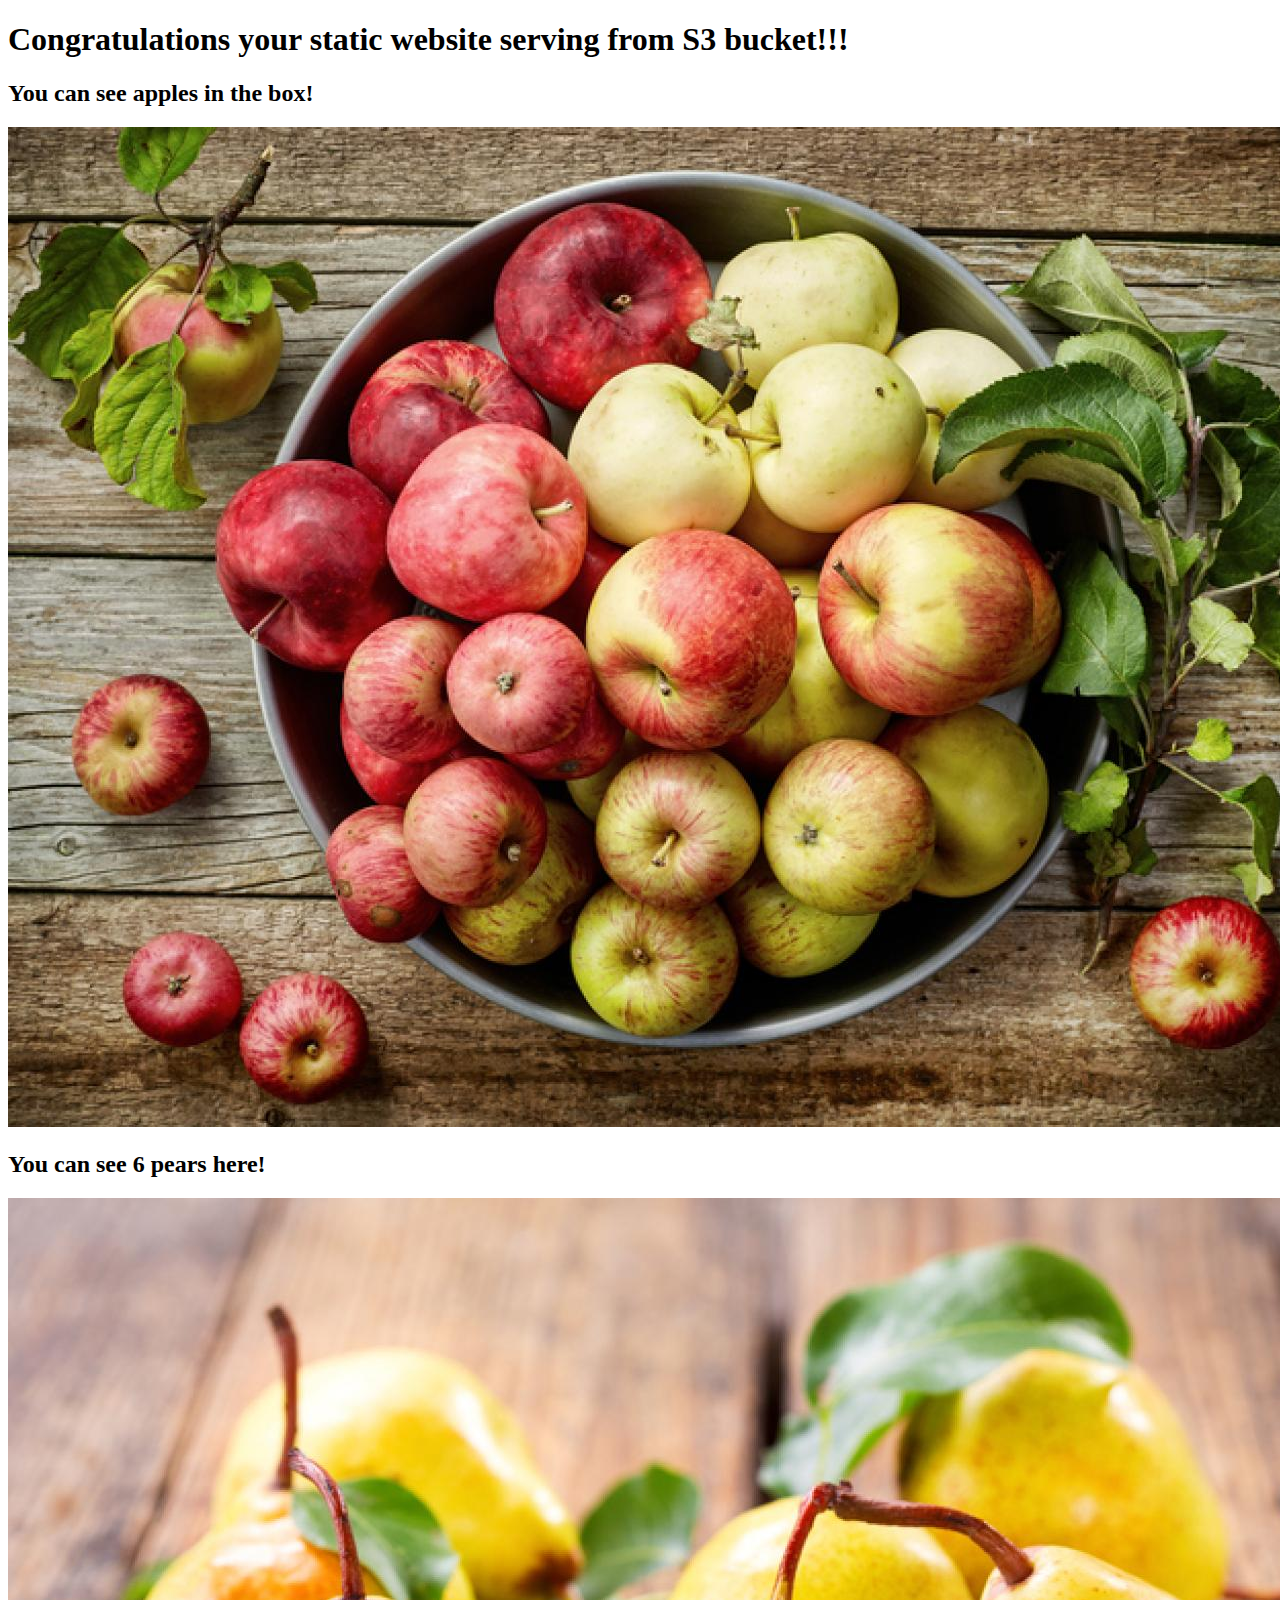
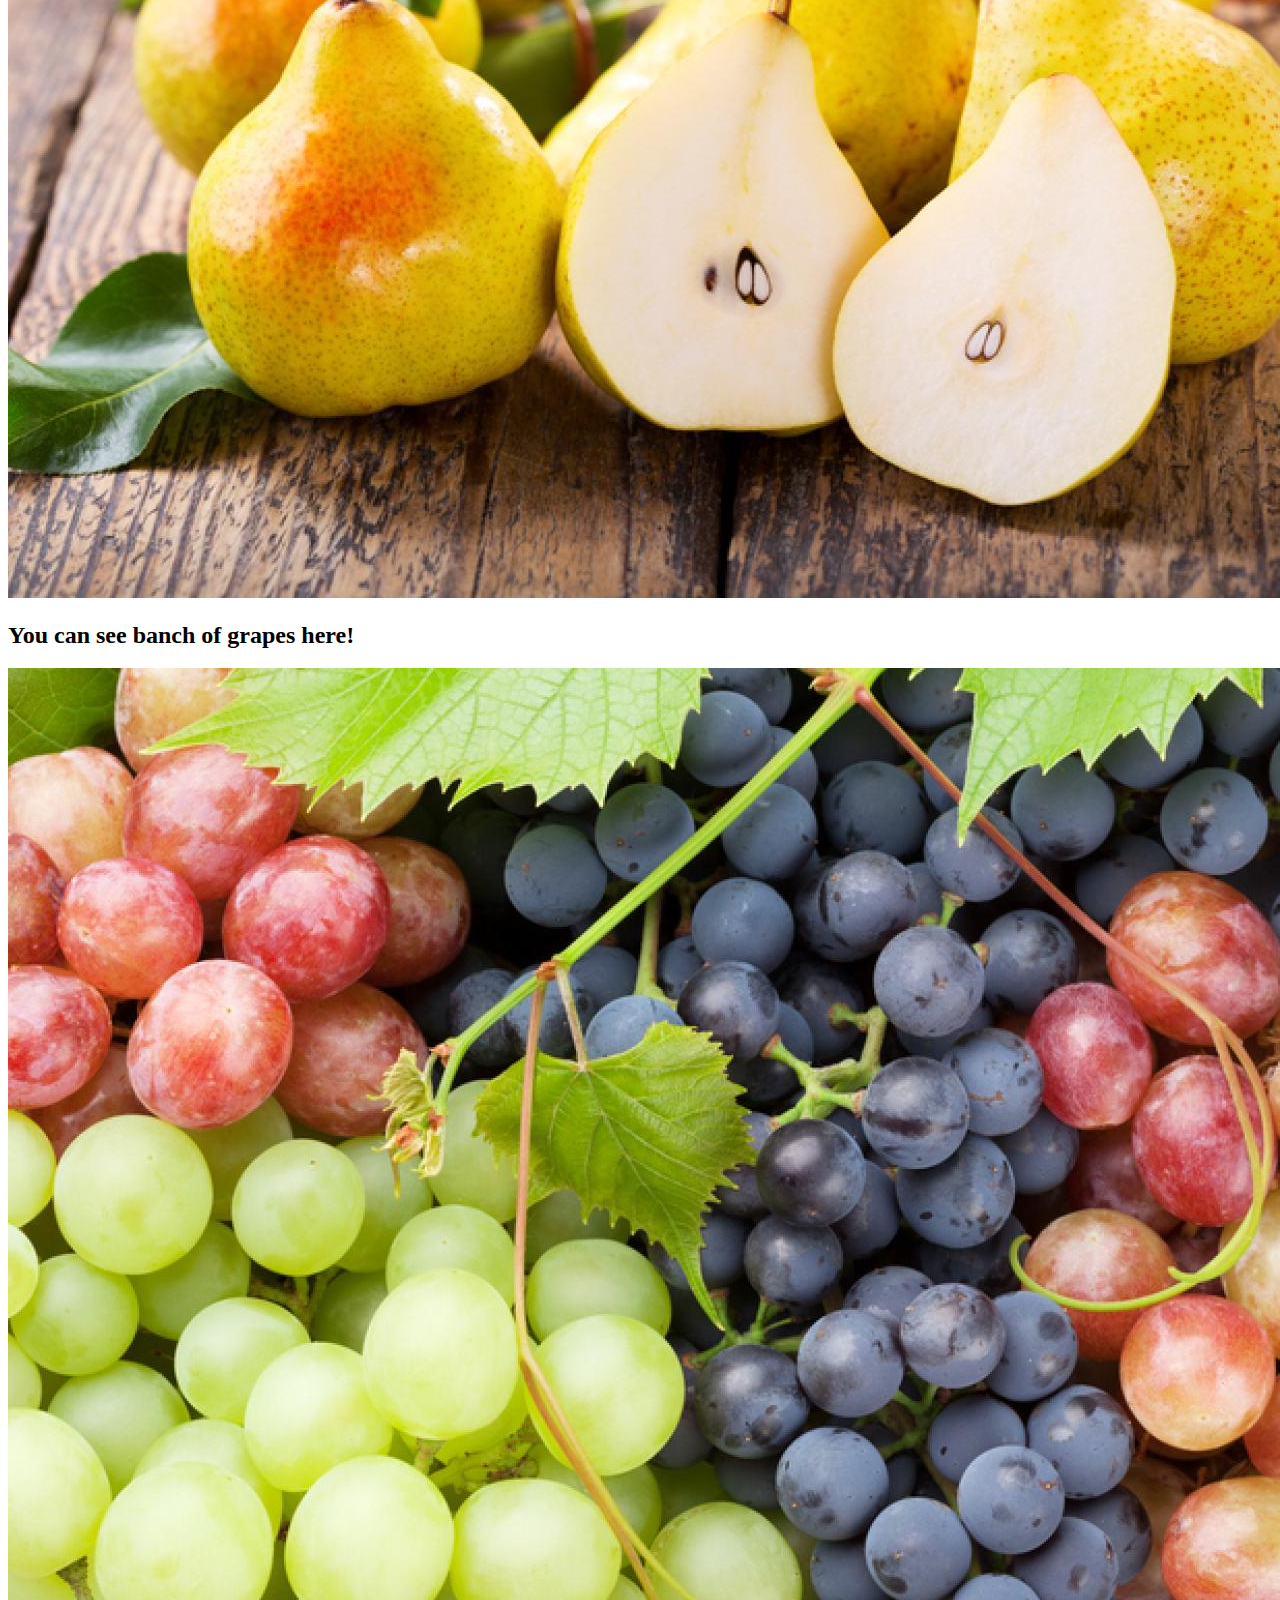
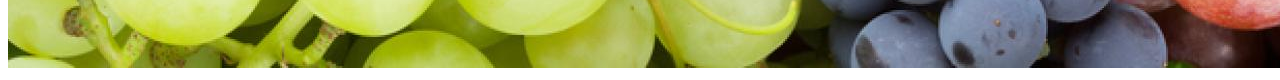
<file: project/S3/HTML/temp1/index.html>
<!doctype html>
<html>

<body>
    <h1> Congratulations your static website serving from S3 bucket!!!</h1> 
    <h2>You can see apples in the box</picture>!</h2>
    <img src="apple.jpg" alt="Italian Trulli">
    <h2>You can see 6 pears here!</h2>
    <img src="pears.jpg" alt="Italian Trulli">
    <h2>You can see banch of grapes here!</h2>
    <img src="grapes.jpg" alt="Italian Trulli">

</body>

</html>
</file>
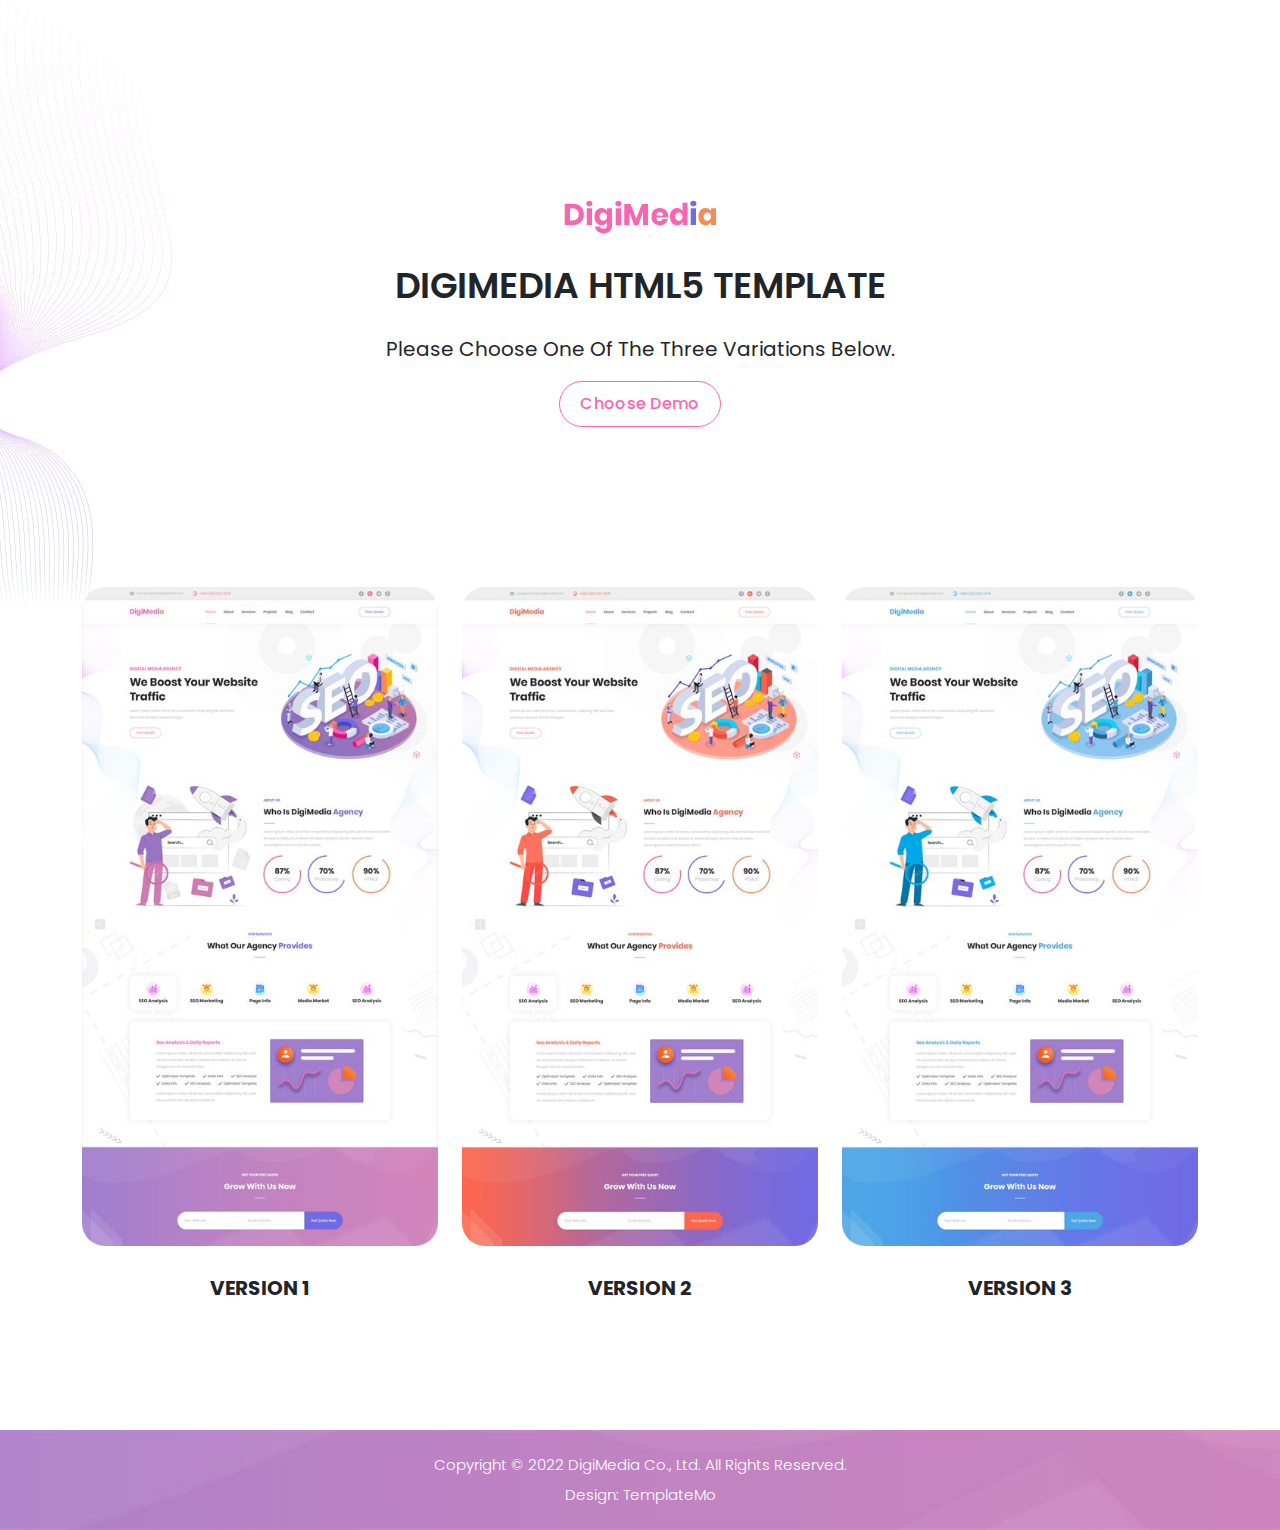
<file: project/S3/HTML/temp2/index.html>
<!DOCTYPE html>
<html lang="en">

  <head>

    <meta charset="UTF-8">
    <meta name="viewport" content="width=device-width, initial-scale=1, shrink-to-fit=no">
    <meta name="description" content="">
    <meta name="author" content="">
    <link rel="preconnect" href="https://fonts.googleapis.com">
    <link rel="preconnect" href="https://fonts.gstatic.com" crossorigin>
    <link href="https://fonts.googleapis.com/css2?family=Poppins:wght@100;200;300;400;500;600;700;800;900&display=swap" rel="stylesheet">

    <title>DigiMedia SEO Template 3 variations by TemplateMo</title>

    <!-- Bootstrap core CSS -->
    <link href="vendor/bootstrap/css/bootstrap.min.css" rel="stylesheet">


    <!-- Additional CSS Files -->
    <link rel="stylesheet" href="assets/css/fontawesome.css">
    <link rel="stylesheet" href="assets/css/templatemo-digimedia-v1.css">
    <link rel="stylesheet" href="assets/css/animated.css">
    <link rel="stylesheet" href="assets/css/owl.css">
<!--

TemplateMo 568 DigiMedia

https://templatemo.com/tm-568-digimedia

-->
  </head>

<body>

  <!-- ***** Preloader Start ***** -->
  <div id="js-preloader" class="js-preloader">
    <div class="preloader-inner">
      <span class="dot"></span>
      <div class="dots">
        <span></span>
        <span></span>
        <span></span>
      </div>
    </div>
  </div>
  <!-- ***** Preloader End ***** -->

  <div class="intro-banner">
    <div class="container">
      <div class="row">
        <div class="col-lg-12">
          <img src="assets/images/logo-v1.png" alt="">
          <h1>DigiMedia HTML5 Template</h1>
          <h4>Please choose one of the three variations below.</h4>
          <div class="first-button scroll-to-section">
            <a href="#demos">Choose Demo</a>
          </div>
        </div>
      </div>
    </div>
  </div>


  <div class="demos" id="demos">
    <div class="container">
      <div class="row">
        <div class="col-lg-4">
          <div class="demo-item">
            <a href="homepage_1.html"><img src="assets/images/demo-1.jpg" alt="DigiMedia - variation 1"></a>
            <h4>Version 1</h4>
          </div>
        </div>
        <div class="col-lg-4">
          <div class="demo-item">
            <a href="homepage_2.html"><img src="assets/images/demo-2.jpg" alt="DigiMedia - variation 2"></a>
            <h4>Version 2</h4>
          </div>
        </div>
        <div class="col-lg-4">
          <div class="demo-item">
            <a href="homepage_3.html"><img src="assets/images/demo-3.jpg" alt="DigiMedia - variation 3"></a>
            <h4>Version 3</h4>
          </div>
        </div>
      </div>
    </div>
  </div>


  <footer>
    <div class="container">
      <div class="row">
        <div class="col-lg-12">
          <p>Copyright © 2022 DigiMedia Co., Ltd. All Rights Reserved. 
          <br>Design: <a href="https://templatemo.com" target="_parent" title="free css templates">TemplateMo</a></p>
        </div>
      </div>
    </div>
  </footer>


  <!-- Scripts -->
  <script src="vendor/jquery/jquery.min.js"></script>
  <script src="vendor/bootstrap/js/bootstrap.bundle.min.js"></script>
  <script src="assets/js/owl-carousel.js"></script>
  <script src="assets/js/animation.js"></script>
  <script src="assets/js/imagesloaded.js"></script>
  <script src="assets/js/custom.js"></script>

</body>

</html>
</file>
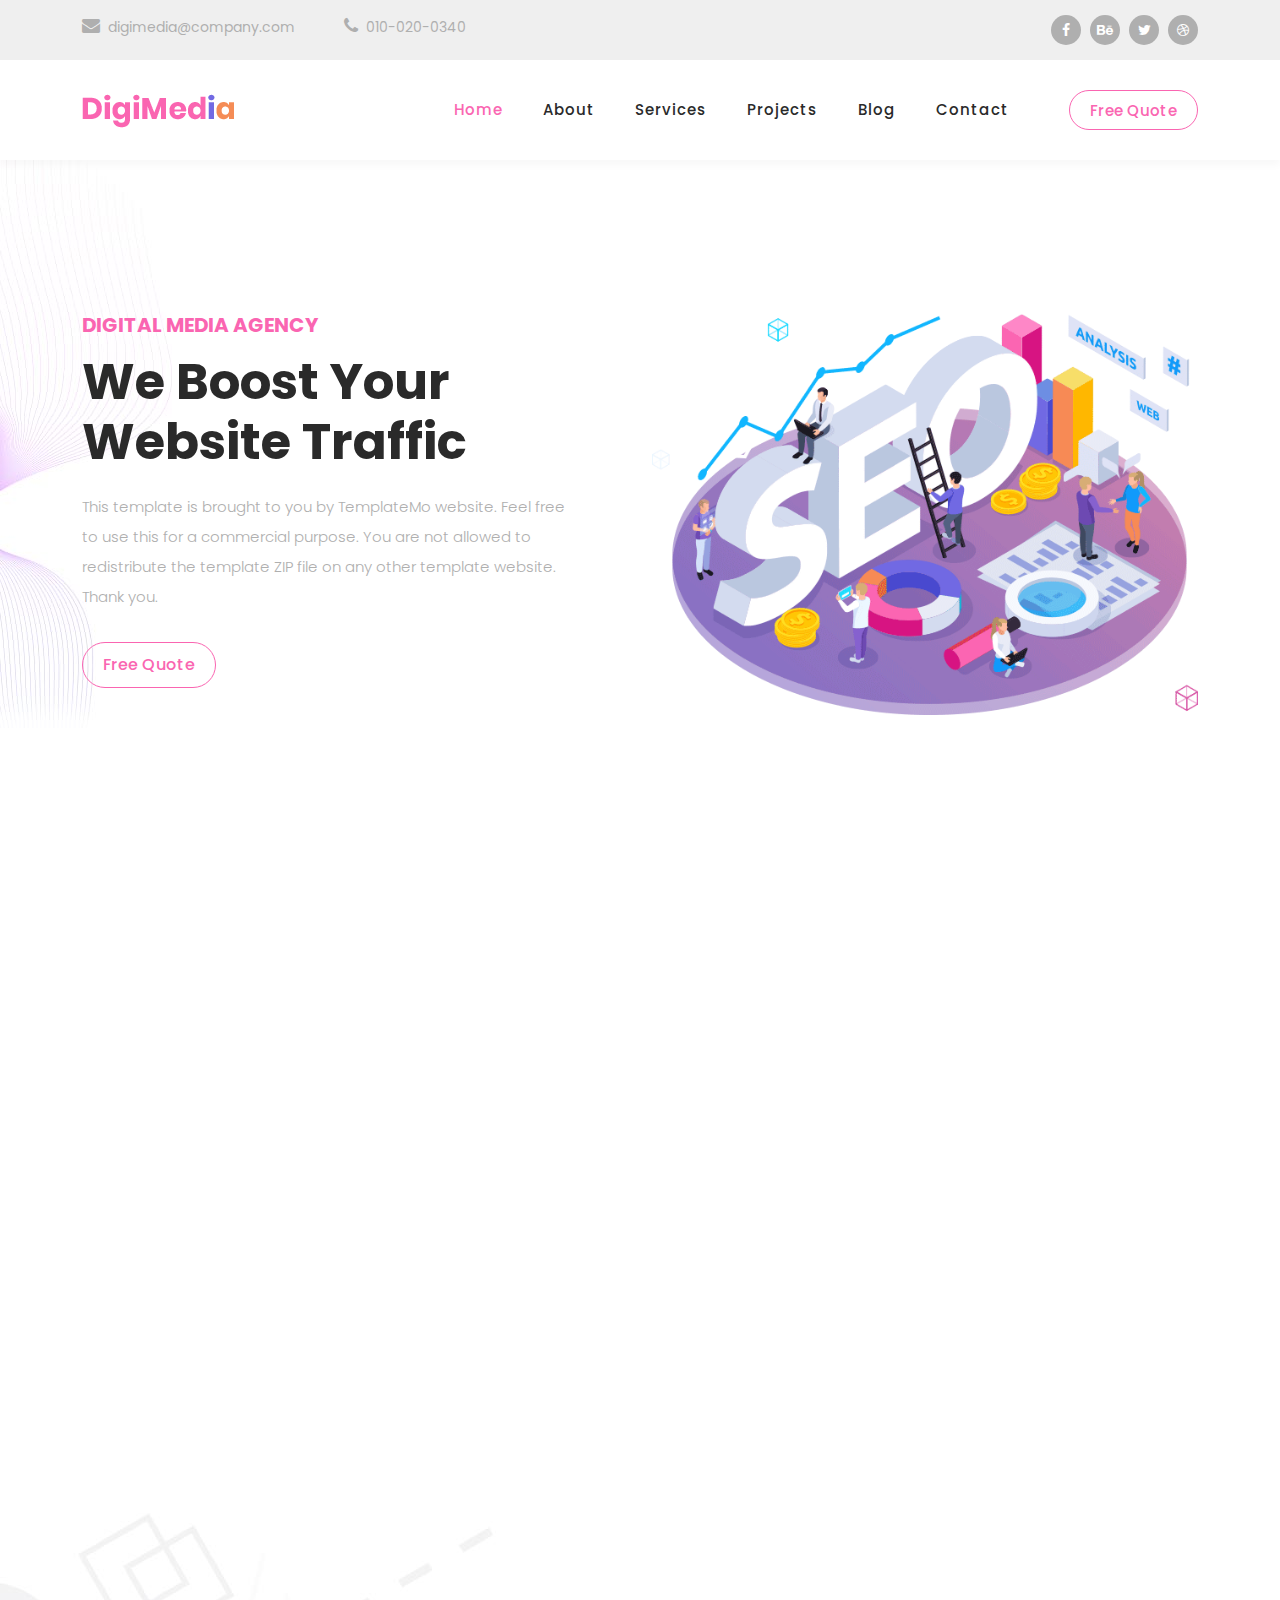
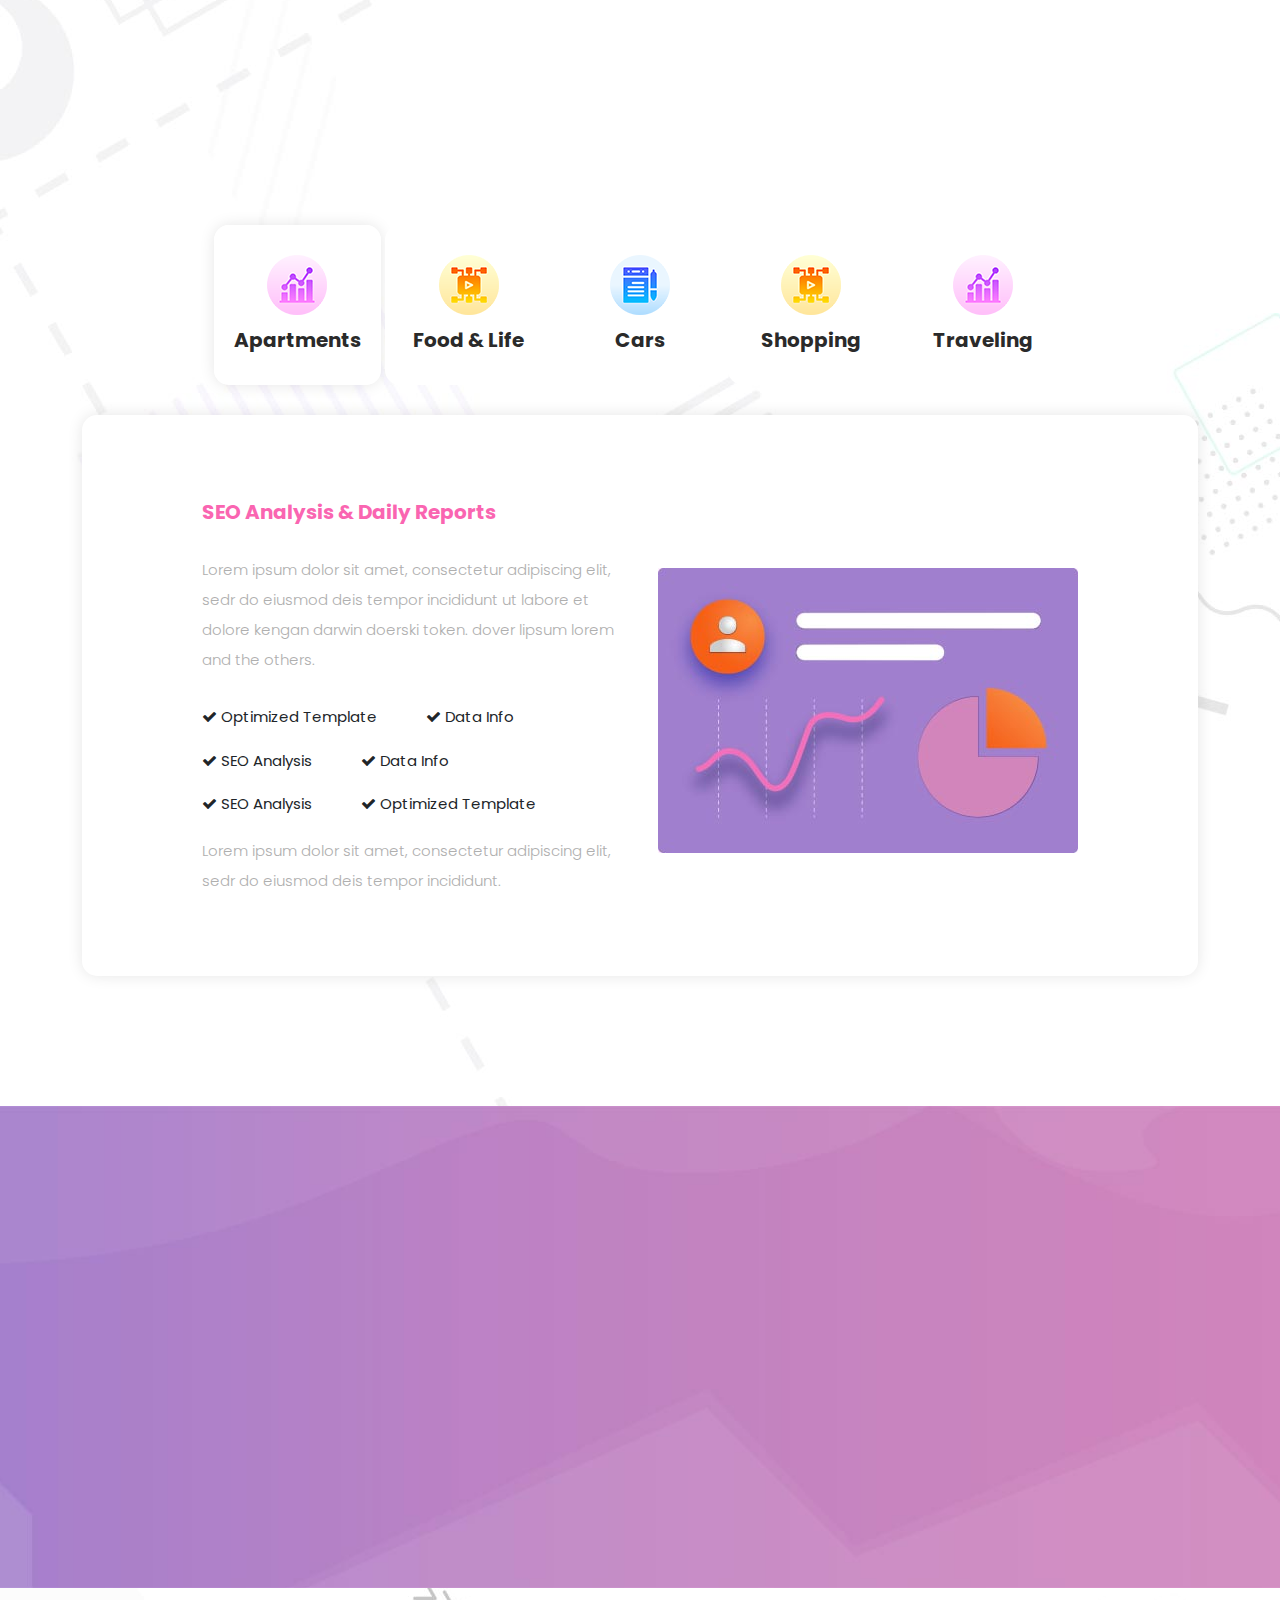
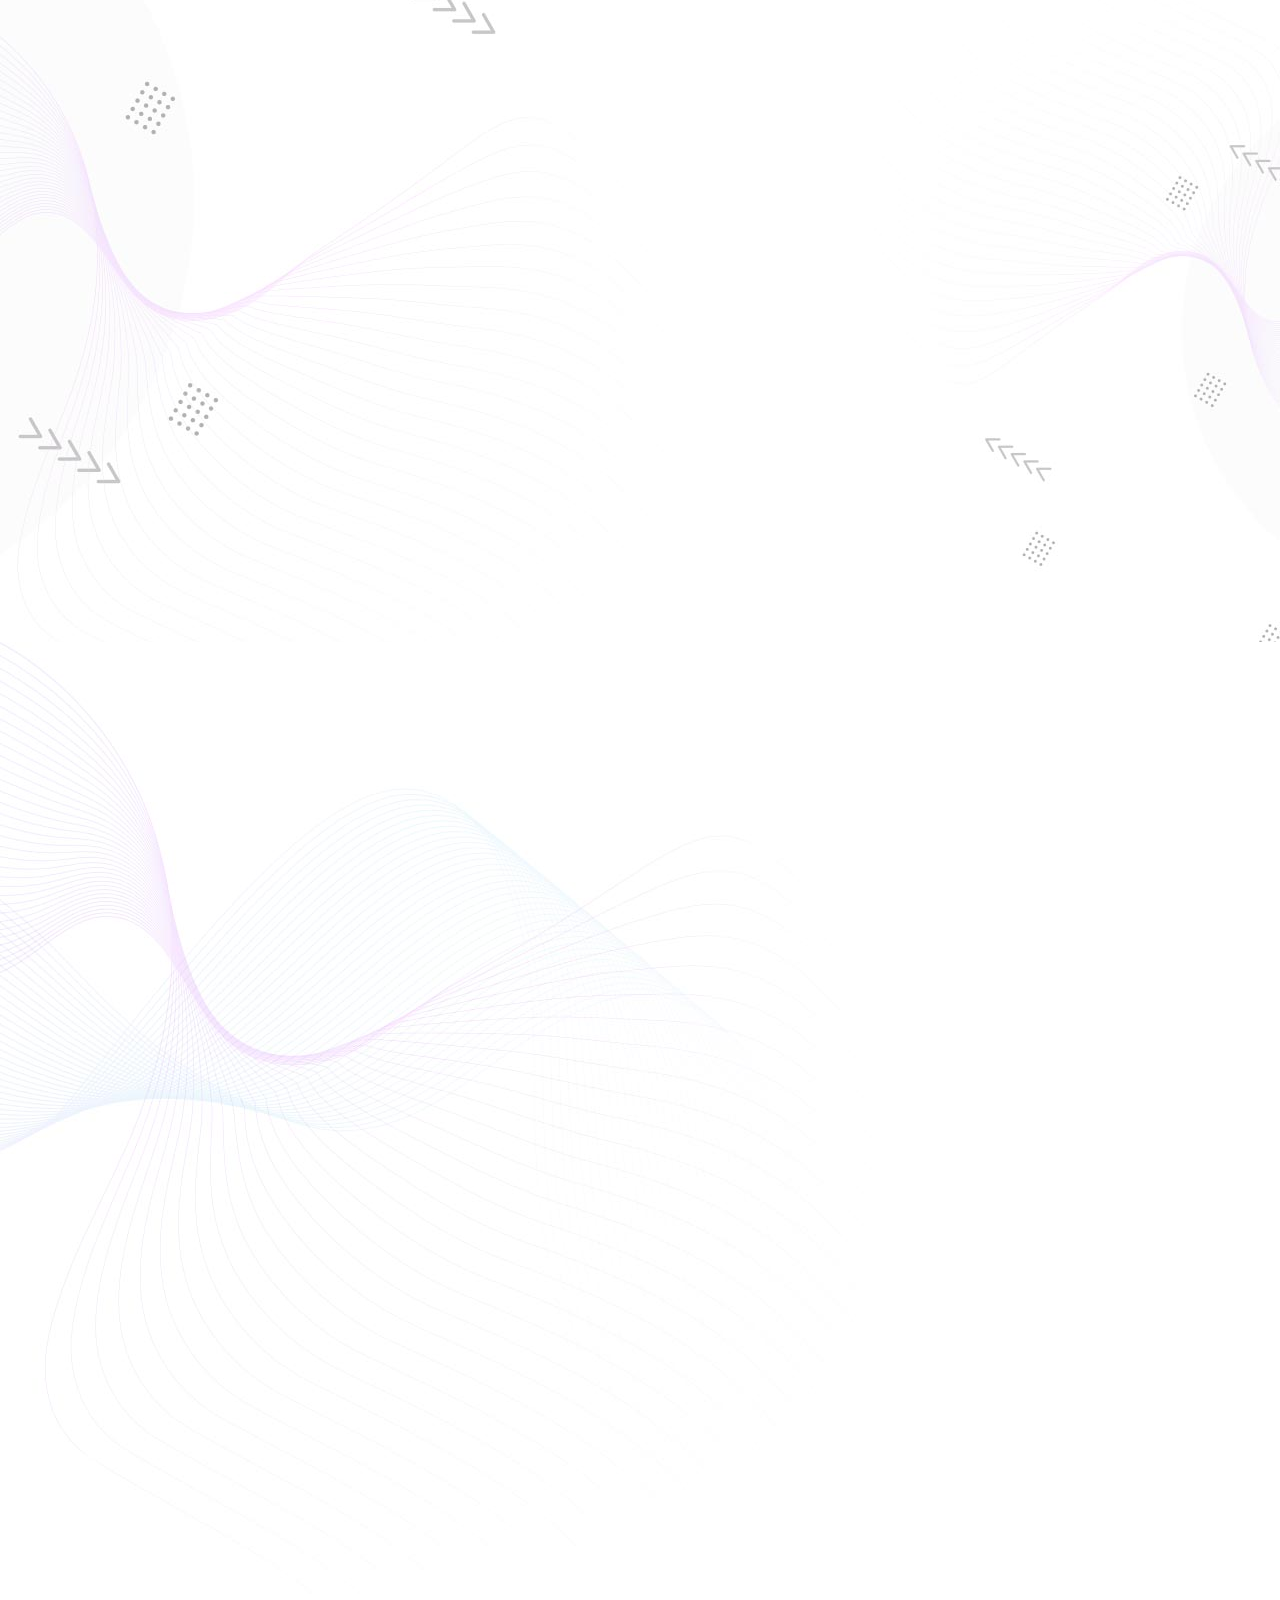
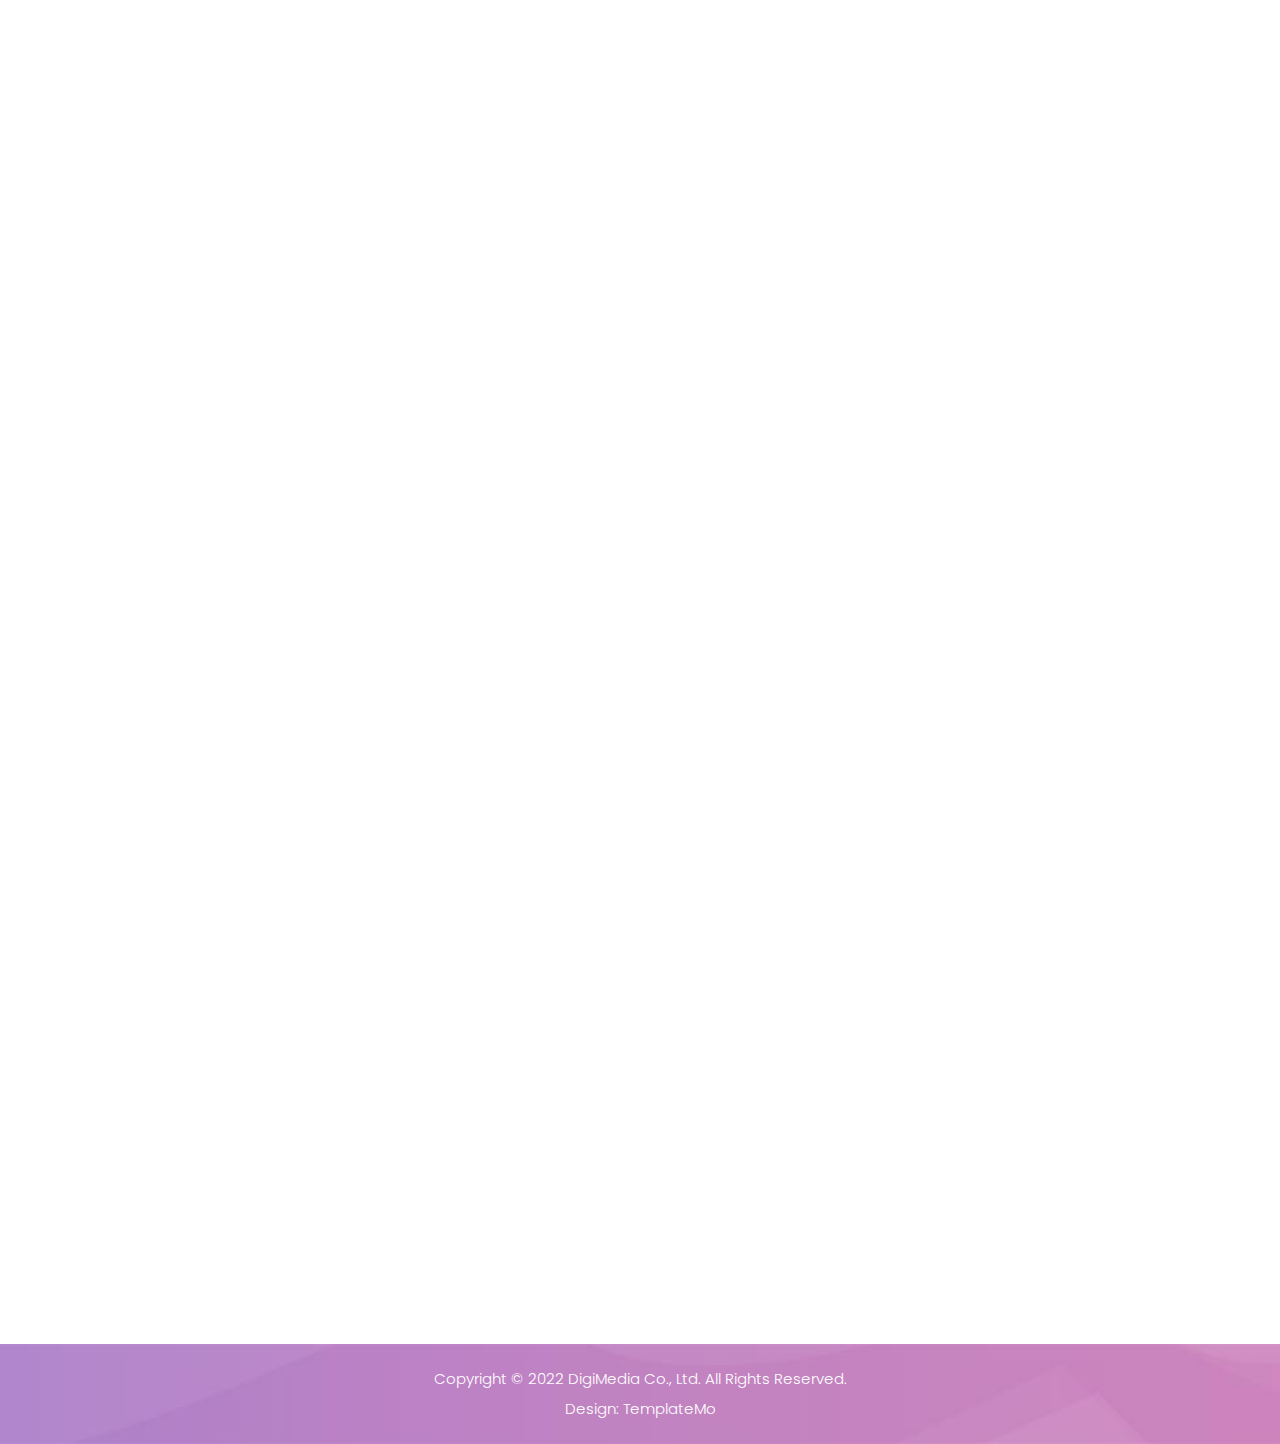
<file: project/S3/HTML/temp2/homepage_1.html>
<!DOCTYPE html>
<html lang="en">

  <head>

    <meta charset="UTF-8">
    <meta name="viewport" content="width=device-width, initial-scale=1, shrink-to-fit=no">
    <meta name="description" content="">
    <meta name="author" content="">
    <link rel="preconnect" href="https://fonts.googleapis.com">
    <link rel="preconnect" href="https://fonts.gstatic.com" crossorigin>
    <link href="https://fonts.googleapis.com/css2?family=Poppins:wght@100;200;300;400;500;600;700;800;900&display=swap" rel="stylesheet">

    <title>DigiMedia - Creative SEO HTML5 Template</title>

    <!-- Bootstrap core CSS -->
    <link href="vendor/bootstrap/css/bootstrap.min.css" rel="stylesheet">


    <!-- Additional CSS Files -->
    <link rel="stylesheet" href="assets/css/fontawesome.css">
    <link rel="stylesheet" href="assets/css/templatemo-digimedia-v1.css">
    <link rel="stylesheet" href="assets/css/animated.css">
    <link rel="stylesheet" href="assets/css/owl.css">
<!--

TemplateMo 568 DigiMedia

https://templatemo.com/tm-568-digimedia

-->
  </head>

<body>

  <!-- ***** Preloader Start ***** -->
  <div id="js-preloader" class="js-preloader">
    <div class="preloader-inner">
      <span class="dot"></span>
      <div class="dots">
        <span></span>
        <span></span>
        <span></span>
      </div>
    </div>
  </div>
  <!-- ***** Preloader End ***** -->

  <!-- Pre-header Starts -->
  <div class="pre-header">
    <div class="container">
      <div class="row">
        <div class="col-lg-8 col-sm-8 col-7">
          <ul class="info">
            <li><a href="#"><i class="fa fa-envelope"></i>digimedia@company.com</a></li>
            <li><a href="#"><i class="fa fa-phone"></i>010-020-0340</a></li>
          </ul>
        </div>
        <div class="col-lg-4 col-sm-4 col-5">
          <ul class="social-media">
            <li><a href="#"><i class="fa fa-facebook"></i></a></li>
            <li><a href="#"><i class="fa fa-behance"></i></a></li>
            <li><a href="#"><i class="fa fa-twitter"></i></a></li>
            <li><a href="#"><i class="fa fa-dribbble"></i></a></li>
          </ul>
        </div>
      </div>
    </div>
  </div>
  <!-- Pre-header End -->

  <!-- ***** Header Area Start ***** -->
  <header class="header-area header-sticky wow slideInDown" data-wow-duration="0.75s" data-wow-delay="0s">
    <div class="container">
      <div class="row">
        <div class="col-12">
          <nav class="main-nav">
            <!-- ***** Logo Start ***** -->
            <a href="index.html" class="logo">
              <img src="assets/images/logo-v1.png" alt="">
            </a>
            <!-- ***** Logo End ***** -->
            <!-- ***** Menu Start ***** -->
            <ul class="nav">
              <li class="scroll-to-section"><a href="#top" class="active">Home</a></li>
              <li class="scroll-to-section"><a href="#about">About</a></li>
              <li class="scroll-to-section"><a href="#services">Services</a></li>
              <li class="scroll-to-section"><a href="#portfolio">Projects</a></li>
              <li class="scroll-to-section"><a href="#blog">Blog</a></li>
              <li class="scroll-to-section"><a href="#contact">Contact</a></li> 
              <li class="scroll-to-section"><div class="border-first-button"><a href="#contact">Free Quote</a></div></li> 
            </ul>        
            <a class='menu-trigger'>
                <span>Menu</span>
            </a>
            <!-- ***** Menu End ***** -->
          </nav>
        </div>
      </div>
    </div>
  </header>
  <!-- ***** Header Area End ***** -->

  <div class="main-banner wow fadeIn" id="top" data-wow-duration="1s" data-wow-delay="0.5s">
    <div class="container">
      <div class="row">
        <div class="col-lg-12">
          <div class="row">
            <div class="col-lg-6 align-self-center">
              <div class="left-content show-up header-text wow fadeInLeft" data-wow-duration="1s" data-wow-delay="1s">
                <div class="row">
                  <div class="col-lg-12">
                    <h6>Digital Media Agency</h6>
                    <h2>We Boost Your Website Traffic</h2>
                    <p>This template is brought to you by TemplateMo website. Feel free to use this for a commercial purpose. You are not allowed to redistribute the template ZIP file on any other template website. Thank you.</p>
                  </div>
                  <div class="col-lg-12">
                    <div class="border-first-button scroll-to-section">
                      <a href="#contact">Free Quote</a>
                    </div>
                  </div>
                </div>
              </div>
            </div>
            <div class="col-lg-6">
              <div class="right-image wow fadeInRight" data-wow-duration="1s" data-wow-delay="0.5s">
                <img src="assets/images/slider-dec.png" alt="">
              </div>
            </div>
          </div>
        </div>
      </div>
    </div>
  </div>

  <div id="about" class="about section">
    <div class="container">
      <div class="row">
        <div class="col-lg-12">
          <div class="row">
            <div class="col-lg-6">
              <div class="about-left-image  wow fadeInLeft" data-wow-duration="1s" data-wow-delay="0.5s">
                <img src="assets/images/about-dec.png" alt="">
              </div>
            </div>
            <div class="col-lg-6 align-self-center  wow fadeInRight" data-wow-duration="1s" data-wow-delay="0.5s">
              <div class="about-right-content">
                <div class="section-heading">
                  <h6>About Us</h6>
                  <h4>Who is DigiMedia <em>Agency</em></h4>
                  <div class="line-dec"></div>
                </div>
                <p>We hope this DigiMedia template is useful for your work. You can use this template for any purpose. You may <a rel="nofollow" href="http://paypal.me/templatemo" target="_blank">contribute a little amount</a> via PayPal to <a href="https://templatemo.com/contact" target="_blank">support TemplateMo</a> in creating new templates regularly.</p>
                <div class="row">
                  <div class="col-lg-4 col-sm-4">
                    <div class="skill-item first-skill-item wow fadeIn" data-wow-duration="1s" data-wow-delay="0s">
                      <div class="progress" data-percentage="90">
                        <span class="progress-left">
                          <span class="progress-bar"></span>
                        </span>
                        <span class="progress-right">
                          <span class="progress-bar"></span>
                        </span>
                        <div class="progress-value">
                          <div>
                            90%<br>
                            <span>Coding</span>
                          </div>
                        </div>
                      </div>
                    </div>
                  </div>
                  <div class="col-lg-4 col-sm-4">
                    <div class="skill-item second-skill-item wow fadeIn" data-wow-duration="1s" data-wow-delay="0s">
                      <div class="progress" data-percentage="80">
                        <span class="progress-left">
                          <span class="progress-bar"></span>
                        </span>
                        <span class="progress-right">
                          <span class="progress-bar"></span>
                        </span>
                        <div class="progress-value">
                          <div>
                            80%<br>
                            <span>Photoshop</span>
                          </div>
                        </div>
                      </div>
                    </div>
                  </div>
                  <div class="col-lg-4 col-sm-4">
                    <div class="skill-item third-skill-item wow fadeIn" data-wow-duration="1s" data-wow-delay="0s">
                      <div class="progress" data-percentage="80">
                        <span class="progress-left">
                          <span class="progress-bar"></span>
                        </span>
                        <span class="progress-right">
                          <span class="progress-bar"></span>
                        </span>
                        <div class="progress-value">
                          <div>
                            80%<br>
                            <span>Animation</span>
                          </div>
                        </div>
                      </div>
                    </div>
                  </div>
                </div> 
              </div>
            </div>
          </div>
        </div>
      </div>
    </div>
  </div>

  <div id="services" class="services section">
    <div class="container">
      <div class="row">
        <div class="col-lg-12">
          <div class="section-heading  wow fadeInDown" data-wow-duration="1s" data-wow-delay="0.5s">
            <h6>Our Services</h6>
            <h4>What Our Agency <em>Provides</em></h4>
            <div class="line-dec"></div>
          </div>
        </div>
        <div class="col-lg-12">
          <div class="naccs">
            <div class="grid">
              <div class="row">
                <div class="col-lg-12">
                  <div class="menu">
                    <div class="first-thumb active">
                      <div class="thumb">
                        <span class="icon"><img src="assets/images/service-icon-01.png" alt=""></span>
                        Apartments
                      </div>
                    </div>
                    <div>
                      <div class="thumb">                 
                        <span class="icon"><img src="assets/images/service-icon-02.png" alt=""></span>
                        Food &amp; Life
                      </div>
                    </div>
                    <div>
                      <div class="thumb">                 
                        <span class="icon"><img src="assets/images/service-icon-03.png" alt=""></span>
                        Cars
                      </div>
                    </div>
                    <div>
                      <div class="thumb">                 
                        <span class="icon"><img src="assets/images/service-icon-04.png" alt=""></span>
                        Shopping
                      </div>
                    </div>
                    <div class="last-thumb">
                      <div class="thumb">                 
                        <span class="icon"><img src="assets/images/service-icon-01.png" alt=""></span>
                        Traveling
                      </div>
                    </div>
                  </div>
                </div> 
                <div class="col-lg-12">
                  <ul class="nacc">
                    <li class="active">
                      <div>
                        <div class="thumb">
                          <div class="row">
                            <div class="col-lg-6 align-self-center">
                              <div class="left-text">
                                <h4>SEO Analysis &amp; Daily Reports</h4>
                                <p>Lorem ipsum dolor sit amet, consectetur adipiscing elit, sedr do eiusmod deis tempor incididunt ut labore et dolore kengan darwin doerski token.
                                  dover lipsum lorem and the others.</p>
                                <div class="ticks-list"><span><i class="fa fa-check"></i> Optimized Template</span> <span><i class="fa fa-check"></i> Data Info</span> <span><i class="fa fa-check"></i> SEO Analysis</span>
                                  <span><i class="fa fa-check"></i> Data Info</span> <span><i class="fa fa-check"></i> SEO Analysis</span> <span><i class="fa fa-check"></i> Optimized Template</span></div>
                                <p>Lorem ipsum dolor sit amet, consectetur adipiscing elit, sedr do eiusmod deis tempor incididunt.</p>
                              </div>
                            </div>
                            <div class="col-lg-6 align-self-center">
                              <div class="right-image">
                                <img src="assets/images/services-image.jpg" alt="">
                              </div>
                            </div>
                          </div>
                        </div>
                      </div>
                    </li>
                    <li>
                      <div>
                        <div class="thumb">
                          <div class="row">
                            <div class="col-lg-6 align-self-center">
                              <div class="left-text">
                                <h4>Healthy Food &amp; Life</h4>
                                <p>Lorem ipsum dolor sit amet, consectetur adipiscing elit, sedr do eiusmod deis tempor incididunt ut labore et dolore kengan darwin doerski token.
                                  dover lipsum lorem and the others.</p>
                                <div class="ticks-list"><span><i class="fa fa-check"></i> Optimized Template</span> <span><i class="fa fa-check"></i> Data Info</span> <span><i class="fa fa-check"></i> SEO Analysis</span>
                                  <span><i class="fa fa-check"></i> Data Info</span> <span><i class="fa fa-check"></i> SEO Analysis</span> <span><i class="fa fa-check"></i> Optimized Template</span></div>
                                <p>Lorem ipsum dolor sit amet, consectetur adipiscing elit, sedr do eiusmod deis tempor incididunt.</p>
                              </div>
                            </div>
                            <div class="col-lg-6 align-self-center">
                              <div class="right-image">
                                <img src="assets/images/services-image-02.jpg" alt="">
                              </div>
                            </div>
                          </div>
                        </div>
                      </div>
                    </li>
                    <li>
                      <div>
                        <div class="thumb">
                          <div class="row">
                            <div class="col-lg-6 align-self-center">
                              <div class="left-text">
                                <h4>Car Re-search &amp; Transport</h4>
                                <p>Lorem ipsum dolor sit amet, consectetur adipiscing elit, sedr do eiusmod deis tempor incididunt ut labore et dolore kengan darwin doerski token.
                                  dover lipsum lorem and the others.</p>
                                <div class="ticks-list"><span><i class="fa fa-check"></i> Optimized Template</span> <span><i class="fa fa-check"></i> Data Info</span> <span><i class="fa fa-check"></i> SEO Analysis</span>
                                  <span><i class="fa fa-check"></i> Data Info</span> <span><i class="fa fa-check"></i> SEO Analysis</span> <span><i class="fa fa-check"></i> Optimized Template</span></div>
                                <p>Lorem ipsum dolor sit amet, consectetur adipiscing elit, sedr do eiusmod deis tempor incididunt.</p>
                              </div>
                            </div>
                            <div class="col-lg-6 align-self-center">
                              <div class="right-image">
                                <img src="assets/images/services-image-03.jpg" alt="">
                              </div>
                            </div>
                          </div>
                        </div>
                      </div>
                    </li>
                    <li>
                      <div>
                        <div class="thumb">
                          <div class="row">
                            <div class="col-lg-6 align-self-center">
                              <div class="left-text">
                                <h4>Online Shopping &amp; Tracking ID</h4>
                                <p>Lorem ipsum dolor sit amet, consectetur adipiscing elit, sedr do eiusmod deis tempor incididunt ut labore et dolore kengan darwin doerski token.
                                  dover lipsum lorem and the others.</p>
                                <div class="ticks-list"><span><i class="fa fa-check"></i> Optimized Template</span> <span><i class="fa fa-check"></i> Data Info</span> <span><i class="fa fa-check"></i> SEO Analysis</span>
                                  <span><i class="fa fa-check"></i> Data Info</span> <span><i class="fa fa-check"></i> SEO Analysis</span> <span><i class="fa fa-check"></i> Optimized Template</span></div>
                                <p>Lorem ipsum dolor sit amet, consectetur adipiscing elit, sedr do eiusmod deis tempor incididunt.</p>
                              </div>
                            </div>
                            <div class="col-lg-6 align-self-center">
                              <div class="right-image">
                                <img src="assets/images/services-image-04.jpg" alt="">
                              </div>
                            </div>
                          </div>
                        </div>
                      </div>
                    </li>
                    <li>
                      <div>
                        <div class="thumb">
                          <div class="row">
                            <div class="col-lg-6 align-self-center">
                              <div class="left-text">
                                <h4>Enjoy &amp; Travel</h4>
                                <p>Lorem ipsum dolor sit amet, consectetur adipiscing elit, sedr do eiusmod deis tempor incididunt ut labore et dolore kengan darwin doerski token.
                                  dover lipsum lorem and the others.</p>
                                <div class="ticks-list"><span><i class="fa fa-check"></i> Optimized Template</span> <span><i class="fa fa-check"></i> Data Info</span> <span><i class="fa fa-check"></i> SEO Analysis</span>
                                  <span><i class="fa fa-check"></i> Data Info</span> <span><i class="fa fa-check"></i> SEO Analysis</span> <span><i class="fa fa-check"></i> Optimized Template</span></div>
                                <p>Lorem ipsum dolor sit amet, consectetur adipiscing elit, sedr do eiusmod deis tempor incididunt.</p>
                              </div>
                            </div>
                            <div class="col-lg-6 align-self-center">
                              <div class="right-image">
                                <img src="assets/images/services-image.jpg" alt="">
                              </div>
                            </div>
                          </div>
                        </div>
                      </div>
                    </li>
                  </ul>
                </div>          
              </div>
            </div>
          </div>
        </div>
      </div>
    </div>
  </div>

  
  <div id="free-quote" class="free-quote">
    <div class="container">
      <div class="row">
        <div class="col-lg-4 offset-lg-4">
          <div class="section-heading  wow fadeIn" data-wow-duration="1s" data-wow-delay="0.3s">
            <h6>Get Your Free Quote</h6>
            <h4>Grow With Us Now</h4>
            <div class="line-dec"></div>
          </div>
        </div>
        <div class="col-lg-8 offset-lg-2  wow fadeIn" data-wow-duration="1s" data-wow-delay="0.8s">
          <form id="search" action="#" method="GET">
            <div class="row">
              <div class="col-lg-4 col-sm-4">
                <fieldset>
                  <input type="web" name="web" class="website" placeholder="Your website URL..." autocomplete="on" required>
                </fieldset>
              </div>
              <div class="col-lg-4 col-sm-4">
                <fieldset>
                  <input type="address" name="address" class="email" placeholder="Email Address..." autocomplete="on" required>
                </fieldset>
              </div>
              <div class="col-lg-4 col-sm-4">
                <fieldset>
                  <button type="submit" class="main-button">Get Quote Now</button>
                </fieldset>
              </div>
            </div>
          </form>
        </div>
      </div>
    </div>
  </div>


  <div id="portfolio" class="our-portfolio section">
    <div class="container">
      <div class="row">
        <div class="col-lg-5">
          <div class="section-heading wow fadeInLeft" data-wow-duration="1s" data-wow-delay="0.3s">
            <h6>Our Portofolio</h6>
            <h4>See Our Recent <em>Projects</em></h4>
            <div class="line-dec"></div>
          </div>
        </div>
      </div>
    </div>
    <div class="container-fluid wow fadeIn" data-wow-duration="1s" data-wow-delay="0.7s">
      <div class="row">
        <div class="col-lg-12">
          <div class="loop owl-carousel">
            <div class="item">
              <a href="#">
                <div class="portfolio-item">
                <div class="thumb">
                  <img src="assets/images/portfolio-01.jpg" alt="">
                </div>
                <div class="down-content">
                  <h4>Website Builder</h4>
                  <span>Marketing</span>
                </div>
              </div>
              </a>  
            </div>
            <div class="item">
              <a href="#">
                <div class="portfolio-item">
                <div class="thumb">
                  <img src="assets/images/portfolio-01.jpg" alt="">
                </div>
                <div class="down-content">
                  <h4>Website Builder</h4>
                  <span>Marketing</span>
                </div>
              </div>
              </a>  
            </div>
            <div class="item">
              <a href="#">
                <div class="portfolio-item">
                <div class="thumb">
                  <img src="assets/images/portfolio-02.jpg" alt="">
                </div>
                <div class="down-content">
                  <h4>Website Builder</h4>
                  <span>Marketing</span>
                </div>
              </div>
              </a>  
            </div>
            <div class="item">
              <a href="#">
                <div class="portfolio-item">
                <div class="thumb">
                  <img src="assets/images/portfolio-03.jpg" alt="">
                </div>
                <div class="down-content">
                  <h4>Website Builder</h4>
                  <span>Marketing</span>
                </div>
              </div>
              </a>  
            </div>
            <div class="item">
              <a href="#">
                <div class="portfolio-item">
                <div class="thumb">
                  <img src="assets/images/portfolio-04.jpg" alt="">
                </div>
                <div class="down-content">
                  <h4>Website Builder</h4>
                  <span>Marketing</span>
                </div>
              </div>
              </a>  
            </div>
          </div>
        </div>
      </div>
    </div>
  </div>
  
  <div id="blog" class="blog">
    <div class="container">
      <div class="row">
        <div class="col-lg-4 offset-lg-4  wow fadeInDown" data-wow-duration="1s" data-wow-delay="0.3s">
          <div class="section-heading">
            <h6>Recent News</h6>
            <h4>Check Our Blog <em>Posts</em></h4>
            <div class="line-dec"></div>
          </div>
        </div>
        <div class="col-lg-6 show-up wow fadeInUp" data-wow-duration="1s" data-wow-delay="0.3s">
          <div class="blog-post">
            <div class="thumb">
              <a href="#"><img src="assets/images/blog-post-01.jpg" alt=""></a>
            </div>
            <div class="down-content">
              <span class="category">SEO Analysis</span>
              <span class="date">03 August 2021</span>
              <a href="#"><h4>Lorem Ipsum Dolor Sit Amet, Consectetur Adelore
                Eiusmod Tempor Incididunt</h4></a>
              <p>Lorem ipsum dolor sit amet, consectetur adipiscing elit, sed doers itii eiumod deis tempor incididunt ut labore.</p>
              <span class="author"><img src="assets/images/author-post.jpg" alt="">By: Andrea Mentuzi</span>
              <div class="border-first-button"><a href="#">Discover More</a></div>
            </div>
          </div>
        </div>
        <div class="col-lg-6 wow fadeInUp" data-wow-duration="1s" data-wow-delay="0.3s">
          <div class="blog-posts">
            <div class="row">
              <div class="col-lg-12">
                <div class="post-item">
                  <div class="thumb">
                    <a href="#"><img src="assets/images/blog-post-02.jpg" alt=""></a>
                  </div>
                  <div class="right-content">
                    <span class="category">SEO Analysis</span>
                    <span class="date">24 September 2021</span>
                    <a href="#"><h4>Lorem Ipsum Dolor Sit Amei Eiusmod Tempor</h4></a>
                    <p>Lorem ipsum dolor sit amet, cocteturi adipiscing eliterski.</p>
                  </div>
                </div>
              </div>
              <div class="col-lg-12">
                <div class="post-item">
                  <div class="thumb">
                    <a href="#"><img src="assets/images/blog-post-03.jpg" alt=""></a>
                  </div>
                  <div class="right-content">
                    <span class="category">SEO Analysis</span>
                    <span class="date">24 September 2021</span>
                    <a href="#"><h4>Lorem Ipsum Dolor Sit Amei Eiusmod Tempor</h4></a>
                    <p>Lorem ipsum dolor sit amet, cocteturi adipiscing eliterski.</p>
                  </div>
                </div>
              </div>
              <div class="col-lg-12">
                <div class="post-item last-post-item">
                  <div class="thumb">
                    <a href="#"><img src="assets/images/blog-post-04.jpg" alt=""></a>
                  </div>
                  <div class="right-content">
                    <span class="category">SEO Analysis</span>
                    <span class="date">24 September 2021</span>
                    <a href="#"><h4>Lorem Ipsum Dolor Sit Amei Eiusmod Tempor</h4></a>
                    <p>Lorem ipsum dolor sit amet, cocteturi adipiscing eliterski.</p>
                  </div>
                </div>
              </div>
            </div>
          </div>
        </div>
      </div>
    </div>
  </div>  

  <div id="contact" class="contact-us section">
    <div class="container">
      <div class="row">
        <div class="col-lg-6 offset-lg-3">
          <div class="section-heading wow fadeIn" data-wow-duration="1s" data-wow-delay="0.5s">
            <h6>Contact Us</h6>
            <h4>Get In Touch With Us <em>Now</em></h4>
            <div class="line-dec"></div>
          </div>
        </div>
        <div class="col-lg-12 wow fadeInUp" data-wow-duration="0.5s" data-wow-delay="0.25s">
          <form id="contact" action="" method="post">
            <div class="row">
              <div class="col-lg-12">
                <div class="contact-dec">
                  <img src="assets/images/contact-dec.png" alt="">
                </div>
              </div>
              <div class="col-lg-5">
                <div id="map">
                  <iframe src="https://maps.google.com/maps?q=Av.+L%C3%BAcio+Costa,+Rio+de+Janeiro+-+RJ,+Brazil&t=&z=13&ie=UTF8&iwloc=&output=embed" width="100%" height="636px" frameborder="0" style="border:0" allowfullscreen></iframe>
                </div>
              </div>
              <div class="col-lg-7">
                <div class="fill-form">
                  <div class="row">
                    <div class="col-lg-4">
                      <div class="info-post">
                        <div class="icon">
                          <img src="assets/images/phone-icon.png" alt="">
                          <a href="#">010-020-0340</a>
                        </div>
                      </div>
                    </div>
                    <div class="col-lg-4">
                      <div class="info-post">
                        <div class="icon">
                          <img src="assets/images/email-icon.png" alt="">
                          <a href="#">our@email.com</a>
                        </div>
                      </div>
                    </div>
                    <div class="col-lg-4">
                      <div class="info-post">
                        <div class="icon">
                          <img src="assets/images/location-icon.png" alt="">
                          <a href="#">123 Rio de Janeiro</a>
                        </div>
                      </div>
                    </div>
                    <div class="col-lg-6">
                      <fieldset>
                        <input type="name" name="name" id="name" placeholder="Name" autocomplete="on" required>
                      </fieldset>
                      <fieldset>
                        <input type="text" name="email" id="email" pattern="[^ @]*@[^ @]*" placeholder="Your Email" required="">
                      </fieldset>
                      <fieldset>
                        <input type="subject" name="subject" id="subject" placeholder="Subject" autocomplete="on">
                      </fieldset>
                    </div>
                    <div class="col-lg-6">
                      <fieldset>
                        <textarea name="message" type="text" class="form-control" id="message" placeholder="Message" required=""></textarea>  
                      </fieldset>
                    </div>
                    <div class="col-lg-12">
                      <fieldset>
                        <button type="submit" id="form-submit" class="main-button ">Send Message Now</button>
                      </fieldset>
                    </div>
                  </div>
                </div>
              </div>
            </div>
          </form>
        </div>
      </div>
    </div>
  </div>

  <footer>
    <div class="container">
      <div class="row">
        <div class="col-lg-12">
          <p>Copyright © 2022 DigiMedia Co., Ltd. All Rights Reserved. 
          <br>Design: <a href="https://templatemo.com" target="_parent" title="free css templates">TemplateMo</a></p>
        </div>
      </div>
    </div>
  </footer>


  <!-- Scripts -->
  <script src="vendor/jquery/jquery.min.js"></script>
  <script src="vendor/bootstrap/js/bootstrap.bundle.min.js"></script>
  <script src="assets/js/owl-carousel.js"></script>
  <script src="assets/js/animation.js"></script>
  <script src="assets/js/imagesloaded.js"></script>
  <script src="assets/js/custom.js"></script>

</body>
</html>
</file>
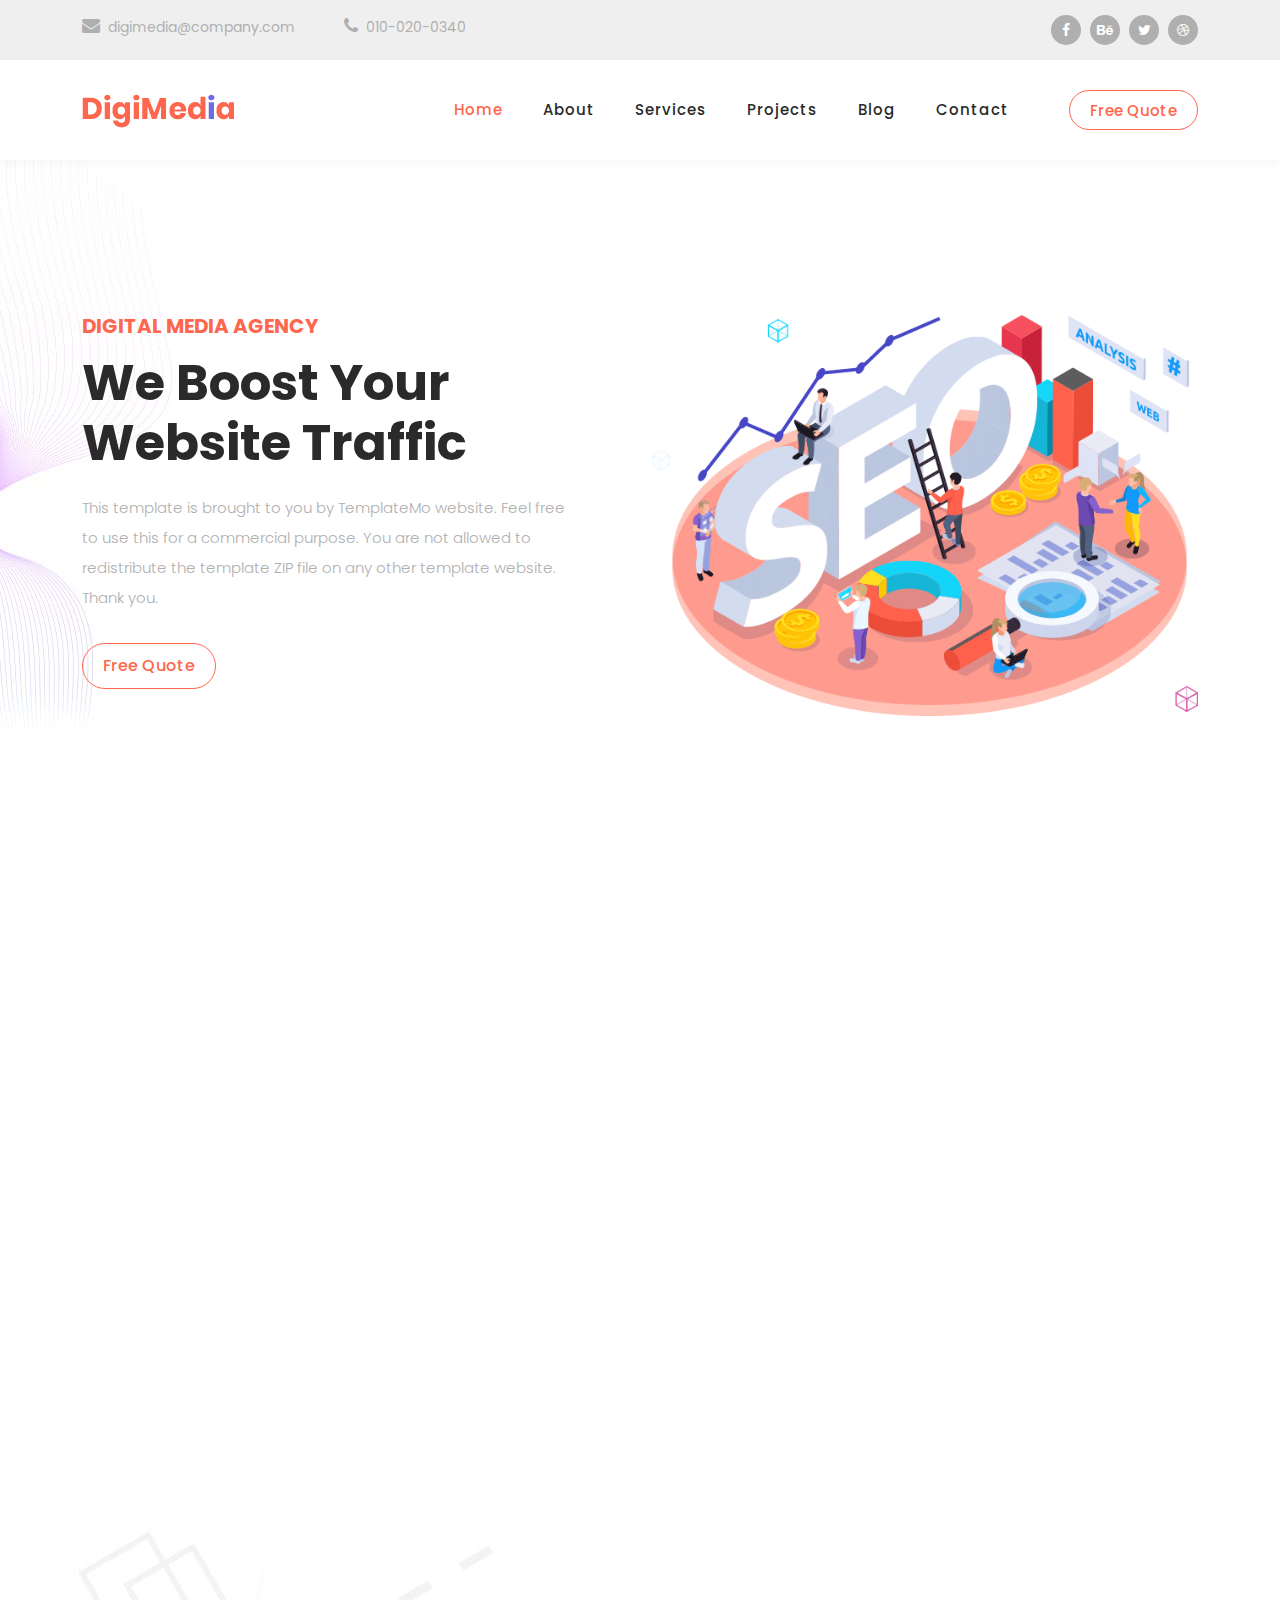
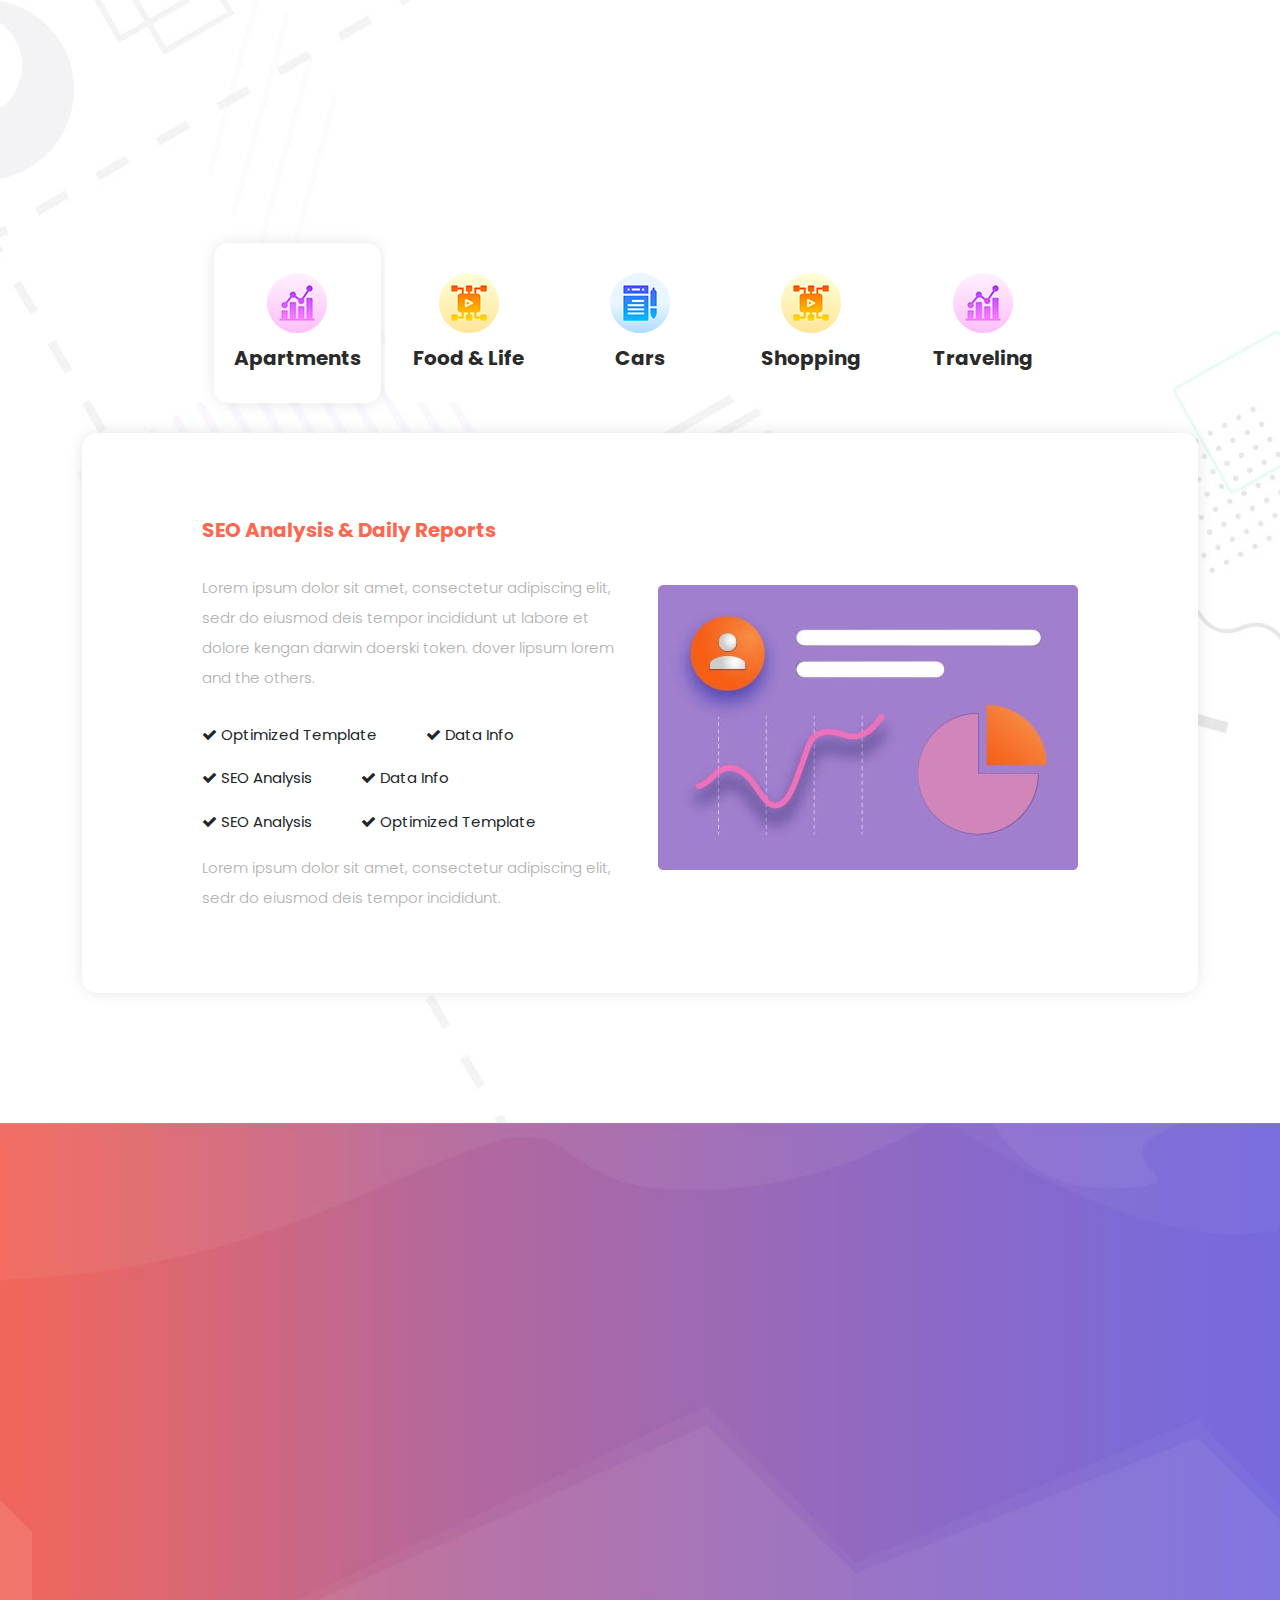
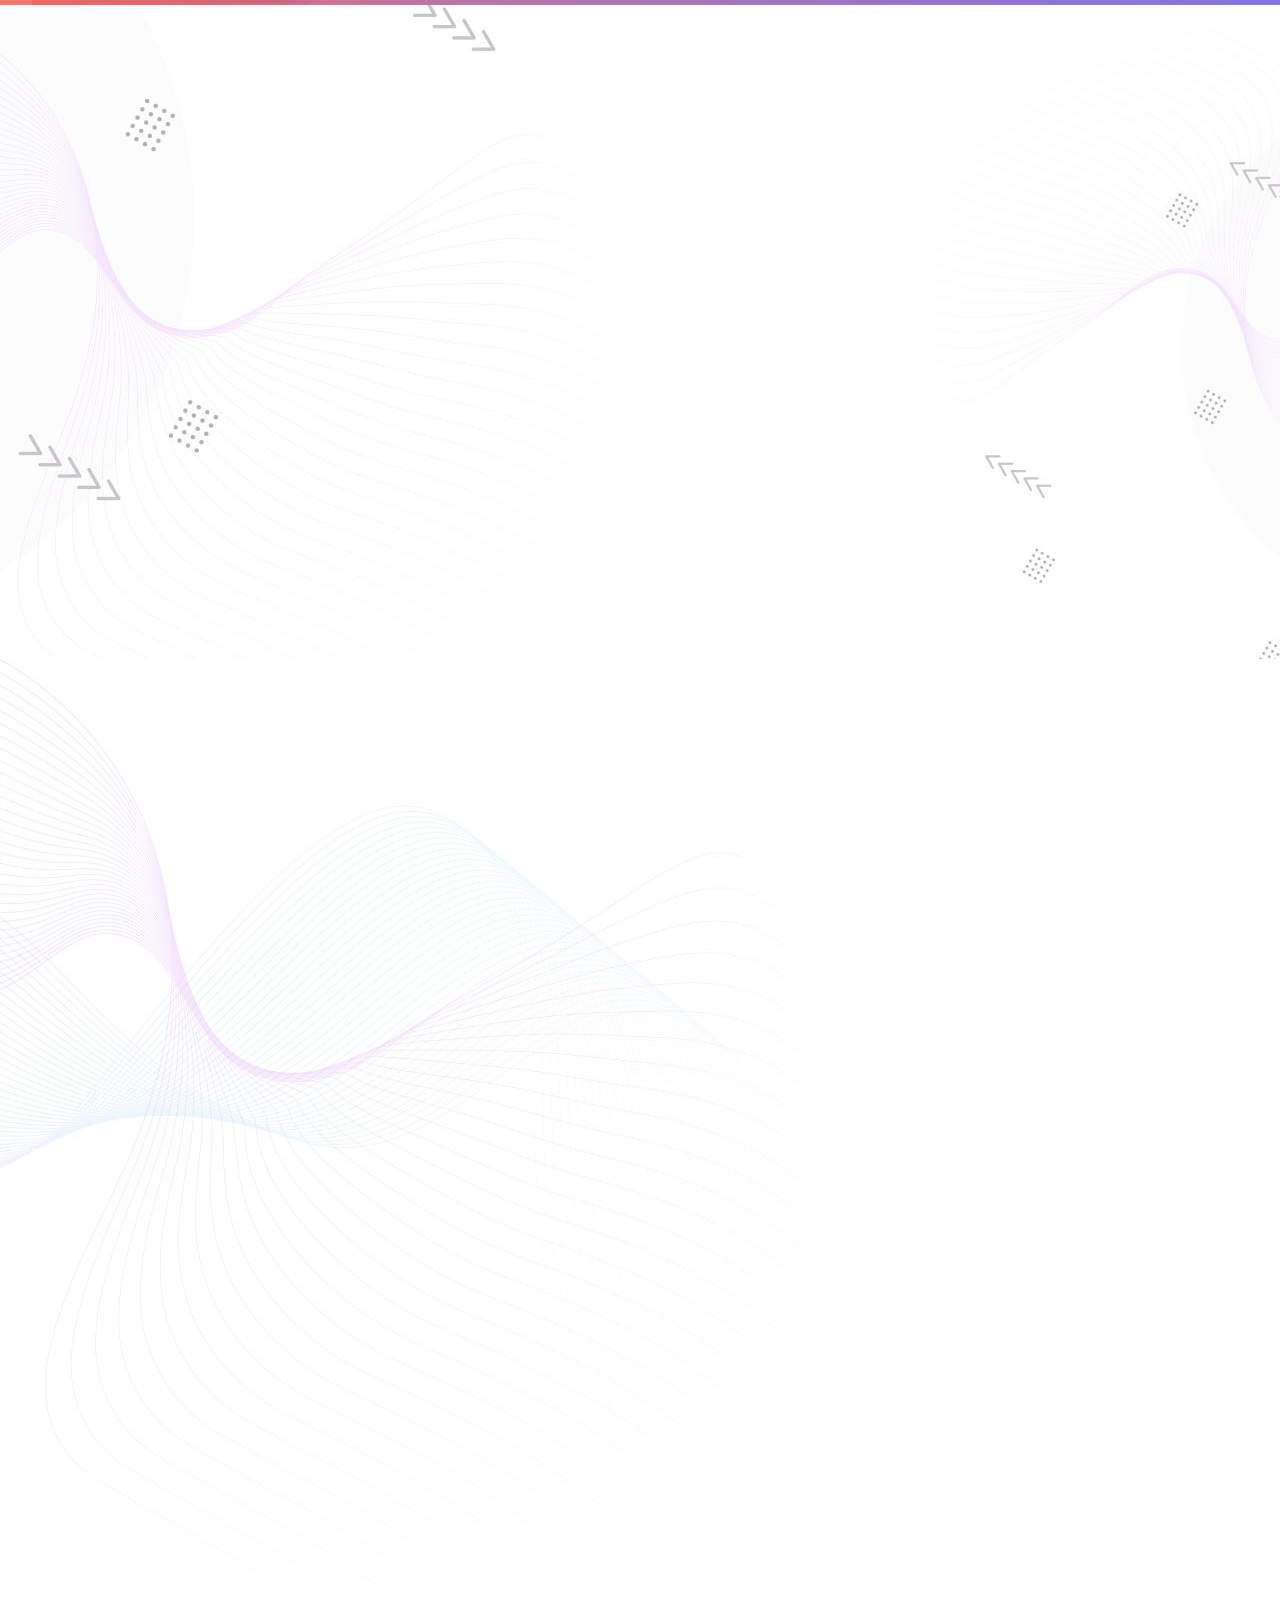
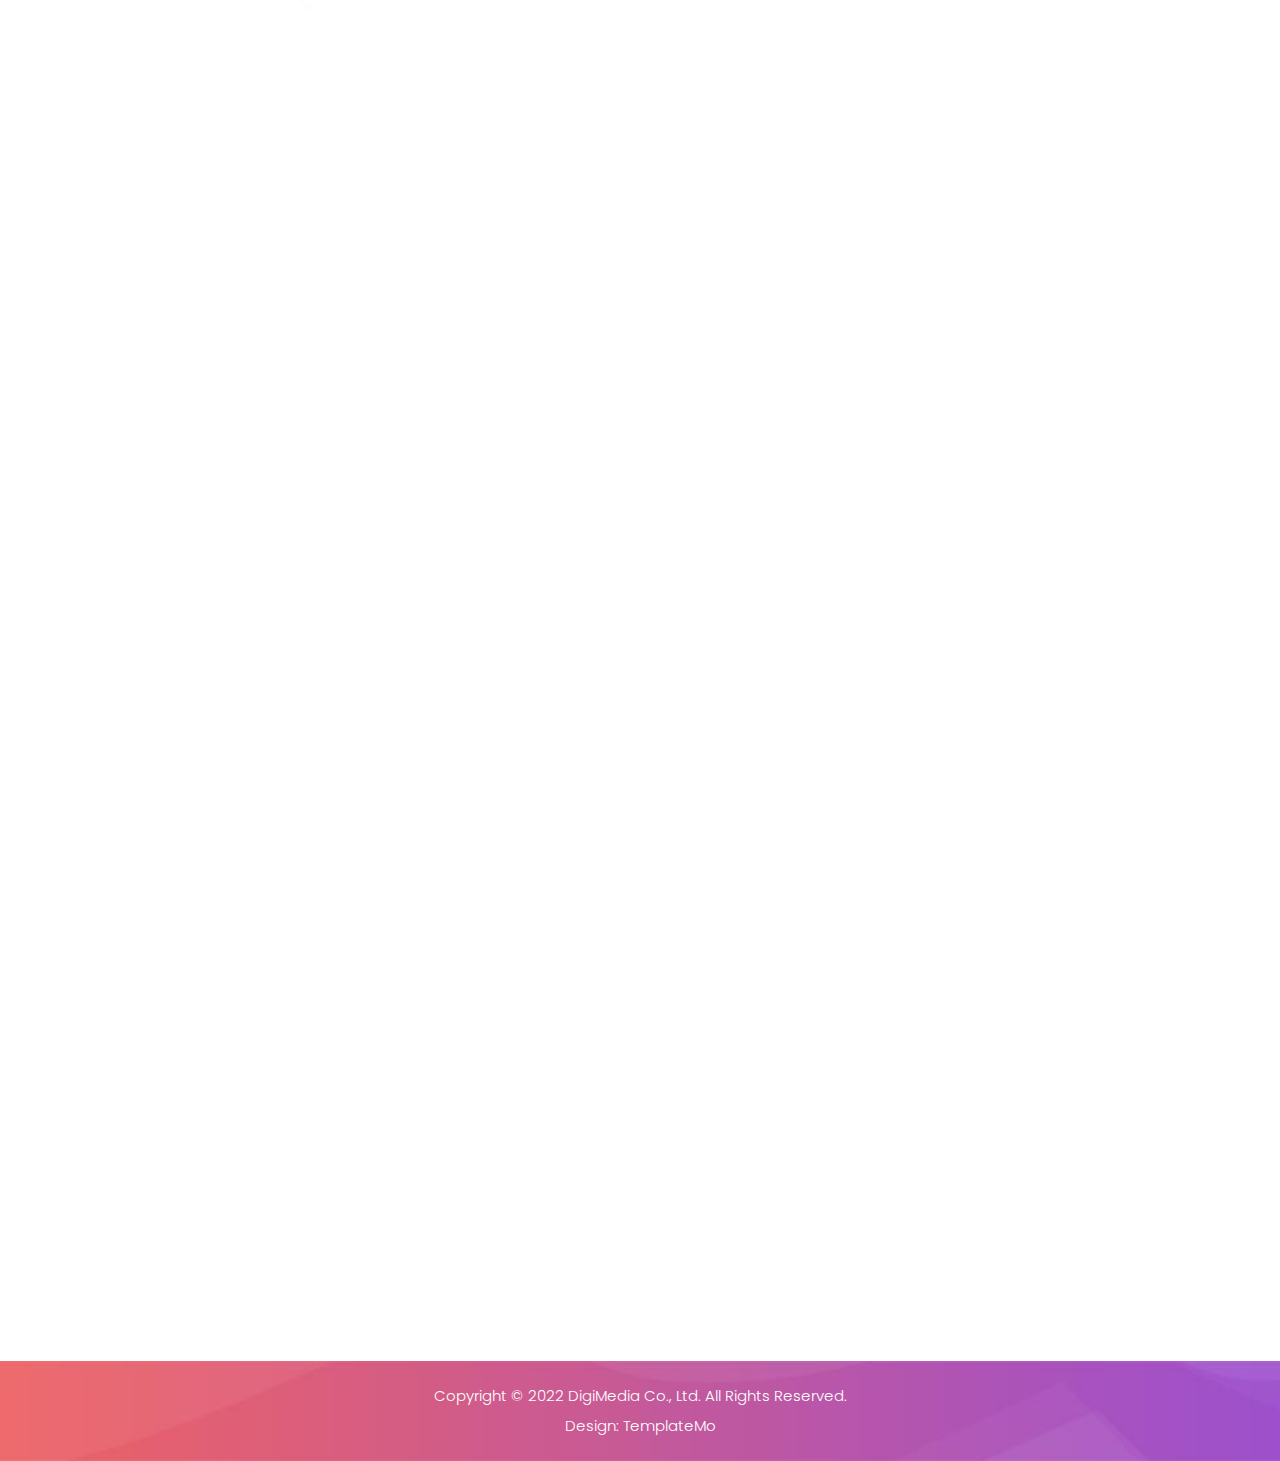
<file: project/S3/HTML/temp2/homepage_2.html>
<!DOCTYPE html>
<html lang="en">

  <head>

    <meta charset="UTF-8">
    <meta name="viewport" content="width=device-width, initial-scale=1, shrink-to-fit=no">
    <meta name="description" content="">
    <meta name="author" content="">
    <link rel="preconnect" href="https://fonts.googleapis.com">
    <link rel="preconnect" href="https://fonts.gstatic.com" crossorigin>
    <link href="https://fonts.googleapis.com/css2?family=Poppins:wght@100;200;300;400;500;600;700;800;900&display=swap" rel="stylesheet">

    <title>DigiMedia - Creative SEO HTML5 Template</title>

    <!-- Bootstrap core CSS -->
    <link href="vendor/bootstrap/css/bootstrap.min.css" rel="stylesheet">


    <!-- Additional CSS Files -->
    <link rel="stylesheet" href="assets/css/fontawesome.css">
    <link rel="stylesheet" href="assets/css/templatemo-digimedia-v2.css">
    <link rel="stylesheet" href="assets/css/animated.css">
    <link rel="stylesheet" href="assets/css/owl.css">
<!--

TemplateMo 568 DigiMedia

https://templatemo.com/tm-568-digimedia

-->
  </head>

<body>

  <!-- ***** Preloader Start ***** -->
  <div id="js-preloader" class="js-preloader">
    <div class="preloader-inner">
      <span class="dot"></span>
      <div class="dots">
        <span></span>
        <span></span>
        <span></span>
      </div>
    </div>
  </div>
  <!-- ***** Preloader End ***** -->

  <!-- Pre-header Starts -->
  <div class="pre-header">
    <div class="container">
      <div class="row">
        <div class="col-lg-8 col-sm-8 col-7">
          <ul class="info">
            <li><a href="#"><i class="fa fa-envelope"></i>digimedia@company.com</a></li>
            <li><a href="#"><i class="fa fa-phone"></i>010-020-0340</a></li>
          </ul>
        </div>
        <div class="col-lg-4 col-sm-4 col-5">
          <ul class="social-media">
            <li><a href="#"><i class="fa fa-facebook"></i></a></li>
            <li><a href="#"><i class="fa fa-behance"></i></a></li>
            <li><a href="#"><i class="fa fa-twitter"></i></a></li>
            <li><a href="#"><i class="fa fa-dribbble"></i></a></li>
          </ul>
        </div>
      </div>
    </div>
  </div>
  <!-- Pre-header End -->

  <!-- ***** Header Area Start ***** -->
  <header class="header-area header-sticky wow slideInDown" data-wow-duration="0.75s" data-wow-delay="0s">
    <div class="container">
      <div class="row">
        <div class="col-12">
          <nav class="main-nav">
            <!-- ***** Logo Start ***** -->
            <a href="index.html" class="logo">
              <img src="assets/images/logo-v2.png" alt="">
            </a>
            <!-- ***** Logo End ***** -->
            <!-- ***** Menu Start ***** -->
            <ul class="nav">
              <li class="scroll-to-section"><a href="#top" class="active">Home</a></li>
              <li class="scroll-to-section"><a href="#about">About</a></li>
              <li class="scroll-to-section"><a href="#services">Services</a></li>
              <li class="scroll-to-section"><a href="#portfolio">Projects</a></li>
              <li class="scroll-to-section"><a href="#blog">Blog</a></li>
              <li class="scroll-to-section"><a href="#contact">Contact</a></li> 
              <li class="scroll-to-section"><div class="border-first-button"><a href="#contact">Free Quote</a></div></li> 
            </ul>        
            <a class='menu-trigger'>
                <span>Menu</span>
            </a>
            <!-- ***** Menu End ***** -->
          </nav>
        </div>
      </div>
    </div>
  </header>
  <!-- ***** Header Area End ***** -->

  <div class="main-banner wow fadeIn" id="top" data-wow-duration="1s" data-wow-delay="0.5s">
    <div class="container">
      <div class="row">
        <div class="col-lg-12">
          <div class="row">
            <div class="col-lg-6 align-self-center">
              <div class="left-content show-up header-text wow fadeInLeft" data-wow-duration="1s" data-wow-delay="1s">
                <div class="row">
                  <div class="col-lg-12">
                    <h6>Digital Media Agency</h6>
                    <h2>We Boost Your Website Traffic</h2>
                    <p>This template is brought to you by TemplateMo website. Feel free to use this for a commercial purpose. You are not allowed to redistribute the template ZIP file on any other template website. Thank you.</p>
                  </div>
                  <div class="col-lg-12">
                    <div class="border-first-button scroll-to-section">
                      <a href="#contact">Free Quote</a>
                    </div>
                  </div>
                </div>
              </div>
            </div>
            <div class="col-lg-6">
              <div class="right-image wow fadeInRight" data-wow-duration="1s" data-wow-delay="0.5s">
                <img src="assets/images/slider-dec-v2.png" alt="">
              </div>
            </div>
          </div>
        </div>
      </div>
    </div>
  </div>

  <div id="about" class="about section">
    <div class="container">
      <div class="row">
        <div class="col-lg-12">
          <div class="row">
            <div class="col-lg-6">
              <div class="about-left-image  wow fadeInLeft" data-wow-duration="1s" data-wow-delay="0.5s">
                <img src="assets/images/about-dec-v2.png" alt="">
              </div>
            </div>
            <div class="col-lg-6 align-self-center  wow fadeInRight" data-wow-duration="1s" data-wow-delay="0.5s">
              <div class="about-right-content">
                <div class="section-heading">
                  <h6>About Us</h6>
                  <h4>Who is DigiMedia <em>Agency</em></h4>
                  <div class="line-dec"></div>
                </div>
                <p>We hope this DigiMedia template is useful for your work. You can use this template for any purpose. You may <a rel="nofollow" href="http://paypal.me/templatemo" target="_blank">contribute a little amount</a> via PayPal to <a href="https://templatemo.com/contact" target="_blank">support TemplateMo</a> in creating new templates regularly.</p>
                <div class="row">
                  <div class="col-lg-4 col-sm-4">
                    <div class="skill-item first-skill-item wow fadeIn" data-wow-duration="1s" data-wow-delay="0s">
                      <div class="progress" data-percentage="90">
                        <span class="progress-left">
                          <span class="progress-bar"></span>
                        </span>
                        <span class="progress-right">
                          <span class="progress-bar"></span>
                        </span>
                        <div class="progress-value">
                          <div>
                            90%<br>
                            <span>Coding</span>
                          </div>
                        </div>
                      </div>
                    </div>
                  </div>
                  <div class="col-lg-4 col-sm-4">
                    <div class="skill-item second-skill-item wow fadeIn" data-wow-duration="1s" data-wow-delay="0s">
                      <div class="progress" data-percentage="80">
                        <span class="progress-left">
                          <span class="progress-bar"></span>
                        </span>
                        <span class="progress-right">
                          <span class="progress-bar"></span>
                        </span>
                        <div class="progress-value">
                          <div>
                            80%<br>
                            <span>Photoshop</span>
                          </div>
                        </div>
                      </div>
                    </div>
                  </div>
                  <div class="col-lg-4 col-sm-4">
                    <div class="skill-item third-skill-item wow fadeIn" data-wow-duration="1s" data-wow-delay="0s">
                      <div class="progress" data-percentage="80">
                        <span class="progress-left">
                          <span class="progress-bar"></span>
                        </span>
                        <span class="progress-right">
                          <span class="progress-bar"></span>
                        </span>
                        <div class="progress-value">
                          <div>
                            80%<br>
                            <span>Animation</span>
                          </div>
                        </div>
                      </div>
                    </div>
                  </div>
                </div> 
              </div>
            </div>
          </div>
        </div>
      </div>
    </div>
  </div>

  <div id="services" class="services section">
    <div class="container">
      <div class="row">
        <div class="col-lg-12">
          <div class="section-heading  wow fadeInDown" data-wow-duration="1s" data-wow-delay="0.5s">
            <h6>Our Services</h6>
            <h4>What Our Agency <em>Provides</em></h4>
            <div class="line-dec"></div>
          </div>
        </div>
        <div class="col-lg-12">
          <div class="naccs">
            <div class="grid">
              <div class="row">
                <div class="col-lg-12">
                  <div class="menu">
                    <div class="first-thumb active">
                      <div class="thumb">
                        <span class="icon"><img src="assets/images/service-icon-01.png" alt=""></span>
                        Apartments
                      </div>
                    </div>
                    <div>
                      <div class="thumb">                 
                        <span class="icon"><img src="assets/images/service-icon-02.png" alt=""></span>
                        Food &amp; Life
                      </div>
                    </div>
                    <div>
                      <div class="thumb">                 
                        <span class="icon"><img src="assets/images/service-icon-03.png" alt=""></span>
                        Cars
                      </div>
                    </div>
                    <div>
                      <div class="thumb">                 
                        <span class="icon"><img src="assets/images/service-icon-04.png" alt=""></span>
                        Shopping
                      </div>
                    </div>
                    <div class="last-thumb">
                      <div class="thumb">                 
                        <span class="icon"><img src="assets/images/service-icon-01.png" alt=""></span>
                        Traveling
                      </div>
                    </div>
                  </div>
                </div> 
                <div class="col-lg-12">
                  <ul class="nacc">
                    <li class="active">
                      <div>
                        <div class="thumb">
                          <div class="row">
                            <div class="col-lg-6 align-self-center">
                              <div class="left-text">
                                <h4>SEO Analysis &amp; Daily Reports</h4>
                                <p>Lorem ipsum dolor sit amet, consectetur adipiscing elit, sedr do eiusmod deis tempor incididunt ut labore et dolore kengan darwin doerski token.
                                  dover lipsum lorem and the others.</p>
                                <div class="ticks-list"><span><i class="fa fa-check"></i> Optimized Template</span> <span><i class="fa fa-check"></i> Data Info</span> <span><i class="fa fa-check"></i> SEO Analysis</span>
                                  <span><i class="fa fa-check"></i> Data Info</span> <span><i class="fa fa-check"></i> SEO Analysis</span> <span><i class="fa fa-check"></i> Optimized Template</span></div>
                                <p>Lorem ipsum dolor sit amet, consectetur adipiscing elit, sedr do eiusmod deis tempor incididunt.</p>
                              </div>
                            </div>
                            <div class="col-lg-6 align-self-center">
                              <div class="right-image">
                                <img src="assets/images/services-image.jpg" alt="">
                              </div>
                            </div>
                          </div>
                        </div>
                      </div>
                    </li>
                    <li>
                      <div>
                        <div class="thumb">
                          <div class="row">
                            <div class="col-lg-6 align-self-center">
                              <div class="left-text">
                                <h4>Healthy Food &amp; Life</h4>
                                <p>Lorem ipsum dolor sit amet, consectetur adipiscing elit, sedr do eiusmod deis tempor incididunt ut labore et dolore kengan darwin doerski token.
                                  dover lipsum lorem and the others.</p>
                                <div class="ticks-list"><span><i class="fa fa-check"></i> Optimized Template</span> <span><i class="fa fa-check"></i> Data Info</span> <span><i class="fa fa-check"></i> SEO Analysis</span>
                                  <span><i class="fa fa-check"></i> Data Info</span> <span><i class="fa fa-check"></i> SEO Analysis</span> <span><i class="fa fa-check"></i> Optimized Template</span></div>
                                <p>Lorem ipsum dolor sit amet, consectetur adipiscing elit, sedr do eiusmod deis tempor incididunt.</p>
                              </div>
                            </div>
                            <div class="col-lg-6 align-self-center">
                              <div class="right-image">
                                <img src="assets/images/services-image-02.jpg" alt="">
                              </div>
                            </div>
                          </div>
                        </div>
                      </div>
                    </li>
                    <li>
                      <div>
                        <div class="thumb">
                          <div class="row">
                            <div class="col-lg-6 align-self-center">
                              <div class="left-text">
                                <h4>Car Re-search &amp; Transport</h4>
                                <p>Lorem ipsum dolor sit amet, consectetur adipiscing elit, sedr do eiusmod deis tempor incididunt ut labore et dolore kengan darwin doerski token.
                                  dover lipsum lorem and the others.</p>
                                <div class="ticks-list"><span><i class="fa fa-check"></i> Optimized Template</span> <span><i class="fa fa-check"></i> Data Info</span> <span><i class="fa fa-check"></i> SEO Analysis</span>
                                  <span><i class="fa fa-check"></i> Data Info</span> <span><i class="fa fa-check"></i> SEO Analysis</span> <span><i class="fa fa-check"></i> Optimized Template</span></div>
                                <p>Lorem ipsum dolor sit amet, consectetur adipiscing elit, sedr do eiusmod deis tempor incididunt.</p>
                              </div>
                            </div>
                            <div class="col-lg-6 align-self-center">
                              <div class="right-image">
                                <img src="assets/images/services-image-03.jpg" alt="">
                              </div>
                            </div>
                          </div>
                        </div>
                      </div>
                    </li>
                    <li>
                      <div>
                        <div class="thumb">
                          <div class="row">
                            <div class="col-lg-6 align-self-center">
                              <div class="left-text">
                                <h4>Online Shopping &amp; Tracking ID</h4>
                                <p>Lorem ipsum dolor sit amet, consectetur adipiscing elit, sedr do eiusmod deis tempor incididunt ut labore et dolore kengan darwin doerski token.
                                  dover lipsum lorem and the others.</p>
                                <div class="ticks-list"><span><i class="fa fa-check"></i> Optimized Template</span> <span><i class="fa fa-check"></i> Data Info</span> <span><i class="fa fa-check"></i> SEO Analysis</span>
                                  <span><i class="fa fa-check"></i> Data Info</span> <span><i class="fa fa-check"></i> SEO Analysis</span> <span><i class="fa fa-check"></i> Optimized Template</span></div>
                                <p>Lorem ipsum dolor sit amet, consectetur adipiscing elit, sedr do eiusmod deis tempor incididunt.</p>
                              </div>
                            </div>
                            <div class="col-lg-6 align-self-center">
                              <div class="right-image">
                                <img src="assets/images/services-image-04.jpg" alt="">
                              </div>
                            </div>
                          </div>
                        </div>
                      </div>
                    </li>
                    <li>
                      <div>
                        <div class="thumb">
                          <div class="row">
                            <div class="col-lg-6 align-self-center">
                              <div class="left-text">
                                <h4>Enjoy &amp; Travel</h4>
                                <p>Lorem ipsum dolor sit amet, consectetur adipiscing elit, sedr do eiusmod deis tempor incididunt ut labore et dolore kengan darwin doerski token.
                                  dover lipsum lorem and the others.</p>
                                <div class="ticks-list"><span><i class="fa fa-check"></i> Optimized Template</span> <span><i class="fa fa-check"></i> Data Info</span> <span><i class="fa fa-check"></i> SEO Analysis</span>
                                  <span><i class="fa fa-check"></i> Data Info</span> <span><i class="fa fa-check"></i> SEO Analysis</span> <span><i class="fa fa-check"></i> Optimized Template</span></div>
                                <p>Lorem ipsum dolor sit amet, consectetur adipiscing elit, sedr do eiusmod deis tempor incididunt.</p>
                              </div>
                            </div>
                            <div class="col-lg-6 align-self-center">
                              <div class="right-image">
                                <img src="assets/images/services-image.jpg" alt="">
                              </div>
                            </div>
                          </div>
                        </div>
                      </div>
                    </li>
                  </ul>
                </div>          
              </div>
            </div>
          </div>
        </div>
      </div>
    </div>
  </div>

  
  <div id="free-quote" class="free-quote">
    <div class="container">
      <div class="row">
        <div class="col-lg-4 offset-lg-4">
          <div class="section-heading  wow fadeIn" data-wow-duration="1s" data-wow-delay="0.3s">
            <h6>Get Your Free Quote</h6>
            <h4>Grow With Us Now</h4>
            <div class="line-dec"></div>
          </div>
        </div>
        <div class="col-lg-8 offset-lg-2  wow fadeIn" data-wow-duration="1s" data-wow-delay="0.8s">
          <form id="search" action="#" method="GET">
            <div class="row">
              <div class="col-lg-4 col-sm-4">
                <fieldset>
                  <input type="web" name="web" class="website" placeholder="Your website URL..." autocomplete="on" required>
                </fieldset>
              </div>
              <div class="col-lg-4 col-sm-4">
                <fieldset>
                  <input type="address" name="address" class="email" placeholder="Email Address..." autocomplete="on" required>
                </fieldset>
              </div>
              <div class="col-lg-4 col-sm-4">
                <fieldset>
                  <button type="submit" class="main-button">Get Quote Now</button>
                </fieldset>
              </div>
            </div>
          </form>
        </div>
      </div>
    </div>
  </div>


  <div id="portfolio" class="our-portfolio section">
    <div class="container">
      <div class="row">
        <div class="col-lg-5">
          <div class="section-heading wow fadeInLeft" data-wow-duration="1s" data-wow-delay="0.3s">
            <h6>Our Portofolio</h6>
            <h4>See Our Recent <em>Projects</em></h4>
            <div class="line-dec"></div>
          </div>
        </div>
      </div>
    </div>
    <div class="container-fluid wow fadeIn" data-wow-duration="1s" data-wow-delay="0.7s">
      <div class="row">
        <div class="col-lg-12">
          <div class="loop owl-carousel">
            <div class="item">
              <a href="#">
                <div class="portfolio-item">
                <div class="thumb">
                  <img src="assets/images/portfolio-01.jpg" alt="">
                </div>
                <div class="down-content">
                  <h4>Website Builder</h4>
                  <span>Marketing</span>
                </div>
              </div>
              </a>  
            </div>
            <div class="item">
              <a href="#">
                <div class="portfolio-item">
                <div class="thumb">
                  <img src="assets/images/portfolio-01.jpg" alt="">
                </div>
                <div class="down-content">
                  <h4>Website Builder</h4>
                  <span>Marketing</span>
                </div>
              </div>
              </a>  
            </div>
            <div class="item">
              <a href="#">
                <div class="portfolio-item">
                <div class="thumb">
                  <img src="assets/images/portfolio-02.jpg" alt="">
                </div>
                <div class="down-content">
                  <h4>Website Builder</h4>
                  <span>Marketing</span>
                </div>
              </div>
              </a>  
            </div>
            <div class="item">
              <a href="#">
                <div class="portfolio-item">
                <div class="thumb">
                  <img src="assets/images/portfolio-03.jpg" alt="">
                </div>
                <div class="down-content">
                  <h4>Website Builder</h4>
                  <span>Marketing</span>
                </div>
              </div>
              </a>  
            </div>
            <div class="item">
              <a href="#">
                <div class="portfolio-item">
                <div class="thumb">
                  <img src="assets/images/portfolio-04.jpg" alt="">
                </div>
                <div class="down-content">
                  <h4>Website Builder</h4>
                  <span>Marketing</span>
                </div>
              </div>
              </a>  
            </div>
          </div>
        </div>
      </div>
    </div>
  </div>
  
  <div id="blog" class="blog">
    <div class="container">
      <div class="row">
        <div class="col-lg-4 offset-lg-4  wow fadeInDown" data-wow-duration="1s" data-wow-delay="0.3s">
          <div class="section-heading">
            <h6>Recent News</h6>
            <h4>Check Our Blog <em>Posts</em></h4>
            <div class="line-dec"></div>
          </div>
        </div>
        <div class="col-lg-6 show-up wow fadeInUp" data-wow-duration="1s" data-wow-delay="0.3s">
          <div class="blog-post">
            <div class="thumb">
              <a href="#"><img src="assets/images/blog-post-01.jpg" alt=""></a>
            </div>
            <div class="down-content">
              <span class="category">SEO Analysis</span>
              <span class="date">03 August 2021</span>
              <a href="#"><h4>Lorem Ipsum Dolor Sit Amet, Consectetur Adelore
                Eiusmod Tempor Incididunt</h4></a>
              <p>Lorem ipsum dolor sit amet, consectetur adipiscing elit, sed doers itii eiumod deis tempor incididunt ut labore.</p>
              <span class="author"><img src="assets/images/author-post.jpg" alt="">By: Andrea Mentuzi</span>
              <div class="border-first-button"><a href="#">Discover More</a></div>
            </div>
          </div>
        </div>
        <div class="col-lg-6 wow fadeInUp" data-wow-duration="1s" data-wow-delay="0.3s">
          <div class="blog-posts">
            <div class="row">
              <div class="col-lg-12">
                <div class="post-item">
                  <div class="thumb">
                    <a href="#"><img src="assets/images/blog-post-02.jpg" alt=""></a>
                  </div>
                  <div class="right-content">
                    <span class="category">SEO Analysis</span>
                    <span class="date">24 September 2021</span>
                    <a href="#"><h4>Lorem Ipsum Dolor Sit Amei Eiusmod Tempor</h4></a>
                    <p>Lorem ipsum dolor sit amet, cocteturi adipiscing eliterski.</p>
                  </div>
                </div>
              </div>
              <div class="col-lg-12">
                <div class="post-item">
                  <div class="thumb">
                    <a href="#"><img src="assets/images/blog-post-03.jpg" alt=""></a>
                  </div>
                  <div class="right-content">
                    <span class="category">SEO Analysis</span>
                    <span class="date">24 September 2021</span>
                    <a href="#"><h4>Lorem Ipsum Dolor Sit Amei Eiusmod Tempor</h4></a>
                    <p>Lorem ipsum dolor sit amet, cocteturi adipiscing eliterski.</p>
                  </div>
                </div>
              </div>
              <div class="col-lg-12">
                <div class="post-item last-post-item">
                  <div class="thumb">
                    <a href="#"><img src="assets/images/blog-post-04.jpg" alt=""></a>
                  </div>
                  <div class="right-content">
                    <span class="category">SEO Analysis</span>
                    <span class="date">24 September 2021</span>
                    <a href="#"><h4>Lorem Ipsum Dolor Sit Amei Eiusmod Tempor</h4></a>
                    <p>Lorem ipsum dolor sit amet, cocteturi adipiscing eliterski.</p>
                  </div>
                </div>
              </div>
            </div>
          </div>
        </div>
      </div>
    </div>
  </div>  

  <div id="contact" class="contact-us section">
    <div class="container">
      <div class="row">
        <div class="col-lg-6 offset-lg-3">
          <div class="section-heading wow fadeIn" data-wow-duration="1s" data-wow-delay="0.5s">
            <h6>Contact Us</h6>
            <h4>Get In Touch With Us <em>Now</em></h4>
            <div class="line-dec"></div>
          </div>
        </div>
        <div class="col-lg-12 wow fadeInUp" data-wow-duration="0.5s" data-wow-delay="0.25s">
          <form id="contact" action="" method="post">
            <div class="row">
              <div class="col-lg-12">
                <div class="contact-dec">
                  <img src="assets/images/contact-dec-v2.png" alt="">
                </div>
              </div>
              <div class="col-lg-5">
                <div id="map">
                  <iframe src="https://maps.google.com/maps?q=Av.+L%C3%BAcio+Costa,+Rio+de+Janeiro+-+RJ,+Brazil&t=&z=13&ie=UTF8&iwloc=&output=embed" width="100%" height="636px" frameborder="0" style="border:0" allowfullscreen></iframe>
                </div>
              </div>
              <div class="col-lg-7">
                <div class="fill-form">
                  <div class="row">
                    <div class="col-lg-4">
                      <div class="info-post">
                        <div class="icon">
                          <img src="assets/images/phone-icon.png" alt="">
                          <a href="#">010-020-0340</a>
                        </div>
                      </div>
                    </div>
                    <div class="col-lg-4">
                      <div class="info-post">
                        <div class="icon">
                          <img src="assets/images/email-icon.png" alt="">
                          <a href="#">our@email.com</a>
                        </div>
                      </div>
                    </div>
                    <div class="col-lg-4">
                      <div class="info-post">
                        <div class="icon">
                          <img src="assets/images/location-icon.png" alt="">
                          <a href="#">123 Rio de Janeiro</a>
                        </div>
                      </div>
                    </div>
                    <div class="col-lg-6">
                      <fieldset>
                        <input type="name" name="name" id="name" placeholder="Name" autocomplete="on" required>
                      </fieldset>
                      <fieldset>
                        <input type="text" name="email" id="email" pattern="[^ @]*@[^ @]*" placeholder="Your Email" required="">
                      </fieldset>
                      <fieldset>
                        <input type="subject" name="subject" id="subject" placeholder="Subject" autocomplete="on">
                      </fieldset>
                    </div>
                    <div class="col-lg-6">
                      <fieldset>
                        <textarea name="message" type="text" class="form-control" id="message" placeholder="Message" required=""></textarea>  
                      </fieldset>
                    </div>
                    <div class="col-lg-12">
                      <fieldset>
                        <button type="submit" id="form-submit" class="main-button ">Send Message Now</button>
                      </fieldset>
                    </div>
                  </div>
                </div>
              </div>
            </div>
          </form>
        </div>
      </div>
    </div>
  </div>

  <footer>
    <div class="container">
      <div class="row">
        <div class="col-lg-12">
          <p>Copyright © 2022 DigiMedia Co., Ltd. All Rights Reserved. 
          <br>Design: <a href="https://templatemo.com" target="_parent" title="free css templates">TemplateMo</a></p>
        </div>
      </div>
    </div>
  </footer>


  <!-- Scripts -->
  <script src="vendor/jquery/jquery.min.js"></script>
  <script src="vendor/bootstrap/js/bootstrap.bundle.min.js"></script>
  <script src="assets/js/owl-carousel.js"></script>
  <script src="assets/js/animation.js"></script>
  <script src="assets/js/imagesloaded.js"></script>
  <script src="assets/js/custom.js"></script>

</body>
</html>
</file>
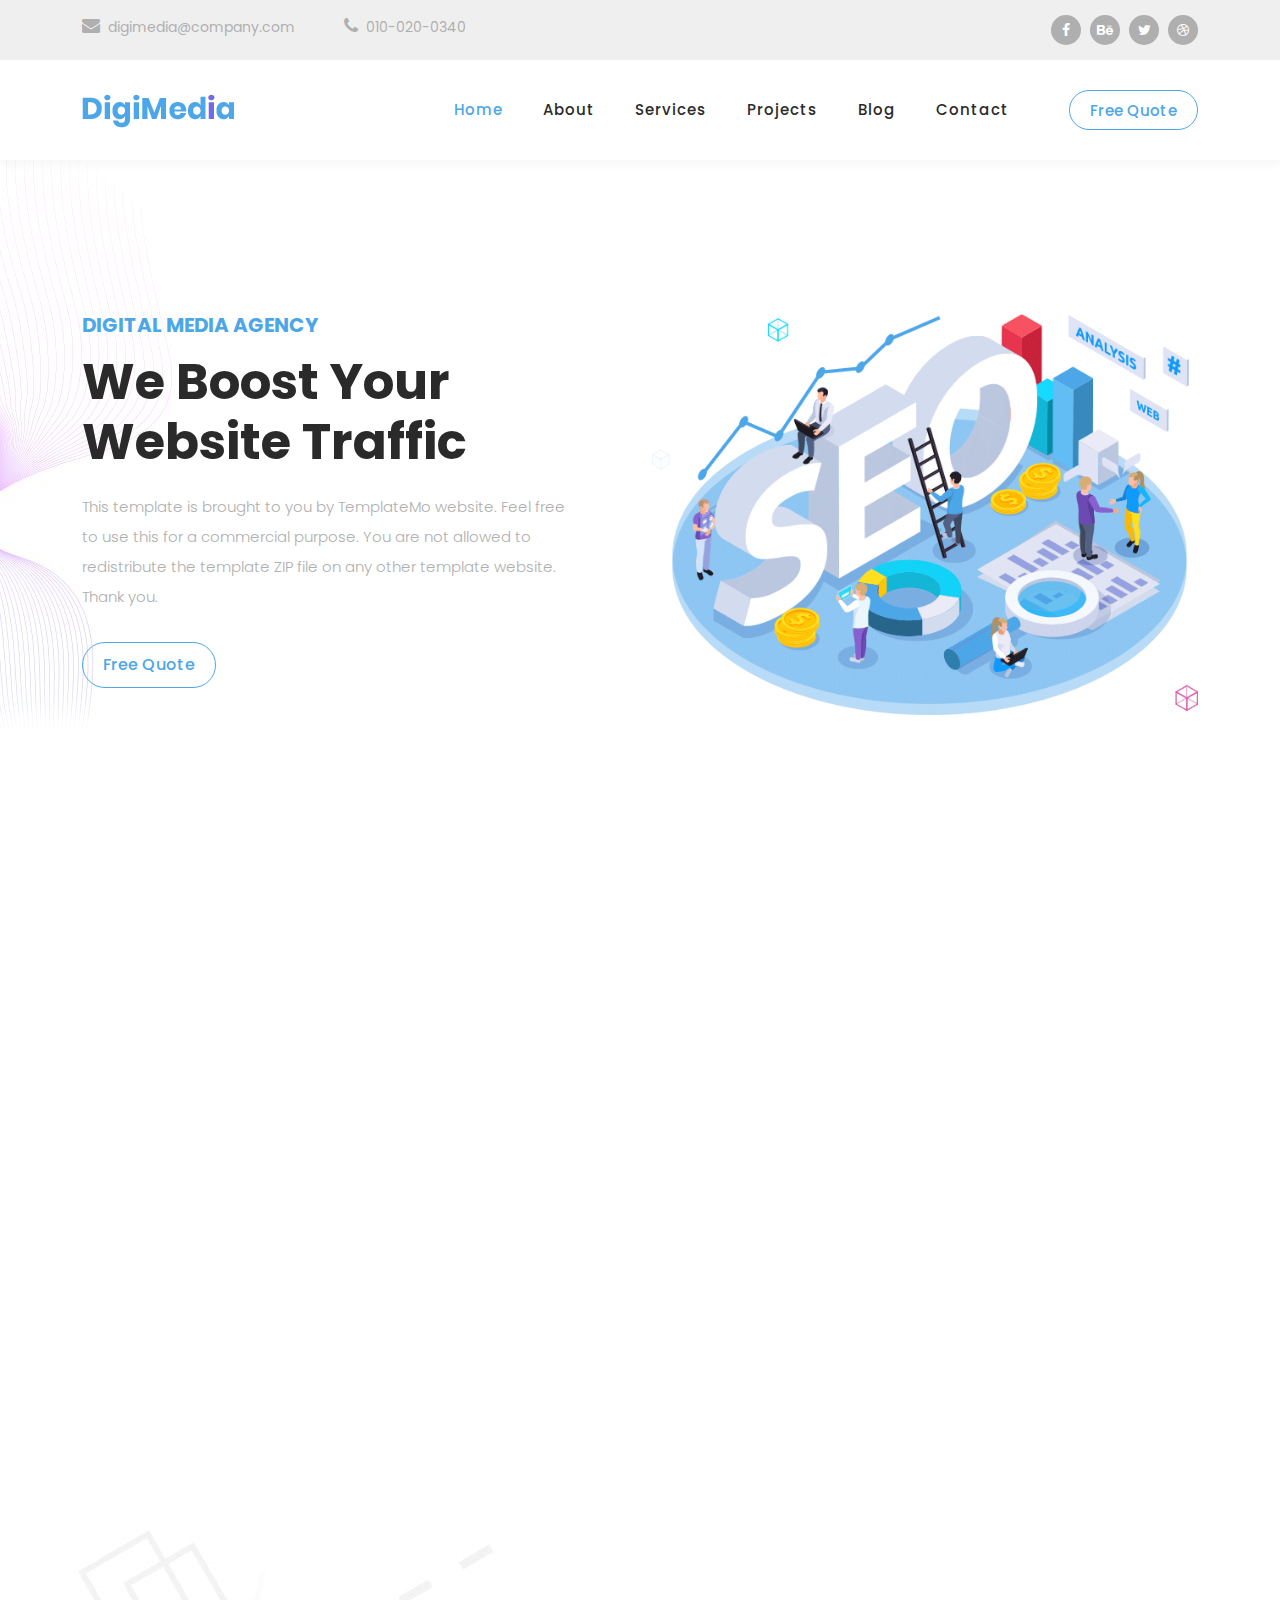
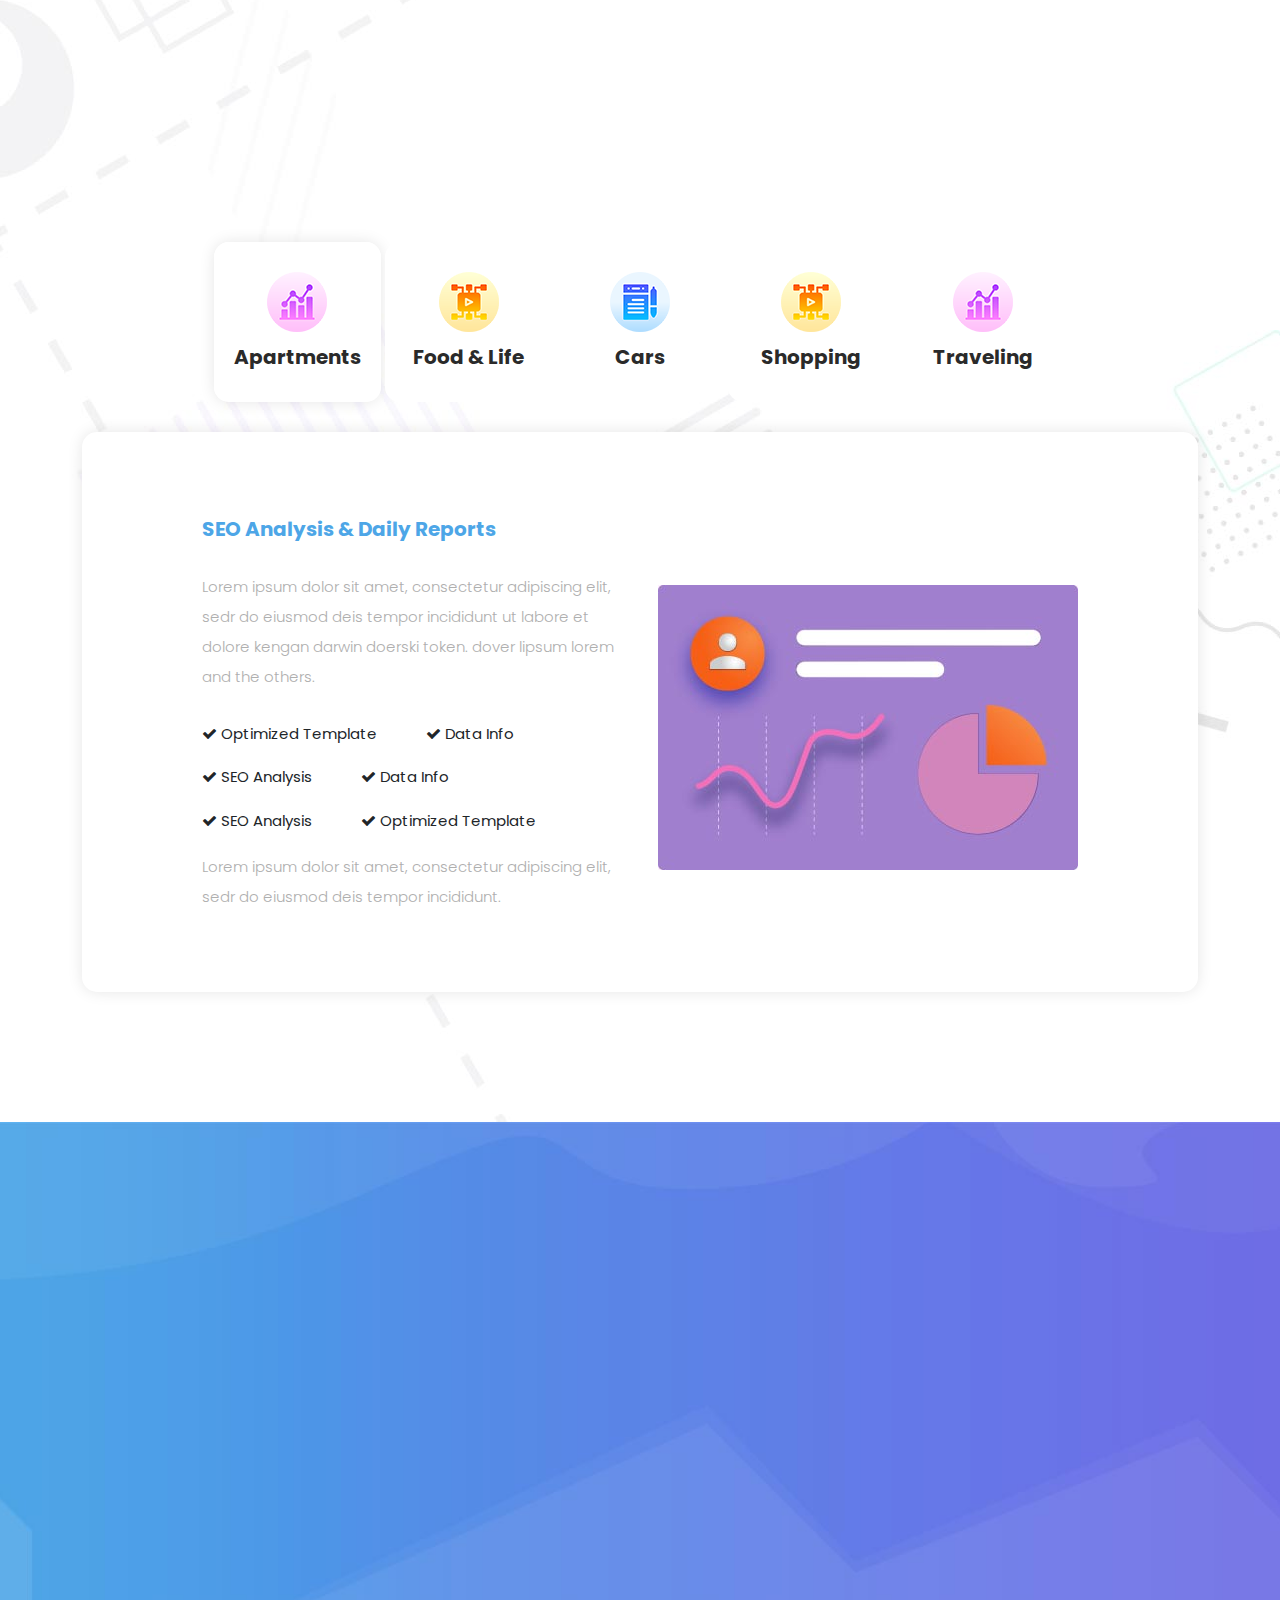
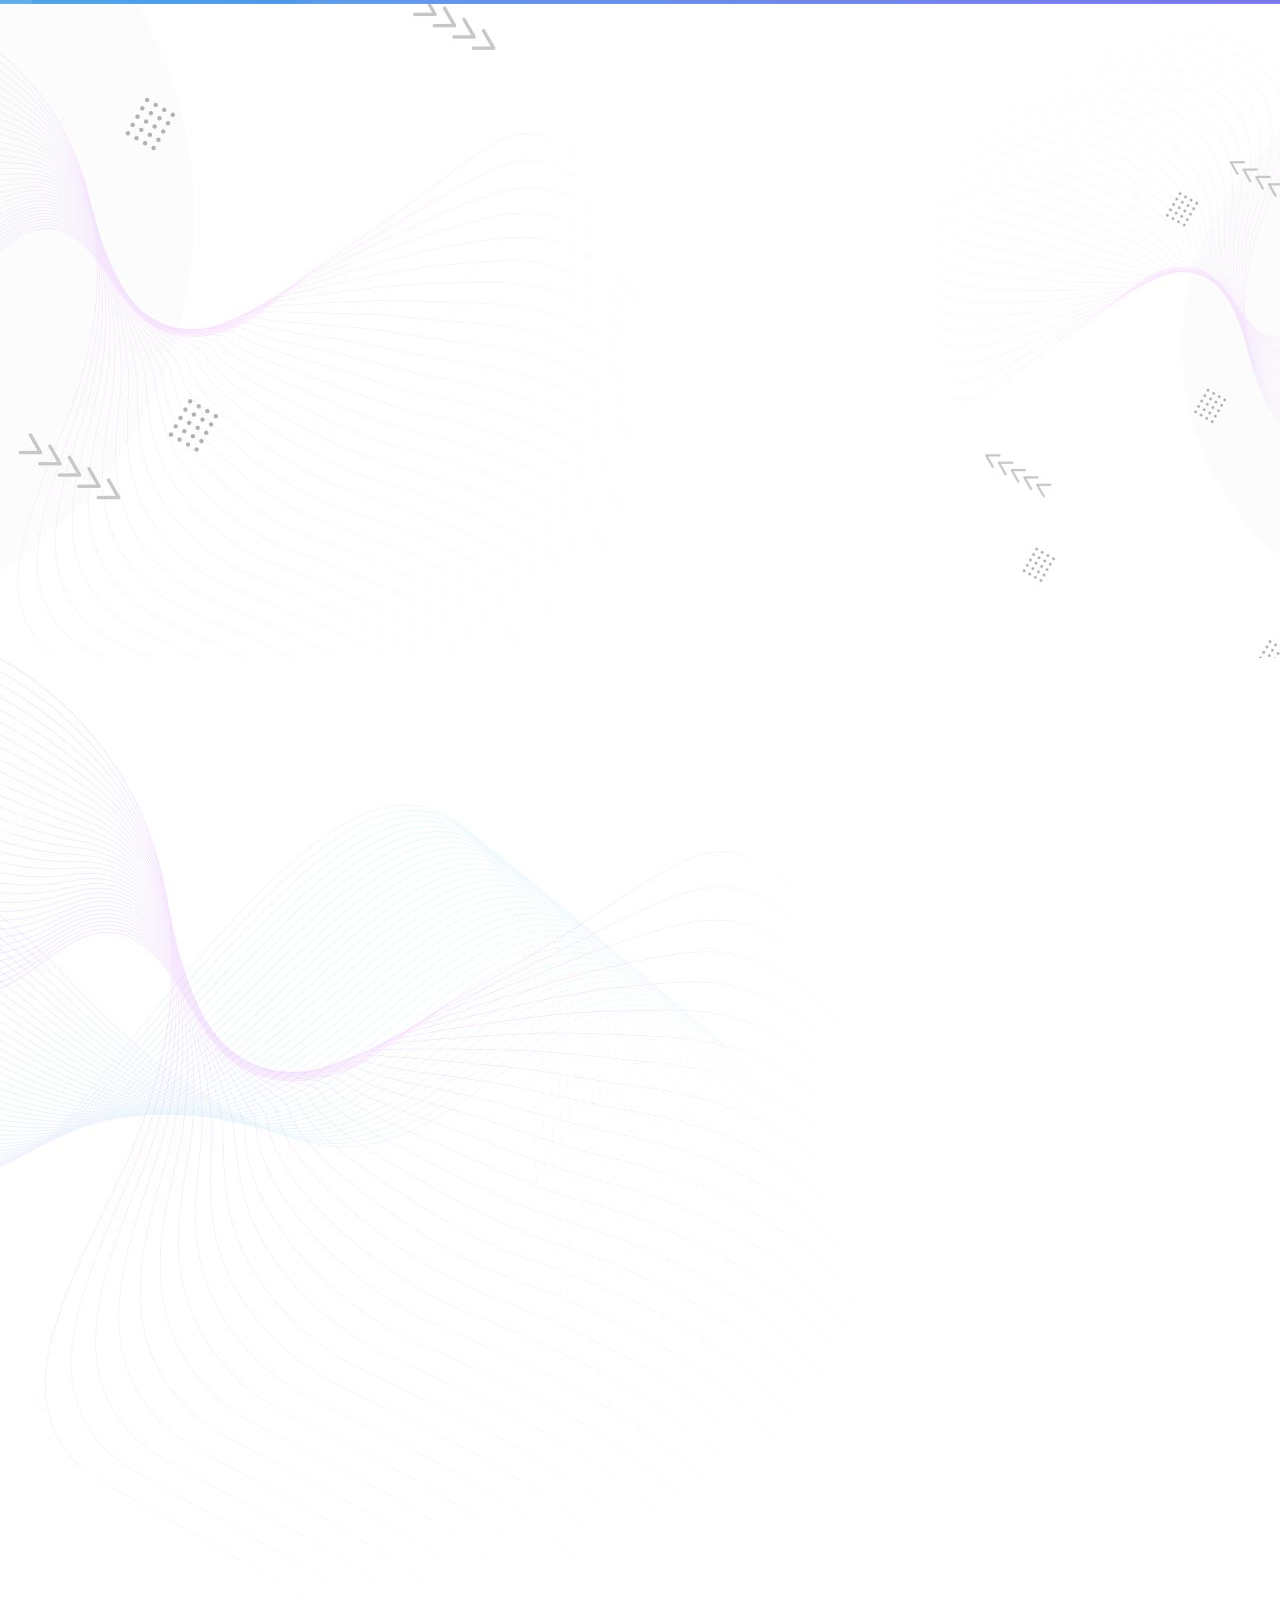
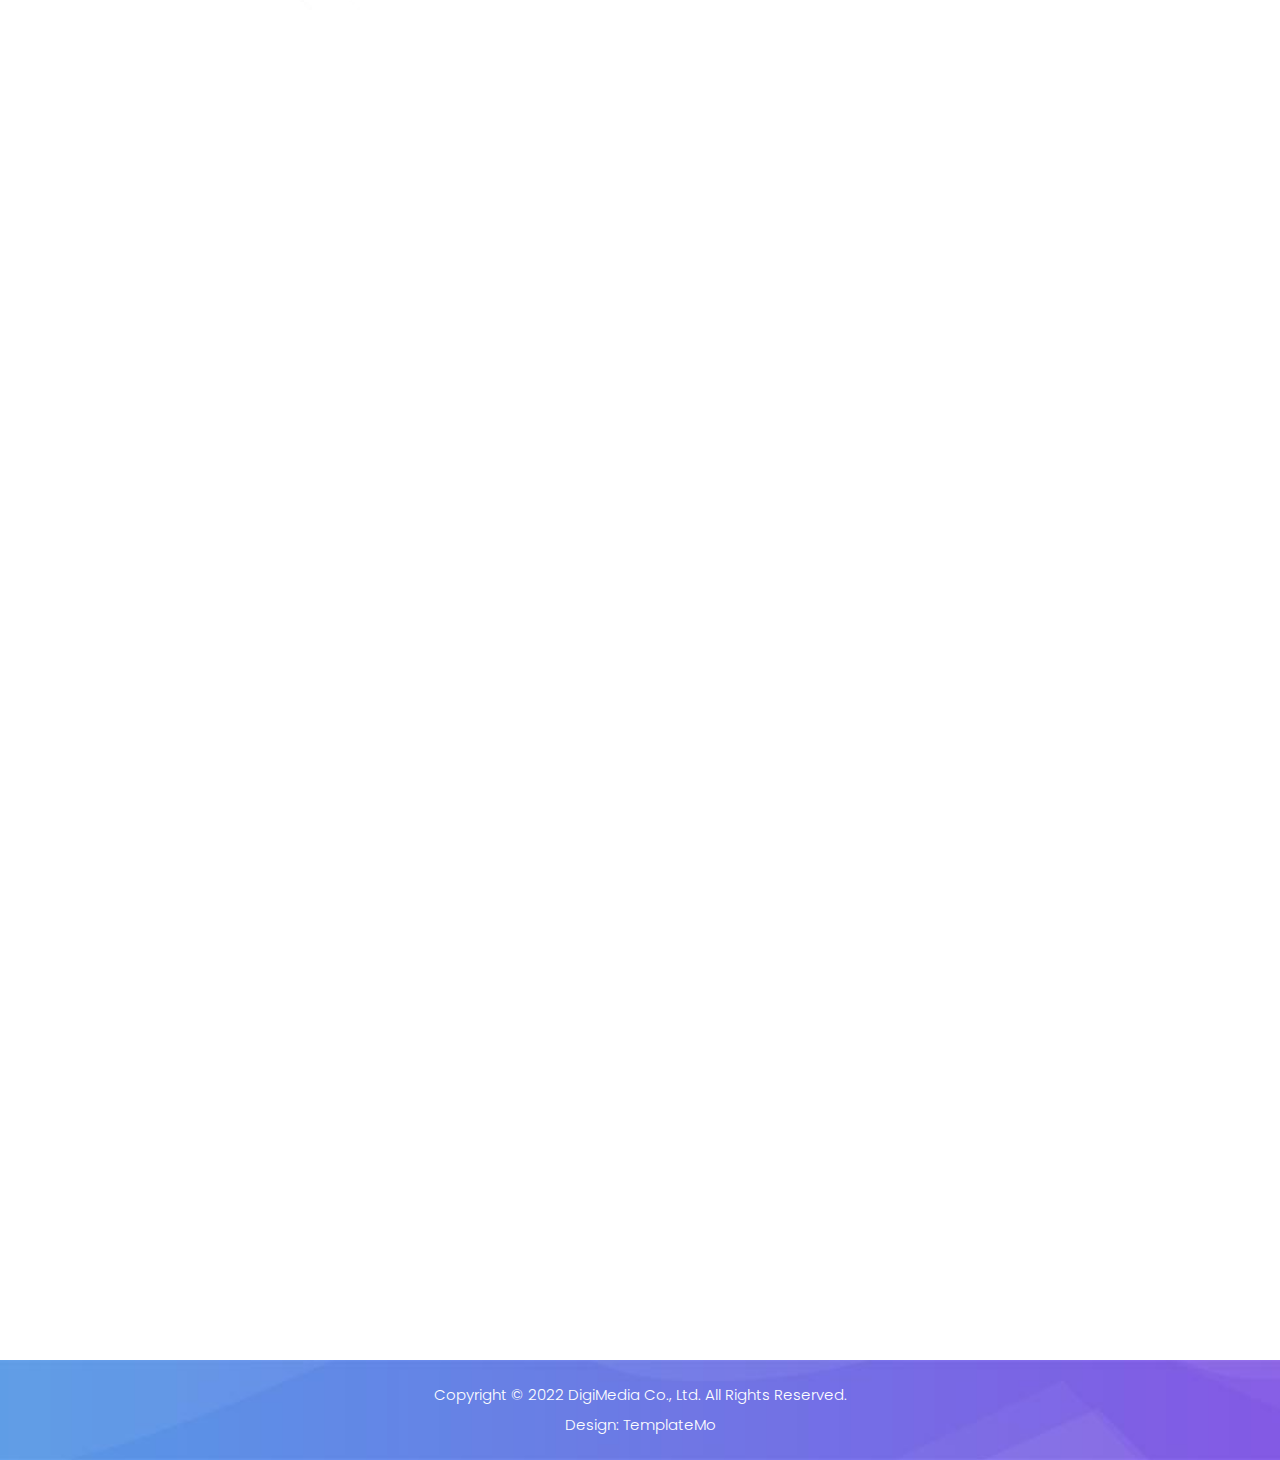
<file: project/S3/HTML/temp2/homepage_3.html>
<!DOCTYPE html>
<html lang="en">

  <head>

    <meta charset="UTF-8">
    <meta name="viewport" content="width=device-width, initial-scale=1, shrink-to-fit=no">
    <meta name="description" content="">
    <meta name="author" content="">
    <link rel="preconnect" href="https://fonts.googleapis.com">
    <link rel="preconnect" href="https://fonts.gstatic.com" crossorigin>
    <link href="https://fonts.googleapis.com/css2?family=Poppins:wght@100;200;300;400;500;600;700;800;900&display=swap" rel="stylesheet">

    <title>DigiMedia - Creative SEO HTML5 Template</title>

    <!-- Bootstrap core CSS -->
    <link href="vendor/bootstrap/css/bootstrap.min.css" rel="stylesheet">


    <!-- Additional CSS Files -->
    <link rel="stylesheet" href="assets/css/fontawesome.css">
    <link rel="stylesheet" href="assets/css/templatemo-digimedia-v3.css">
    <link rel="stylesheet" href="assets/css/animated.css">
    <link rel="stylesheet" href="assets/css/owl.css">
<!--

TemplateMo 568 DigiMedia

https://templatemo.com/tm-568-digimedia

-->
  </head>

<body>

  <!-- ***** Preloader Start ***** -->
  <div id="js-preloader" class="js-preloader">
    <div class="preloader-inner">
      <span class="dot"></span>
      <div class="dots">
        <span></span>
        <span></span>
        <span></span>
      </div>
    </div>
  </div>
  <!-- ***** Preloader End ***** -->

  <!-- Pre-header Starts -->
  <div class="pre-header">
    <div class="container">
      <div class="row">
        <div class="col-lg-8 col-sm-8 col-7">
          <ul class="info">
            <li><a href="#"><i class="fa fa-envelope"></i>digimedia@company.com</a></li>
            <li><a href="#"><i class="fa fa-phone"></i>010-020-0340</a></li>
          </ul>
        </div>
        <div class="col-lg-4 col-sm-4 col-5">
          <ul class="social-media">
            <li><a href="#"><i class="fa fa-facebook"></i></a></li>
            <li><a href="#"><i class="fa fa-behance"></i></a></li>
            <li><a href="#"><i class="fa fa-twitter"></i></a></li>
            <li><a href="#"><i class="fa fa-dribbble"></i></a></li>
          </ul>
        </div>
      </div>
    </div>
  </div>
  <!-- Pre-header End -->

  <!-- ***** Header Area Start ***** -->
  <header class="header-area header-sticky wow slideInDown" data-wow-duration="0.75s" data-wow-delay="0s">
    <div class="container">
      <div class="row">
        <div class="col-12">
          <nav class="main-nav">
            <!-- ***** Logo Start ***** -->
            <a href="index.html" class="logo">
              <img src="assets/images/logo-v3.png" alt="">
            </a>
            <!-- ***** Logo End ***** -->
            <!-- ***** Menu Start ***** -->
            <ul class="nav">
              <li class="scroll-to-section"><a href="#top" class="active">Home</a></li>
              <li class="scroll-to-section"><a href="#about">About</a></li>
              <li class="scroll-to-section"><a href="#services">Services</a></li>
              <li class="scroll-to-section"><a href="#portfolio">Projects</a></li>
              <li class="scroll-to-section"><a href="#blog">Blog</a></li>
              <li class="scroll-to-section"><a href="#contact">Contact</a></li> 
              <li class="scroll-to-section"><div class="border-first-button"><a href="#contact">Free Quote</a></div></li> 
            </ul>        
            <a class='menu-trigger'>
                <span>Menu</span>
            </a>
            <!-- ***** Menu End ***** -->
          </nav>
        </div>
      </div>
    </div>
  </header>
  <!-- ***** Header Area End ***** -->

  <div class="main-banner wow fadeIn" id="top" data-wow-duration="1s" data-wow-delay="0.5s">
    <div class="container">
      <div class="row">
        <div class="col-lg-12">
          <div class="row">
            <div class="col-lg-6 align-self-center">
              <div class="left-content show-up header-text wow fadeInLeft" data-wow-duration="1s" data-wow-delay="1s">
                <div class="row">
                  <div class="col-lg-12">
                    <h6>Digital Media Agency</h6>
                    <h2>We Boost Your Website Traffic</h2>
                    <p>This template is brought to you by TemplateMo website. Feel free to use this for a commercial purpose. You are not allowed to redistribute the template ZIP file on any other template website. Thank you.</p>
                  </div>
                  <div class="col-lg-12">
                    <div class="border-first-button scroll-to-section">
                      <a href="#contact">Free Quote</a>
                    </div>
                  </div>
                </div>
              </div>
            </div>
            <div class="col-lg-6">
              <div class="right-image wow fadeInRight" data-wow-duration="1s" data-wow-delay="0.5s">
                <img src="assets/images/slider-dec-v3.png" alt="">
              </div>
            </div>
          </div>
        </div>
      </div>
    </div>
  </div>

  <div id="about" class="about section">
    <div class="container">
      <div class="row">
        <div class="col-lg-12">
          <div class="row">
            <div class="col-lg-6">
              <div class="about-left-image  wow fadeInLeft" data-wow-duration="1s" data-wow-delay="0.5s">
                <img src="assets/images/about-dec-v3.png" alt="">
              </div>
            </div>
            <div class="col-lg-6 align-self-center  wow fadeInRight" data-wow-duration="1s" data-wow-delay="0.5s">
              <div class="about-right-content">
                <div class="section-heading">
                  <h6>About Us</h6>
                  <h4>Who is DigiMedia <em>Agency</em></h4>
                  <div class="line-dec"></div>
                </div>
                <p>We hope this DigiMedia template is useful for your work. You can use this template for any purpose. You may <a rel="nofollow" href="http://paypal.me/templatemo" target="_blank">contribute a little amount</a> via PayPal to <a href="https://templatemo.com/contact" target="_blank">support TemplateMo</a> in creating new templates regularly.</p>
                <div class="row">
                  <div class="col-lg-4 col-sm-4">
                    <div class="skill-item first-skill-item wow fadeIn" data-wow-duration="1s" data-wow-delay="0s">
                      <div class="progress" data-percentage="90">
                        <span class="progress-left">
                          <span class="progress-bar"></span>
                        </span>
                        <span class="progress-right">
                          <span class="progress-bar"></span>
                        </span>
                        <div class="progress-value">
                          <div>
                            90%<br>
                            <span>Coding</span>
                          </div>
                        </div>
                      </div>
                    </div>
                  </div>
                  <div class="col-lg-4 col-sm-4">
                    <div class="skill-item second-skill-item wow fadeIn" data-wow-duration="1s" data-wow-delay="0s">
                      <div class="progress" data-percentage="80">
                        <span class="progress-left">
                          <span class="progress-bar"></span>
                        </span>
                        <span class="progress-right">
                          <span class="progress-bar"></span>
                        </span>
                        <div class="progress-value">
                          <div>
                            80%<br>
                            <span>Photoshop</span>
                          </div>
                        </div>
                      </div>
                    </div>
                  </div>
                  <div class="col-lg-4 col-sm-4">
                    <div class="skill-item third-skill-item wow fadeIn" data-wow-duration="1s" data-wow-delay="0s">
                      <div class="progress" data-percentage="80">
                        <span class="progress-left">
                          <span class="progress-bar"></span>
                        </span>
                        <span class="progress-right">
                          <span class="progress-bar"></span>
                        </span>
                        <div class="progress-value">
                          <div>
                            80%<br>
                            <span>Animation</span>
                          </div>
                        </div>
                      </div>
                    </div>
                  </div>
                </div> 
              </div>
            </div>
          </div>
        </div>
      </div>
    </div>
  </div>

  <div id="services" class="services section">
    <div class="container">
      <div class="row">
        <div class="col-lg-12">
          <div class="section-heading  wow fadeInDown" data-wow-duration="1s" data-wow-delay="0.5s">
            <h6>Our Services</h6>
            <h4>What Our Agency <em>Provides</em></h4>
            <div class="line-dec"></div>
          </div>
        </div>
        <div class="col-lg-12">
          <div class="naccs">
            <div class="grid">
              <div class="row">
                <div class="col-lg-12">
                  <div class="menu">
                    <div class="first-thumb active">
                      <div class="thumb">
                        <span class="icon"><img src="assets/images/service-icon-01.png" alt=""></span>
                        Apartments
                      </div>
                    </div>
                    <div>
                      <div class="thumb">                 
                        <span class="icon"><img src="assets/images/service-icon-02.png" alt=""></span>
                        Food &amp; Life
                      </div>
                    </div>
                    <div>
                      <div class="thumb">                 
                        <span class="icon"><img src="assets/images/service-icon-03.png" alt=""></span>
                        Cars
                      </div>
                    </div>
                    <div>
                      <div class="thumb">                 
                        <span class="icon"><img src="assets/images/service-icon-04.png" alt=""></span>
                        Shopping
                      </div>
                    </div>
                    <div class="last-thumb">
                      <div class="thumb">                 
                        <span class="icon"><img src="assets/images/service-icon-01.png" alt=""></span>
                        Traveling
                      </div>
                    </div>
                  </div>
                </div> 
                <div class="col-lg-12">
                  <ul class="nacc">
                    <li class="active">
                      <div>
                        <div class="thumb">
                          <div class="row">
                            <div class="col-lg-6 align-self-center">
                              <div class="left-text">
                                <h4>SEO Analysis &amp; Daily Reports</h4>
                                <p>Lorem ipsum dolor sit amet, consectetur adipiscing elit, sedr do eiusmod deis tempor incididunt ut labore et dolore kengan darwin doerski token.
                                  dover lipsum lorem and the others.</p>
                                <div class="ticks-list"><span><i class="fa fa-check"></i> Optimized Template</span> <span><i class="fa fa-check"></i> Data Info</span> <span><i class="fa fa-check"></i> SEO Analysis</span>
                                  <span><i class="fa fa-check"></i> Data Info</span> <span><i class="fa fa-check"></i> SEO Analysis</span> <span><i class="fa fa-check"></i> Optimized Template</span></div>
                                <p>Lorem ipsum dolor sit amet, consectetur adipiscing elit, sedr do eiusmod deis tempor incididunt.</p>
                              </div>
                            </div>
                            <div class="col-lg-6 align-self-center">
                              <div class="right-image">
                                <img src="assets/images/services-image.jpg" alt="">
                              </div>
                            </div>
                          </div>
                        </div>
                      </div>
                    </li>
                    <li>
                      <div>
                        <div class="thumb">
                          <div class="row">
                            <div class="col-lg-6 align-self-center">
                              <div class="left-text">
                                <h4>Healthy Food &amp; Life</h4>
                                <p>Lorem ipsum dolor sit amet, consectetur adipiscing elit, sedr do eiusmod deis tempor incididunt ut labore et dolore kengan darwin doerski token.
                                  dover lipsum lorem and the others.</p>
                                <div class="ticks-list"><span><i class="fa fa-check"></i> Optimized Template</span> <span><i class="fa fa-check"></i> Data Info</span> <span><i class="fa fa-check"></i> SEO Analysis</span>
                                  <span><i class="fa fa-check"></i> Data Info</span> <span><i class="fa fa-check"></i> SEO Analysis</span> <span><i class="fa fa-check"></i> Optimized Template</span></div>
                                <p>Lorem ipsum dolor sit amet, consectetur adipiscing elit, sedr do eiusmod deis tempor incididunt.</p>
                              </div>
                            </div>
                            <div class="col-lg-6 align-self-center">
                              <div class="right-image">
                                <img src="assets/images/services-image-02.jpg" alt="">
                              </div>
                            </div>
                          </div>
                        </div>
                      </div>
                    </li>
                    <li>
                      <div>
                        <div class="thumb">
                          <div class="row">
                            <div class="col-lg-6 align-self-center">
                              <div class="left-text">
                                <h4>Car Re-search &amp; Transport</h4>
                                <p>Lorem ipsum dolor sit amet, consectetur adipiscing elit, sedr do eiusmod deis tempor incididunt ut labore et dolore kengan darwin doerski token.
                                  dover lipsum lorem and the others.</p>
                                <div class="ticks-list"><span><i class="fa fa-check"></i> Optimized Template</span> <span><i class="fa fa-check"></i> Data Info</span> <span><i class="fa fa-check"></i> SEO Analysis</span>
                                  <span><i class="fa fa-check"></i> Data Info</span> <span><i class="fa fa-check"></i> SEO Analysis</span> <span><i class="fa fa-check"></i> Optimized Template</span></div>
                                <p>Lorem ipsum dolor sit amet, consectetur adipiscing elit, sedr do eiusmod deis tempor incididunt.</p>
                              </div>
                            </div>
                            <div class="col-lg-6 align-self-center">
                              <div class="right-image">
                                <img src="assets/images/services-image-03.jpg" alt="">
                              </div>
                            </div>
                          </div>
                        </div>
                      </div>
                    </li>
                    <li>
                      <div>
                        <div class="thumb">
                          <div class="row">
                            <div class="col-lg-6 align-self-center">
                              <div class="left-text">
                                <h4>Online Shopping &amp; Tracking ID</h4>
                                <p>Lorem ipsum dolor sit amet, consectetur adipiscing elit, sedr do eiusmod deis tempor incididunt ut labore et dolore kengan darwin doerski token.
                                  dover lipsum lorem and the others.</p>
                                <div class="ticks-list"><span><i class="fa fa-check"></i> Optimized Template</span> <span><i class="fa fa-check"></i> Data Info</span> <span><i class="fa fa-check"></i> SEO Analysis</span>
                                  <span><i class="fa fa-check"></i> Data Info</span> <span><i class="fa fa-check"></i> SEO Analysis</span> <span><i class="fa fa-check"></i> Optimized Template</span></div>
                                <p>Lorem ipsum dolor sit amet, consectetur adipiscing elit, sedr do eiusmod deis tempor incididunt.</p>
                              </div>
                            </div>
                            <div class="col-lg-6 align-self-center">
                              <div class="right-image">
                                <img src="assets/images/services-image-04.jpg" alt="">
                              </div>
                            </div>
                          </div>
                        </div>
                      </div>
                    </li>
                    <li>
                      <div>
                        <div class="thumb">
                          <div class="row">
                            <div class="col-lg-6 align-self-center">
                              <div class="left-text">
                                <h4>Enjoy &amp; Travel</h4>
                                <p>Lorem ipsum dolor sit amet, consectetur adipiscing elit, sedr do eiusmod deis tempor incididunt ut labore et dolore kengan darwin doerski token.
                                  dover lipsum lorem and the others.</p>
                                <div class="ticks-list"><span><i class="fa fa-check"></i> Optimized Template</span> <span><i class="fa fa-check"></i> Data Info</span> <span><i class="fa fa-check"></i> SEO Analysis</span>
                                  <span><i class="fa fa-check"></i> Data Info</span> <span><i class="fa fa-check"></i> SEO Analysis</span> <span><i class="fa fa-check"></i> Optimized Template</span></div>
                                <p>Lorem ipsum dolor sit amet, consectetur adipiscing elit, sedr do eiusmod deis tempor incididunt.</p>
                              </div>
                            </div>
                            <div class="col-lg-6 align-self-center">
                              <div class="right-image">
                                <img src="assets/images/services-image.jpg" alt="">
                              </div>
                            </div>
                          </div>
                        </div>
                      </div>
                    </li>
                  </ul>
                </div>          
              </div>
            </div>
          </div>
        </div>
      </div>
    </div>
  </div>

  
  <div id="free-quote" class="free-quote">
    <div class="container">
      <div class="row">
        <div class="col-lg-4 offset-lg-4">
          <div class="section-heading  wow fadeIn" data-wow-duration="1s" data-wow-delay="0.3s">
            <h6>Get Your Free Quote</h6>
            <h4>Grow With Us Now</h4>
            <div class="line-dec"></div>
          </div>
        </div>
        <div class="col-lg-8 offset-lg-2  wow fadeIn" data-wow-duration="1s" data-wow-delay="0.8s">
          <form id="search" action="#" method="GET">
            <div class="row">
              <div class="col-lg-4 col-sm-4">
                <fieldset>
                  <input type="web" name="web" class="website" placeholder="Your website URL..." autocomplete="on" required>
                </fieldset>
              </div>
              <div class="col-lg-4 col-sm-4">
                <fieldset>
                  <input type="address" name="address" class="email" placeholder="Email Address..." autocomplete="on" required>
                </fieldset>
              </div>
              <div class="col-lg-4 col-sm-4">
                <fieldset>
                  <button type="submit" class="main-button">Get Quote Now</button>
                </fieldset>
              </div>
            </div>
          </form>
        </div>
      </div>
    </div>
  </div>


  <div id="portfolio" class="our-portfolio section">
    <div class="container">
      <div class="row">
        <div class="col-lg-5">
          <div class="section-heading wow fadeInLeft" data-wow-duration="1s" data-wow-delay="0.3s">
            <h6>Our Portofolio</h6>
            <h4>See Our Recent <em>Projects</em></h4>
            <div class="line-dec"></div>
          </div>
        </div>
      </div>
    </div>
    <div class="container-fluid wow fadeIn" data-wow-duration="1s" data-wow-delay="0.7s">
      <div class="row">
        <div class="col-lg-12">
          <div class="loop owl-carousel">
            <div class="item">
              <a href="#">
                <div class="portfolio-item">
                <div class="thumb">
                  <img src="assets/images/portfolio-01.jpg" alt="">
                </div>
                <div class="down-content">
                  <h4>Website Builder</h4>
                  <span>Marketing</span>
                </div>
              </div>
              </a>  
            </div>
            <div class="item">
              <a href="#">
                <div class="portfolio-item">
                <div class="thumb">
                  <img src="assets/images/portfolio-01.jpg" alt="">
                </div>
                <div class="down-content">
                  <h4>Website Builder</h4>
                  <span>Marketing</span>
                </div>
              </div>
              </a>  
            </div>
            <div class="item">
              <a href="#">
                <div class="portfolio-item">
                <div class="thumb">
                  <img src="assets/images/portfolio-02.jpg" alt="">
                </div>
                <div class="down-content">
                  <h4>Website Builder</h4>
                  <span>Marketing</span>
                </div>
              </div>
              </a>  
            </div>
            <div class="item">
              <a href="#">
                <div class="portfolio-item">
                <div class="thumb">
                  <img src="assets/images/portfolio-03.jpg" alt="">
                </div>
                <div class="down-content">
                  <h4>Website Builder</h4>
                  <span>Marketing</span>
                </div>
              </div>
              </a>  
            </div>
            <div class="item">
              <a href="#">
                <div class="portfolio-item">
                <div class="thumb">
                  <img src="assets/images/portfolio-04.jpg" alt="">
                </div>
                <div class="down-content">
                  <h4>Website Builder</h4>
                  <span>Marketing</span>
                </div>
              </div>
              </a>  
            </div>
          </div>
        </div>
      </div>
    </div>
  </div>
  
  <div id="blog" class="blog">
    <div class="container">
      <div class="row">
        <div class="col-lg-4 offset-lg-4  wow fadeInDown" data-wow-duration="1s" data-wow-delay="0.3s">
          <div class="section-heading">
            <h6>Recent News</h6>
            <h4>Check Our Blog <em>Posts</em></h4>
            <div class="line-dec"></div>
          </div>
        </div>
        <div class="col-lg-6 show-up wow fadeInUp" data-wow-duration="1s" data-wow-delay="0.3s">
          <div class="blog-post">
            <div class="thumb">
              <a href="#"><img src="assets/images/blog-post-01.jpg" alt=""></a>
            </div>
            <div class="down-content">
              <span class="category">SEO Analysis</span>
              <span class="date">03 August 2021</span>
              <a href="#"><h4>Lorem Ipsum Dolor Sit Amet, Consectetur Adelore
                Eiusmod Tempor Incididunt</h4></a>
              <p>Lorem ipsum dolor sit amet, consectetur adipiscing elit, sed doers itii eiumod deis tempor incididunt ut labore.</p>
              <span class="author"><img src="assets/images/author-post.jpg" alt="">By: Andrea Mentuzi</span>
              <div class="border-first-button"><a href="#">Discover More</a></div>
            </div>
          </div>
        </div>
        <div class="col-lg-6 wow fadeInUp" data-wow-duration="1s" data-wow-delay="0.3s">
          <div class="blog-posts">
            <div class="row">
              <div class="col-lg-12">
                <div class="post-item">
                  <div class="thumb">
                    <a href="#"><img src="assets/images/blog-post-02.jpg" alt=""></a>
                  </div>
                  <div class="right-content">
                    <span class="category">SEO Analysis</span>
                    <span class="date">24 September 2021</span>
                    <a href="#"><h4>Lorem Ipsum Dolor Sit Amei Eiusmod Tempor</h4></a>
                    <p>Lorem ipsum dolor sit amet, cocteturi adipiscing eliterski.</p>
                  </div>
                </div>
              </div>
              <div class="col-lg-12">
                <div class="post-item">
                  <div class="thumb">
                    <a href="#"><img src="assets/images/blog-post-03.jpg" alt=""></a>
                  </div>
                  <div class="right-content">
                    <span class="category">SEO Analysis</span>
                    <span class="date">24 September 2021</span>
                    <a href="#"><h4>Lorem Ipsum Dolor Sit Amei Eiusmod Tempor</h4></a>
                    <p>Lorem ipsum dolor sit amet, cocteturi adipiscing eliterski.</p>
                  </div>
                </div>
              </div>
              <div class="col-lg-12">
                <div class="post-item last-post-item">
                  <div class="thumb">
                    <a href="#"><img src="assets/images/blog-post-04.jpg" alt=""></a>
                  </div>
                  <div class="right-content">
                    <span class="category">SEO Analysis</span>
                    <span class="date">24 September 2021</span>
                    <a href="#"><h4>Lorem Ipsum Dolor Sit Amei Eiusmod Tempor</h4></a>
                    <p>Lorem ipsum dolor sit amet, cocteturi adipiscing eliterski.</p>
                  </div>
                </div>
              </div>
            </div>
          </div>
        </div>
      </div>
    </div>
  </div>  

  <div id="contact" class="contact-us section">
    <div class="container">
      <div class="row">
        <div class="col-lg-6 offset-lg-3">
          <div class="section-heading wow fadeIn" data-wow-duration="1s" data-wow-delay="0.5s">
            <h6>Contact Us</h6>
            <h4>Get In Touch With Us <em>Now</em></h4>
            <div class="line-dec"></div>
          </div>
        </div>
        <div class="col-lg-12 wow fadeInUp" data-wow-duration="0.5s" data-wow-delay="0.25s">
          <form id="contact" action="" method="post">
            <div class="row">
              <div class="col-lg-12">
                <div class="contact-dec">
                  <img src="assets/images/contact-dec-v3.png" alt="">
                </div>
              </div>
              <div class="col-lg-5">
                <div id="map">
                  <iframe src="https://maps.google.com/maps?q=Av.+L%C3%BAcio+Costa,+Rio+de+Janeiro+-+RJ,+Brazil&t=&z=13&ie=UTF8&iwloc=&output=embed" width="100%" height="636px" frameborder="0" style="border:0" allowfullscreen></iframe>
                </div>
              </div>
              <div class="col-lg-7">
                <div class="fill-form">
                  <div class="row">
                    <div class="col-lg-4">
                      <div class="info-post">
                        <div class="icon">
                          <img src="assets/images/phone-icon.png" alt="">
                          <a href="#">010-020-0340</a>
                        </div>
                      </div>
                    </div>
                    <div class="col-lg-4">
                      <div class="info-post">
                        <div class="icon">
                          <img src="assets/images/email-icon.png" alt="">
                          <a href="#">our@email.com</a>
                        </div>
                      </div>
                    </div>
                    <div class="col-lg-4">
                      <div class="info-post">
                        <div class="icon">
                          <img src="assets/images/location-icon.png" alt="">
                          <a href="#">123 Rio de Janeiro</a>
                        </div>
                      </div>
                    </div>
                    <div class="col-lg-6">
                      <fieldset>
                        <input type="name" name="name" id="name" placeholder="Name" autocomplete="on" required>
                      </fieldset>
                      <fieldset>
                        <input type="text" name="email" id="email" pattern="[^ @]*@[^ @]*" placeholder="Your Email" required="">
                      </fieldset>
                      <fieldset>
                        <input type="subject" name="subject" id="subject" placeholder="Subject" autocomplete="on">
                      </fieldset>
                    </div>
                    <div class="col-lg-6">
                      <fieldset>
                        <textarea name="message" type="text" class="form-control" id="message" placeholder="Message" required=""></textarea>  
                      </fieldset>
                    </div>
                    <div class="col-lg-12">
                      <fieldset>
                        <button type="submit" id="form-submit" class="main-button ">Send Message Now</button>
                      </fieldset>
                    </div>
                  </div>
                </div>
              </div>
            </div>
          </form>
        </div>
      </div>
    </div>
  </div>

  <footer>
    <div class="container">
      <div class="row">
        <div class="col-lg-12">
          <p>Copyright © 2022 DigiMedia Co., Ltd. All Rights Reserved. 
          <br>Design: <a href="https://templatemo.com" target="_parent" title="free css templates">TemplateMo</a></p>
        </div>
      </div>
    </div>
  </footer>


  <!-- Scripts -->
  <script src="vendor/jquery/jquery.min.js"></script>
  <script src="vendor/bootstrap/js/bootstrap.bundle.min.js"></script>
  <script src="assets/js/owl-carousel.js"></script>
  <script src="assets/js/animation.js"></script>
  <script src="assets/js/imagesloaded.js"></script>
  <script src="assets/js/custom.js"></script>

</body>
</html>
</file>
<file: project/S3/HTML/temp2/assets/css/templatemo-digimedia-v1.css>
/*

TemplateMo 568 DigiMedia

https://templatemo.com/tm-568-digimedia

*/

/* ---------------------------------------------
Table of contents
------------------------------------------------
01. font & reset css
02. reset
03. global styles
04. header
05. banner
06. features
07. testimonials
08. contact
09. footer
10. preloader
11. search
12. portfolio

--------------------------------------------- */
/* 
---------------------------------------------
font & reset css
--------------------------------------------- 
*/
/* 
---------------------------------------------
reset
--------------------------------------------- 
*/
html, body, div, span, applet, object, iframe, h1, h2, h3, h4, h5, h6, p, blockquote, div
pre, a, abbr, acronym, address, big, cite, code, del, dfn, em, font, img, ins, kbd, q,
s, samp, small, strike, strong, sub, sup, tt, var, b, u, i, center, dl, dt, dd, ol, ul, li,
figure, header, nav, section, article, aside, footer, figcaption {
  margin: 0;
  padding: 0;
  border: 0;
  outline: 0;
}

/* clear fix */
.grid:after {
  content: '';
  display: block;
  clear: both;
}

/* ---- .grid-item ---- */

.grid-sizer,
.grid-item {
  width: 50%;
}

.grid-item {
  float: left;
}

.grid-item img {
  display: block;
  max-width: 100%;
}

.clearfix:after {
  content: ".";
  display: block;
  clear: both;
  visibility: hidden;
  line-height: 0;
  height: 0;
}

.clearfix {
  display: inline-block;
}

html[xmlns] .clearfix {
  display: block;
}

* html .clearfix {
  height: 1%;
}

ul, li {
  padding: 0;
  margin: 0;
  list-style: none;
}

header, nav, section, article, aside, footer, hgroup {
  display: block;
}

* {
  box-sizing: border-box;
}

html, body {
  font-family: 'Poppins', sans-serif;
  font-weight: 400;
  background-color: #fff;
  -ms-text-size-adjust: 100%;
  -webkit-font-smoothing: antialiased;
  -moz-osx-font-smoothing: grayscale;
}

a {
  text-decoration: none !important;
}

h1, h2, h3, h4, h5, h6 {
  margin-top: 0px;
  margin-bottom: 0px;
}

ul {
  margin-bottom: 0px;
}

p {
  font-size: 15px;
  line-height: 30px;
  font-weight: 300;
  color: #afafaf;
}

img {
  width: 100%;
  overflow: hidden;
}

/* 
---------------------------------------------
global styles
--------------------------------------------- 
*/
html,
body {
  background: #fff;
  font-family: 'Poppins', sans-serif;
}

::selection {
  background: #fa65b1;
  color: #fff !important;
}

::-moz-selection {
  background: #fa65b1;
  color: #fff !important;
}

@media (max-width: 991px) {
  html, body {
    overflow-x: hidden;
  }
  .mobile-top-fix {
    margin-top: 30px;
    margin-bottom: 0px;
  }
  .mobile-bottom-fix {
    margin-bottom: 30px;
  }
  .mobile-bottom-fix-big {
    margin-bottom: 60px;
  }
}

.page-section {
  margin-top: 120px;
}

.section-heading {
  position: relative;
  z-index: 2;
}

.section-heading h6 {
  font-size: 15px;
  font-weight: 700;
  color: #726ae3;
  text-transform: uppercase;
  margin-bottom: 15px;
}

.section-heading h4 {
  color: #2a2a2a;
  font-size: 35px;
  font-weight: 700;
  text-transform: capitalize;
  margin-bottom: 25px;
}

.section-heading h4 em {
  font-style: normal;
  color: #726ae3;
}

.section-heading .line-dec {
  width: 50px;
  height: 2px;
  background-color: #726ae3;
}

.border-first-button a {
  display: inline-block !important;
  padding: 10px 20px !important;
  color: #fa65b1 !important;
  border: 1px solid #fa65b1 !important;
  border-radius: 23px;
  font-weight: 500 !important;
  letter-spacing: 0.3px !important;
  transition: all .5s;
}

.border-first-button a:hover {
  background-color: #fa65b1;
  color: #fff !important;
}


/* 
---------------------------------------------
intro
--------------------------------------------- 
*/


.intro-banner {
  text-align: center;
  padding-top: 200px;margin-bottom: 100px;
  position: relative;
}

.intro-banner:after {
  content: '';
  background-image: url(../images/slider-left-dec.jpg);
  background-repeat: no-repeat;
  position: absolute;
  left: 0;
  top: 0px;
  width: 262px;
  height: 625px;
  z-index: 1;
}
/*
.intro-banner:before {
  content: '';
  background-image: url(../images/slider-right-dec.jpg);
  background-repeat: no-repeat;
  position: absolute;
  right: 0;
  top: 0px;
  width: 1159px;
  height: 797px;
  z-index: 2;
}
*/

.intro-banner img {
  max-width: 152px;
  margin-bottom: 30px;
}

.intro-banner h1 {
  font-size: 36px;
  font-weight: 600;
  text-transform: uppercase;
  margin-bottom: 30px;
  position: relative; 
  z-index: 2;
}

.intro-banner h4 {
  font-size: 20px;
  text-transform: capitalize;
  font-weight: 400;
  margin-bottom: 20px;
  position: relative; 
  z-index: 2;
}

.intro-banner a {
  display: inline-block !important;
  padding: 10px 20px !important;
  color: #fa65b1 !important;
  border: 1px solid #fa65b1 !important;
  border-radius: 23px;
  font-weight: 500 !important;
  letter-spacing: 0.3px !important;
  transition: all .5s;
  position: relative; 
  z-index: 2;
}

.intro-banner a:hover {
  background-color: #fa65b1;
  color: #fff !important;
}

.demos {
  padding-top: 60px;
}

.demo-item {
  position: relative;
  z-index: 2;
}

.demos img {
  transition: all .5s;
  border-radius: 23px;
}

.demos img:hover {
  opacity: 1;
  box-shadow: 0px 0px 15px rgba(0,0,0,0.25);
}

.demos h4 {
  text-align: center;
  font-size: 20px;
  margin-top: 30px;
  font-weight: 700;
  text-transform: uppercase;
}


/* 
---------------------------------------------
header
--------------------------------------------- 
*/

.pre-header {
  background-color: #efefef;
  height: 60px;
  padding: 15px 0px;
}

.pre-header ul li {
  display: inline-block;
}

.pre-header ul.info li {
  margin-right: 45px;
}

.pre-header ul.info li a {
  color: #afafaf;
  font-size: 14px;
  transition: all .3s;
}

.pre-header ul.info li a:hover {
  color: #fa65b1;
}

.pre-header ul.info li a i {
  font-size: 18px;
  margin-right: 8px;
}

.pre-header ul.social-media {
  text-align: right;
}

.pre-header ul.social-media li {
  margin-left: 5px;
}

.pre-header ul.social-media li a {
  background-color: #afafaf;
  color: #fff;
  display: inline-block;
  width: 30px;
  height: 30px;
  line-height: 30px;
  text-align: center;
  border-radius: 50%;
  font-size: 14px;
  transition: all .3s;
}

.pre-header ul.social-media li a:hover {
  background-color: #fa65b1;
}

.background-header {
  background-color: #fff!important;
  height: 80px!important;
  position: fixed!important;
  top: 0px;
  left: 0px;
  right: 0px;
  box-shadow: 0px 5px 8px rgba(0,0,0,0.03);
}

.background-header .logo,
.background-header .main-nav .nav li a {
  color: #fff;
}

.background-header .main-nav .nav li:hover a {
  color: #fa65b1;
}

.background-header .nav li a.active {
  position: relative;
  color: #fff;
}

.background-header .nav li a.active:after {
  position: absolute;
  width: 100%;
  height: 1px;
  background-color: #fa65b1;
  content: '';
  left: 50%;
  bottom: -20px;
  transform: translateX(-50%);
}

.background-header .nav li:last-child a.active:after {
  background-color: transparent;
}

.header-area {
  background-color: #fff;
  box-shadow: 0px 5px 8px rgba(0,0,0,0.03);
  position: absolute;
  left: 0px;
  right: 0px;
  z-index: 100;
  height: 100px;
  -webkit-transition: all .5s ease 0s;
  -moz-transition: all .5s ease 0s;
  -o-transition: all .5s ease 0s;
  transition: all .5s ease 0s;
}

.header-area .main-nav {
  min-height: 80px;
  background: transparent;
}

.header-area .main-nav .logo {
  float: left;
  -webkit-transition: all 0.3s ease 0s;
  -moz-transition: all 0.3s ease 0s;
  -o-transition: all 0.3s ease 0s;
  transition: all 0.3s ease 0s;
}

.header-area .main-nav .logo {
    line-height: 100px;
    float: left;
    -webkit-transition: all 0.3s ease 0s;
    -moz-transition: all 0.3s ease 0s;
    -o-transition: all 0.3s ease 0s;
    transition: all 0.3s ease 0s;
}

.background-header .main-nav .logo {
  line-height: 80px;
}

.background-header .main-nav .nav {
  margin-top: 20px !important;
}

.header-area .main-nav .nav {
  float: right;
  margin-top: 30px;
  margin-right: 0px;
  background-color: transparent;
  -webkit-transition: all 0.3s ease 0s;
  -moz-transition: all 0.3s ease 0s;
  -o-transition: all 0.3s ease 0s;
  transition: all 0.3s ease 0s;
  position: relative;
  z-index: 999;
}

.header-area .main-nav .nav li {
  padding-left: 20px;
  padding-right: 20px;
}

.header-area .main-nav .nav li:last-child {
  padding-right: 0px;
  padding-left: 40px;
}

.header-area .main-nav .nav li:last-child a ,
.background-header .main-nav .nav li:last-child a {
  padding: 0px 20px !important;
  font-weight: 400;
}

.header-area .main-nav .nav li:last-child a:hover ,
.background-header .main-nav .nav li:last-child a:hover {
  color: #fff !important;
}

.header-area .main-nav .nav li a {
  display: block;
  font-weight: 500;
  font-size: 15px;
  color: #2a2a2a;
  text-transform: capitalize;
  -webkit-transition: all 0.3s ease 0s;
  -moz-transition: all 0.3s ease 0s;
  -o-transition: all 0.3s ease 0s;
  transition: all 0.3s ease 0s;
  height: 40px;
  line-height: 40px;
  border: transparent;
  letter-spacing: 1px;
}

.header-area .main-nav .nav li:hover a,
.header-area .main-nav .nav li a.active {
  color: #fa65b1!important;
}

.background-header .main-nav .nav li:hover a,
.background-header .main-nav .nav li a.active {
  color: #fa65b1!important;
  opacity: 1;
}

.header-area .main-nav .nav li.submenu {
  position: relative;
  padding-right: 30px;
}

.header-area .main-nav .nav li.submenu:after {
  font-family: FontAwesome;
  content: "\f107";
  font-size: 12px;
  color: #2a2a2a;
  position: absolute;
  right: 18px;
  top: 12px;
}

.background-header .main-nav .nav li.submenu:after {
  color: #2a2a2a;
}

.header-area .main-nav .nav li.submenu ul {
  position: absolute;
  width: 200px;
  box-shadow: 0 2px 28px 0 rgba(0, 0, 0, 0.06);
  overflow: hidden;
  top: 50px;
  opacity: 0;
  transform: translateY(+2em);
  visibility: hidden;
  z-index: -1;
  transition: all 0.3s ease-in-out 0s, visibility 0s linear 0.3s, z-index 0s linear 0.01s;
}

.header-area .main-nav .nav li.submenu ul li {
  margin-left: 0px;
  padding-left: 0px;
  padding-right: 0px;
}

.header-area .main-nav .nav li.submenu ul li a {
  opacity: 1;
  display: block;
  background: #f7f7f7;
  color: #2a2a2a!important;
  padding-left: 20px;
  height: 40px;
  line-height: 40px;
  -webkit-transition: all 0.3s ease 0s;
  -moz-transition: all 0.3s ease 0s;
  -o-transition: all 0.3s ease 0s;
  transition: all 0.3s ease 0s;
  position: relative;
  font-size: 13px;
  font-weight: 400;
  border-bottom: 1px solid #eee;
}

.header-area .main-nav .nav li.submenu ul li a:hover {
  background: #fff;
  color: #fa65b1!important;
  padding-left: 25px;
}

.header-area .main-nav .nav li.submenu ul li a:hover:before {
  width: 3px;
}

.header-area .main-nav .nav li.submenu:hover ul {
  visibility: visible;
  opacity: 1;
  z-index: 1;
  transform: translateY(0%);
  transition-delay: 0s, 0s, 0.3s;
}

.header-area .main-nav .menu-trigger {
  cursor: pointer;
  display: block;
  position: absolute;
  top: 33px;
  width: 32px;
  height: 40px;
  text-indent: -9999em;
  z-index: 99;
  right: 40px;
  display: none;
}

.background-header .main-nav .menu-trigger {
  top: 23px;
}

.header-area .main-nav .menu-trigger span,
.header-area .main-nav .menu-trigger span:before,
.header-area .main-nav .menu-trigger span:after {
  -moz-transition: all 0.4s;
  -o-transition: all 0.4s;
  -webkit-transition: all 0.4s;
  transition: all 0.4s;
  background-color: #2a2a2a;
  display: block;
  position: absolute;
  width: 30px;
  height: 2px;
  left: 0;
}

.background-header .main-nav .menu-trigger span,
.background-header .main-nav .menu-trigger span:before,
.background-header .main-nav .menu-trigger span:after {
  background-color: #2a2a2a;
}

.header-area .main-nav .menu-trigger span:before,
.header-area .main-nav .menu-trigger span:after {
  -moz-transition: all 0.4s;
  -o-transition: all 0.4s;
  -webkit-transition: all 0.4s;
  transition: all 0.4s;
  background-color: #2a2a2a;
  display: block;
  position: absolute;
  width: 30px;
  height: 2px;
  left: 0;
  width: 75%;
}

.background-header .main-nav .menu-trigger span:before,
.background-header .main-nav .menu-trigger span:after {
  background-color: #2a2a2a;
}

.header-area .main-nav .menu-trigger span:before,
.header-area .main-nav .menu-trigger span:after {
  content: "";
}

.header-area .main-nav .menu-trigger span {
  top: 16px;
}

.header-area .main-nav .menu-trigger span:before {
  -moz-transform-origin: 33% 100%;
  -ms-transform-origin: 33% 100%;
  -webkit-transform-origin: 33% 100%;
  transform-origin: 33% 100%;
  top: -10px;
  z-index: 10;
}

.header-area .main-nav .menu-trigger span:after {
  -moz-transform-origin: 33% 0;
  -ms-transform-origin: 33% 0;
  -webkit-transform-origin: 33% 0;
  transform-origin: 33% 0;
  top: 10px;
}

.header-area .main-nav .menu-trigger.active span,
.header-area .main-nav .menu-trigger.active span:before,
.header-area .main-nav .menu-trigger.active span:after {
  background-color: transparent;
  width: 100%;
}

.header-area .main-nav .menu-trigger.active span:before {
  -moz-transform: translateY(6px) translateX(1px) rotate(45deg);
  -ms-transform: translateY(6px) translateX(1px) rotate(45deg);
  -webkit-transform: translateY(6px) translateX(1px) rotate(45deg);
  transform: translateY(6px) translateX(1px) rotate(45deg);
  background-color: #2a2a2a;
}

.background-header .main-nav .menu-trigger.active span:before {
  background-color: #2a2a2a;
}

.header-area .main-nav .menu-trigger.active span:after {
  -moz-transform: translateY(-6px) translateX(1px) rotate(-45deg);
  -ms-transform: translateY(-6px) translateX(1px) rotate(-45deg);
  -webkit-transform: translateY(-6px) translateX(1px) rotate(-45deg);
  transform: translateY(-6px) translateX(1px) rotate(-45deg);
  background-color: #2a2a2a;
}

.background-header .main-nav .menu-trigger.active span:after {
  background-color: #2a2a2a;
}

.header-area.header-sticky {
  min-height: 80px;
}

.header-area .nav {
  margin-top: 30px;
}

.header-area.header-sticky .nav li a.active {
  color: #fa65b1;
}

@media (max-width: 1200px) {
  .header-area .main-nav .nav li {
    padding-left: 12px;
    padding-right: 12px;
  }
  .header-area .main-nav:before {
    display: none;
  }
}

@media (max-width: 992px) {
  .header-area .main-nav .nav li:last-child  ,
  .background-header .main-nav .nav li:last-child {
    display: none;
  }
  .header-area .main-nav .nav li:nth-child(6),
  .background-header .main-nav .nav li:nth-child(6) {
    padding-right: 0px;
  }
  .background-header .nav li a.active:after {
    display: none;
  }
}

@media (max-width: 767px) {
  .pre-header ul.info li:last-child {
    display: none;
  }
  .background-header .main-nav .nav {
    margin-top: 80px !important;
  }
  .header-area .main-nav .logo {
    color: #1e1e1e;
  }
  .header-area.header-sticky .nav li a:hover,
  .header-area.header-sticky .nav li a.active {
    color: #fa65b1!important;
    opacity: 1;
  }
  .header-area.header-sticky .nav li.search-icon a {
    width: 100%;
  }
  .header-area {
    background-color: #fff;
    padding: 0px 15px;
    height: 100px;
    box-shadow: none;
    text-align: center;
    box-shadow: 0px 5px 8px rgba(0,0,0,0.03);
  }
  .header-area .container {
    padding: 0px;
  }
  .header-area .logo {
    margin-left: 30px;
  }
  .header-area .menu-trigger {
    display: block !important;
  }
  .header-area .main-nav {
    overflow: hidden;
  }
  .header-area .main-nav .nav {
    float: none;
    width: 100%;
    display: none;
    -webkit-transition: all 0s ease 0s;
    -moz-transition: all 0s ease 0s;
    -o-transition: all 0s ease 0s;
    transition: all 0s ease 0s;
    margin-left: 0px;
  }
  .background-header .nav {
    margin-top: 80px;
  }
  .header-area .main-nav .nav li:first-child {
    border-top: 1px solid #eee;
  }
  .header-area.header-sticky .nav {
    margin-top: 100px;
  }
  .header-area .main-nav .nav li {
    width: 100%;
    background: #fff;
    border-bottom: 1px solid #e7e7e7;
    padding-left: 0px !important;
    padding-right: 0px !important;
  }
  .header-area .main-nav .nav li a {
    height: 50px !important;
    line-height: 50px !important;
    padding: 0px !important;
    border: none !important;
    background: #f7f7f7 !important;
    color: #191a20 !important;
  }
  .header-area .main-nav .nav li a:hover {
    background: #eee !important;
    color: #fa65b1!important;
  }
  .header-area .main-nav .nav li.submenu ul {
    position: relative;
    visibility: inherit;
    opacity: 1;
    z-index: 1;
    transform: translateY(0%);
    transition-delay: 0s, 0s, 0.3s;
    top: 0px;
    width: 100%;
    box-shadow: none;
    height: 0px;
  }
  .header-area .main-nav .nav li.submenu ul li a {
    font-size: 12px;
    font-weight: 400;
  }
  .header-area .main-nav .nav li.submenu ul li a:hover:before {
    width: 0px;
  }
  .header-area .main-nav .nav li.submenu ul.active {
    height: auto !important;
  }
  .header-area .main-nav .nav li.submenu:after {
    color: #3B566E;
    right: 25px;
    font-size: 14px;
    top: 15px;
  }
  .header-area .main-nav .nav li.submenu:hover ul, .header-area .main-nav .nav li.submenu:focus ul {
    height: 0px;
  }
}

@media (min-width: 767px) {
  .header-area .main-nav .nav {
    display: flex !important;
  }
}

/* 
---------------------------------------------
preloader
--------------------------------------------- 
*/

.js-preloader {
    position: fixed;
    top: 0;
    left: 0;
    right: 0;
    bottom: 0;
    background-color: #fff;
    display: -webkit-box;
    display: flex;
    -webkit-box-align: center;
    align-items: center;
    -webkit-box-pack: center;
    justify-content: center;
    opacity: 1;
    visibility: visible;
    z-index: 9999;
    -webkit-transition: opacity 0.25s ease;
    transition: opacity 0.25s ease;
}

.js-preloader.loaded {
    opacity: 0;
    visibility: hidden;
    pointer-events: none;
}

@-webkit-keyframes dot {
    50% {
        -webkit-transform: translateX(96px);
        transform: translateX(96px);
    }
}

@keyframes dot {
    50% {
        -webkit-transform: translateX(96px);
        transform: translateX(96px);
    }
}

@-webkit-keyframes dots {
    50% {
        -webkit-transform: translateX(-31px);
        transform: translateX(-31px);
    }
}

@keyframes dots {
    50% {
        -webkit-transform: translateX(-31px);
        transform: translateX(-31px);
    }
}

.preloader-inner {
    position: relative;
    width: 142px;
    height: 40px;
    background: #fff;
}

.preloader-inner .dot {
    position: absolute;
    width: 16px;
    height: 16px;
    top: 12px;
    left: 15px;
    background: #fa65b1;
    border-radius: 50%;
    -webkit-transform: translateX(0);
    transform: translateX(0);
    -webkit-animation: dot 2.8s infinite;
    animation: dot 2.8s infinite;
}

.preloader-inner .dots {
    -webkit-transform: translateX(0);
    transform: translateX(0);
    margin-top: 12px;
    margin-left: 31px;
    -webkit-animation: dots 2.8s infinite;
    animation: dots 2.8s infinite;
}

.preloader-inner .dots span {
    display: block;
    float: left;
    width: 16px;
    height: 16px;
    margin-left: 16px;
    background: #fa65b1;
    border-radius: 50%;
}



/* 
---------------------------------------------
Banner Style
--------------------------------------------- 
*/

.main-banner {
  background-repeat: no-repeat;
  background-position: center center;
  background-size: cover;
  padding: 226px 0px 120px 0px;
  position: relative;
  overflow: hidden;
}

.main-banner:after {
  content: '';
  background-image: url(../images/slider-left-dec.jpg);
  background-repeat: no-repeat;
  position: absolute;
  left: 0;
  top: 60px;
  width: 262px;
  height: 625px;
  z-index: 1;
}

.main-banner:before {
  content: '';
  background-image: url(../images/slider-right-dec.jpg);
  background-repeat: no-repeat;
  position: absolute;
  right: 0;
  top: 60px;
  width: 1159px;
  height: 797px;
  z-index: -1;
}

.main-banner .left-content {
  margin-right: 15px;
}

.main-banner .left-content h6 {
  text-transform: capitalize;
  font-size: 20px;
  font-weight: 700;
  color: #fa65b1;
  margin-bottom: 15px;
  text-transform: uppercase;
}

.main-banner .left-content h2 {
  z-index: 2;
  position: relative;
  font-weight: 700;
  font-size: 50px;
  color: #2a2a2a;
  margin-bottom: 20px;
}

.main-banner .left-content p {
  margin-bottom: 30px;
  margin-right: 45px;
}

.main-banner .right-image {
  text-align: right;
  position: relative;
  z-index: 20;
}

.main-banner .right-image img {
  max-width: 593px;
}



/* 
---------------------------------------------
About Style
--------------------------------------------- 
*/

#about {
  padding-top: 130px;
}

.about-left-image img {
  margin-right: 45px;
}

.about-right-content p {
  margin-top: 30px;
  margin-bottom: 45px;
}

.skills-content {
  position: relative;
  z-index: 1;
  margin-top: -50px;
  background-color: #f5f5f5;
  border-bottom-right-radius: 50px;
  border-bottom-left-radius: 50px;
  padding: 110px 0px 50px 0px;
}

.skill-item {
  text-align: center;
}

.progress {
  width: 150px;
  height: 150px;
  line-height: 150px;
  background: none;
  margin: 0 auto;
  box-shadow: none;
  position: relative;
}
.progress:after {
  content: "";
  width: 100%;
  height: 100%;
  border-radius: 50%;
  border: 5px solid #fff;
  position: absolute;
  top: 0;
  left: 0;
}
.progress > span {
  width: 50%;
  height: 100%;
  overflow: hidden;
  position: absolute;
  top: 0;
  z-index: 1;
}
.progress .progress-left {
  left: 0;
}
.progress .progress-bar {
  width: 100%;
  height: 100%;
  background: none;
  border-width: 5px;
  border-style: solid;
  position: absolute;
  top: 0;
  border-color: #fd6a54;
}

.first-skill-item .progress .progress-bar {
  border-color: #fa65b1;
}

.second-skill-item .progress .progress-bar {
  border-color: #726ae3;
}

.third-skill-item .progress .progress-bar {
  border-color: #f58b56;
}

.progress .progress-left .progress-bar {
  left: 100%;
  border-top-right-radius: 75px;
  border-bottom-right-radius: 75px;
  border-left: 0;
  -webkit-transform-origin: center left;
  transform-origin: center left;
}
.progress .progress-right {
  right: 0;
}
.progress .progress-right .progress-bar {
  left: -100%;
  border-top-left-radius: 75px;
  border-bottom-left-radius: 75px;
  border-right: 0;
  -webkit-transform-origin: center right;
  transform-origin: center right;
}
.progress .progress-value {
  text-align: center;
  color: #2a2a2a;
  display: flex;
  width: 100%;
  border-radius: 50%;
  font-size: 35px;
  text-align: center;
  line-height: 25px;
  align-items: center;
  justify-content: center;
  height: 100%;
  font-weight: 700;
}
.progress .progress-value div {
  margin-top: 10px;
}
.progress .progress-value span {
  font-size: 18px;
  text-transform: none;
  color: #afafaf;
  font-weight: 300;
}

/* This for loop creates the  necessary css animation names 
Due to the split circle of progress-left and progress right, we must use the animations on each side. 
*/
.progress[data-percentage="10"] .progress-right .progress-bar {
  animation: loading-1 1.5s linear forwards;
}
.progress[data-percentage="10"] .progress-left .progress-bar {
  animation: 0;
}

.progress[data-percentage="20"] .progress-right .progress-bar {
  animation: loading-2 1.5s linear forwards;
}
.progress[data-percentage="20"] .progress-left .progress-bar {
  animation: 0;
}

.progress[data-percentage="30"] .progress-right .progress-bar {
  animation: loading-3 1.5s linear forwards;
}
.progress[data-percentage="30"] .progress-left .progress-bar {
  animation: 0;
}

.progress[data-percentage="40"] .progress-right .progress-bar {
  animation: loading-4 1.5s linear forwards;
}
.progress[data-percentage="40"] .progress-left .progress-bar {
  animation: 0;
}

.progress[data-percentage="50"] .progress-right .progress-bar {
  animation: loading-5 1.5s linear forwards;
}
.progress[data-percentage="50"] .progress-left .progress-bar {
  animation: 0;
}

.progress[data-percentage="60"] .progress-right .progress-bar {
  animation: loading-5 1.5s linear forwards;
}
.progress[data-percentage="60"] .progress-left .progress-bar {
  animation: loading-1 1.5s linear forwards 1.5s;
}

.progress[data-percentage="70"] .progress-right .progress-bar {
  animation: loading-5 1.5s linear forwards;
}
.progress[data-percentage="70"] .progress-left .progress-bar {
  animation: loading-2 1.5s linear forwards 1.5s;
}

.progress[data-percentage="80"] .progress-right .progress-bar {
  animation: loading-5 1.5s linear forwards;
}
.progress[data-percentage="80"] .progress-left .progress-bar {
  animation: loading-3 1.5s linear forwards 1.5s;
}

.progress[data-percentage="90"] .progress-right .progress-bar {
  animation: loading-5 1.5s linear forwards;
}
.progress[data-percentage="90"] .progress-left .progress-bar {
  animation: loading-4 1.5s linear forwards 1.5s;
}

.progress[data-percentage="100"] .progress-right .progress-bar {
  animation: loading-5 1.5s linear forwards;
}
.progress[data-percentage="100"] .progress-left .progress-bar {
  animation: loading-5 1.5s linear forwards 1.5s;
}

@keyframes loading-1 {
  0% {
    -webkit-transform: rotate(0deg);
    transform: rotate(0deg);
  }
  100% {
    -webkit-transform: rotate(36);
    transform: rotate(36deg);
  }
}
@keyframes loading-2 {
  0% {
    -webkit-transform: rotate(0deg);
    transform: rotate(0deg);
  }
  100% {
    -webkit-transform: rotate(72);
    transform: rotate(72deg);
  }
}
@keyframes loading-3 {
  0% {
    -webkit-transform: rotate(0deg);
    transform: rotate(0deg);
  }
  100% {
    -webkit-transform: rotate(108);
    transform: rotate(108deg);
  }
}
@keyframes loading-4 {
  0% {
    -webkit-transform: rotate(0deg);
    transform: rotate(0deg);
  }
  100% {
    -webkit-transform: rotate(144);
    transform: rotate(144deg);
  }
}
@keyframes loading-5 {
  0% {
    -webkit-transform: rotate(0deg);
    transform: rotate(0deg);
  }
  100% {
    -webkit-transform: rotate(180);
    transform: rotate(180deg);
  }
}
.progress {
  margin-bottom: 1em;
}

/* 
---------------------------------------------
Services Style
--------------------------------------------- 
*/

.services {
  padding-top: 130px;
  position: relative;
}

.services:after {
  content: '';
  background-image: url(../images/services-left-dec.jpg);
  background-repeat: no-repeat;
  position: absolute;
  left: 0;
  top: 0px;
  width: 786px;
  height: 1217px;
  z-index: 0;
}

.services:before {
  content: '';
  background-image: url(../images/services-right-dec.jpg);
  background-repeat: no-repeat;
  position: absolute;
  right: 0;
  top: 400px;
  width: 161px;
  height: 413px;
  z-index: 0;
}

.services .section-heading {
  text-align: center;
  margin-bottom: 80px;
}

.services .section-heading .line-dec {
  margin: 0 auto;
}

.services .naccs {
  position: relative;
  z-index: 1;
}

.services .icon {
  display: block;
  text-align: center;
  margin: 0 auto;
}

.services .naccs .menu div h4 {
  color: #fff;
  font-size: 15px;
  font-weight: 400;
  width: 100%;
}

.services .icon img {
  margin-bottom: 10px;
  max-width: 60px;
  min-width: 60px;
}

.services .naccs .menu {
  text-align: center;
  margin-bottom: 30px;
}

.services .naccs .menu div {
  color: #2a2a2a;
  margin: 0px;
  width: 15%;
  font-size: 20px;
  font-weight: 700;
  display: inline-block;
  text-align: center;
  cursor: pointer;
  position: relative;
  border-radius: 15px;
  transition: 1s all cubic-bezier(0.075, 0.82, 0.165, 1);
}

.services .naccs .menu div .thumb {
  display: inline-block;
  width: 100%;
  padding: 30px 0px;
  background-color: #fff;
}

.services .naccs .menu div.active {
  box-shadow: 0px 0px 15px rgba(0,0,0,0.1);
}

.services ul.nacc {
  height: 100% !important;
  position: relative;
  min-height: 100%;
  list-style: none;
  margin: 0;
  padding: 0;
  transition: 0.5s all cubic-bezier(0.075, 0.82, 0.165, 1);
}

.services ul.nacc li {
  opacity: 0;
  transform: translateX(-50px);
  position: absolute;
  list-style: none;
  transition: 1s all cubic-bezier(0.075, 0.82, 0.165, 1);
}

.services ul.nacc li.active {
  transition-delay: 0.3s;
  position: relative;
  z-index: 2;
  opacity: 1;
  transform: translateX(0px);
  box-shadow: 0px 0px 15px rgba(0,0,0,0.1);
  background-color: #fff;
  border-radius: 15px;
  padding: 80px 120px 50px 120px;
}

.services ul.nacc li {
  width: 100%;
}

.services ul.nacc li .right-image img {
  max-width: 420px;
  float: right;
}

.services .nacc .thumb h4 {
  color: #2a2a2a;
  font-size: 20px;
  font-weight: 700;
  line-height: 35px;
  margin-bottom: 25px;
}

.services .nacc .thumb .main-white-button {
  text-align: right;
  margin-top: 40px;
}

.services .nacc .thumb .main-white-button a {
  background-color: #8d99af;
  color: #fff;
}

.services .nacc .thumb .main-white-button a i {
  background-color: #fff;
  color: #8d99af;
}

.services .left-text h4 {
  font-size: 20px;
  font-weight: 700;
  color: #fa65b1 !important;
}

.services .left-text p {
  margin-bottom: 30px;
}

.nacc .ticks-list span {
  display: inline-block;
  opacity: 1;
  margin-right: 45px;
  margin-bottom: 20px;
  font-size: 15px;
  font-weight: 400;
}



/* 
---------------------------------------------
Free Quote
--------------------------------------------- 
*/

.free-quote {
  background-image: url(../images/quote-bg.jpg);
  background-repeat: no-repeat;
  background-position: center center;
  background-size: cover;
  padding: 120px 0px;
  text-align: center;
  position: relative;
  z-index: 2;
  margin-top: 130px;
}

.free-quote .section-heading {
  margin-bottom: 60px;
}

.free-quote .section-heading h6,
.free-quote .section-heading h4 {
  color: #fff;
}

.free-quote .section-heading .line-dec {
  margin: 0 auto;
  background-color: #fff;
}

.free-quote form {
  background-color: #fff;
  display: inline-block;
  width: 100%;
  min-height: 80px;
  border-radius: 40px;
  position: relative;
  z-index: 1;
}

.free-quote form input {
  width: 100%;
  margin-top: 20px;
  margin-left: 30px;
  color: #afafaf;
  font-weight: 400;
  font-size: 15px;
  height: 40px;
  background-color: transparent;
  border-bottom: 1px solid #eee;
  border-top: none;
  border-left: none;
  border-right: none;
  position: relative;
  z-index: 2;
  outline: none;
}

.free-quote form button {
  width: 100%;
  height: 80px;
  border-top-right-radius: 40px;
  border-bottom-right-radius: 40px;
  outline: none;
  border: none;
  margin-left: 30px;
  background-color: #726ae3;
  font-size: 15px;
  color: #fff;
}


/* 
---------------------------------------------
Portfolio
--------------------------------------------- 
*/

.our-portfolio {
  padding-top: 130px;
  overflow: hidden;
  position: relative;
}

.our-portfolio:before {
  content: '';
  background-image: url(../images/portfolio-right-dec.jpg);
  background-repeat: no-repeat;
  position: absolute;
  right: 0;
  top: 0px;
  width: 414px;
  height: 861px;
  z-index: 1;
}

.our-portfolio:after {
  content: '';
  background-image: url(../images/portfolio-left-dec.jpg);
  background-repeat: no-repeat;
  position: absolute;
  left: 0;
  top: 0px;
  width: 677px;
  height: 759px;
  z-index: 1;
}

.our-portfolio .section-heading {
  margin-bottom: 80px;
}

.our-portfolio .container-fluid {
  padding-right: 15px;
  padding-left: 15px;
  position: relative;
  z-index: 2;
}

.our-portfolio .item {
  position: relative;
  z-index: 222;
}

.portfolio-item {
  border-radius: 25px;
  box-shadow: 0px 0px 15px rgba(0,0,0,0.1);
  margin: 15px;
}

.portfolio-item .thumb {
  position: relative;
  border-radius: 50px;
}

.portfolio-item:hover .down-content h4,
.portfolio-item:hover .down-content span {
  color: #fa65b1;
}

.portfolio-item .thumb img {
  border-top-right-radius: 23px;
  border-top-left-radius: 23px;
  overflow: hidden;
}

.portfolio-item .down-content {
  background-color: #fff;
  text-align: center;
  padding: 18px 0px;
  border-bottom-right-radius: 23px;
  border-bottom-left-radius: 23px;
}

.portfolio-item .down-content h4 {
  font-size: 20px;
  font-weight: 700;
  color: #2a2a2a;
  margin-bottom: 8px;
  transition: all .3s;
}

.portfolio-item .down-content span {
  font-size: 15px;
  color: #afafaf;
  transition: all .3s;
}

.our-portfolio .owl-nav {
  display: inline-block!important;
  position: absolute;
  top: -125px;
  right: 15%;
  max-width: 1320px;
}

.our-portfolio .owl-nav .owl-next {
  margin-left: 10px;
}

.our-portfolio .owl-nav span {
  width: 46px;
  height: 46px;
  display: inline-block;
  text-align: center;
  line-height: 46px;
  font-size: 30px;
  background-color: #eee;
  border-radius: 50%;
  color: #fff;
  transition: all 0.5s;
}

.our-portfolio .owl-nav span:hover {
  color: #fff;
  background-color: #fa65b1;
}


/* 
---------------------------------------------
Blog
--------------------------------------------- 
*/

.blog:before {
  content: '';
  background-image: url(../images/blog-left-dec.jpg);
  background-repeat: no-repeat;
  position: absolute;
  left: 0;
  top: 0px;
  width: 961px;
  height: 1020px;
  z-index: 0;
}

.blog {
  position: relative;
  padding-top: 130px;
}

.blog .section-heading {
  text-align: center;
  margin-bottom: 80px;
}

.blog .section-heading .line-dec {
  margin: 0 auto;
}

.show-up {
  position: relative;
  z-index: 200;
}

.blog-post {
  box-shadow: 0px 0px 15px rgba(0,0,0,0.1);
  border-radius: 25px;
}

.blog-post .thumb img {
  border-top-right-radius: 23px;
  border-top-left-radius: 23px;
}

.blog-post .down-content {
  border-bottom-right-radius: 23px;
  border-bottom-left-radius: 23px;
  background-color: #fff;
  padding: 30px;
}

.blog-post .down-content span.category {
  font-size: 15px;
  color: #fff;
  padding: 8px 12px;
  background-color: #726ae3;
  border-radius: 18px;
  display: inline-block;
}

.blog-post .down-content span.date {
  font-size: 15px;
  color: #afafaf;
  text-align: right;
  float: right;
  margin-top: 4px;
}

.blog-post .down-content h4 {
  font-size: 20px;
  font-weight: 700;
  color: #2a2a2a;
  margin-top: 20px;
  margin-bottom: 20px;
  line-height: 30px;
}

.blog-post .down-content p {
  margin-bottom: 30px;
}

.blog-post .down-content span.author {
  font-size: 15px;
  color: #2a2a2a;
}

.blog-post .down-content span.author img {
  max-width: 56px;
  border-radius: 50%;
  margin-right: 15px;
}

.blog-post .down-content .border-first-button {
  display: inline-block;
  float: right;
}

.blog-posts {
  margin-left: 30px;
}

.post-item {
  margin-bottom: 62px;
}

.last-post-item {
  margin-bottom: 0px;
}

.post-item .thumb {
  display: inline-block;
  float: left;
  margin-right: 30px;
}

.post-item .thumb img {
  border-radius: 23px;
  display: inline-block;
}

.post-item .right-content {
  padding-top: 20px;
}

.post-item .right-content span.category {
  font-size: 15px;
  color: #fff;
  padding: 8px 12px;
  background-color: #726ae3;
  border-radius: 18px;
  display: inline-block;
}

.post-item .right-content span.date {
  font-size: 15px;
  color: #afafaf;
  text-align: right;
  float: right;
  margin-top: 4px;
}

.post-item .right-content h4 {
  font-size: 20px;
  font-weight: 700;
  color: #2a2a2a;
  margin-top: 20px;
  margin-bottom: 20px;
  line-height: 30px;
}


/* 
---------------------------------------------
contact
--------------------------------------------- 
*/

.contact-us {
  padding-top: 130px;
}

.contact-us .section-heading .line-dec {
  margin: 0 auto;
}

.contact-us .section-heading {
  text-align: center;
  margin-bottom: 80px;
}


form#contact:before {
  background-image: url(../images/contact-top-right.png);
  position: absolute;
  right: 0;
  top: 0;
  width: 726px;
  height: 78px;
  background-repeat: no-repeat;
  content: '';
  z-index: 1;
}

.contact-dec img {
  max-width: 224px;
  position: absolute;
  right: 25px;
  top: -242px;
}

form#contact:after {
  background-image: url(../images/contact-bottom-right.png);
  position: absolute;
  right: 0;
  bottom: 0;
  width: 532px;
  height: 106px;
  background-repeat: no-repeat;
  content: '';
  z-index: 1;
}

form#contact {
  box-shadow: 0px 0px 15px rgba(0,0,0,0.1);
  position: relative;
  background-color: #fff;
  border-radius: 23px;
  text-align: center;
}

form#contact #map iframe {
  border-top-left-radius: 23px;
  border-bottom-left-radius: 23px;
  margin-bottom: -7px;
  position: relative;
  z-index: 2;
}

.fill-form {
  padding: 80px 60px 80px 30px;
}

.fill-form .info-post {
  margin-bottom: 20px;
}

.fill-form .icon {
  text-align: center;
  box-shadow: 0px 0px 15px rgba(0,0,0,0.1);
  border-radius: 23px;
  padding: 25px 15px;
}

.fill-form .icon img {
  max-width: 60px;
  display: block;
  margin: 0 auto;
}

.fill-form .icon a {
  margin-top: 15px;
  display: inline-block;
  font-size: 15px;
  font-weight: 500;
  color: #2a2a2a;
  transition: all .3s;
}

.fill-form .icon:hover a {
  color: #fa65b1;
}

form#contact input {
  width: 100%;
  height: 46px;
  background-color: transparent;
  border: 1px solid #eee;
  outline: none;
  font-size: 15px;
  font-weight: 300;
  color: #2a2a2a;
  padding: 0px 20px;
  border-radius: 23px;
  margin-top: 30px;
}

form#contact input::placeholder {
  color: #aaa;
}

form#contact textarea {
  width: 100%;
  min-width: 100%;
  max-width: 100%;
  max-height: 200px;
  min-height: 200px;
  height: 200px;
  border-radius: 23px;
  background-color: transparent;
  border: 1px solid #eee;
  outline: none;
  font-size: 15px;
  font-weight: 300;
  color: #2a2a2a;
  padding: 15px 20px;
  margin-top: 30px;
}

form#contact textarea::placeholder {
  color: #aaa;
}

form#contact button {
  display: inline-block;
  background-color: #fff;
  font-size: 15px;
  font-weight: 400;
  color: #fa65b1;
  margin-top: 30px;
  width: 100%;
  text-transform: capitalize;
  padding: 12px 25px;
  border-radius: 23px;
  letter-spacing: 0.25px;
  border: 1px solid #fa65b1;
  transition: all .3s;
  outline: none;
}

form#contact button:hover {
  background-color: #fa65b1!important;
  color: #fff!important;
}

/* 
---------------------------------------------
Footer Style
--------------------------------------------- 
*/

footer {
  background-image: url(../images/footer-bg.jpg);
  background-position: center center;
  background-repeat: no-repeat;
  background-size: cover;
  margin-top: 130px;
}

footer p {
  text-align: center;
  margin: 20px 0px;
  color: #fff;
}

footer p a {
  color: #fff;
  transition: all .5s;
}

/* 
---------------------------------------------
responsive
--------------------------------------------- 
*/

@media (max-width: 1200px) {
  .header-area .main-nav .logo h4 {
    font-size: 24px;
  }
  .header-area .main-nav .logo h4 img {
    max-width: 25px;
    margin-left: 0px;
  }
  .header-area .main-nav .nav li:last-child {
    padding-left: 20px;
  }
}

@media (max-width: 992px) {
  .intro-banner:before {
    display: none;
  } 
  form#contact {
    overflow: hidden;
  }
  .header-area .main-nav .logo h4 {
    font-size: 20px;
  }
  .main-banner .left-content {
    margin-right: 0px;
  }
  .main-banner {
    text-align: center;
    padding: 226px 0px 30px 0px;
  }
  .main-banner:before {
    display: none;
  }
  .main-banner .right-image {
    margin: 30px auto 0px auto;
    text-align: center;
  }
  .features-item {
    margin-bottom: 45px;
  }
  .last-features-item,
  .last-skill-item {
    margin-bottom: 0px !important;
  }
  .skill-item {
    margin-bottom: 30px;
  }
  .about-left-image img {
    margin-right: 0px;
    margin-bottom: 45px;;
  }
  .services .naccs .menu div {
    font-size: 15px;
    font-weight: 500;
  }
  .service-item {
    text-align: center;
  }
  .service-item .icon {
    margin-top: 0px;
    margin-bottom: 30px;
  }
  .about-us .left-image {
    margin-right: 30px;
    margin-left: 30px;
    margin-bottom: 45px;
  }
  .blog-posts {
    margin-left: 0px;
    margin-top: 30px;
  }
  .post-item {
    margin-bottom: 70px;
  }
  .our-portfolio .owl-nav {
    display: none !important;
  }
  .contact-info {
    margin-top: 60px;
  }
  form#contact {
    padding: 45px;
  }
}

@media (max-width: 767px) {
  .header-area .main-nav .logo h4 {
    font-size: 30px;
  }
  .header-area .main-nav .logo h4 img {
    max-width: 30px;
    margin-left: 5px;
  }
  .main-banner .info-stat {
    margin-bottom: 15px;
  }
  .service-item {
    text-align: center;
    padding: 30px;
  }
  .service-item .icon {
    float: none;
    margin-right: 0px;
    margin-bottom: 15px;
  }
  .service-item .right-content {
    display: inline-block;
  }
  .services .naccs .menu div .thumb {
    padding: 5px;
  }
  .services .icon img {
    margin: 0px;
  }
  .services ul.nacc li.active {
    padding: 45px;
  }
  .services .naccs .menu div  {
    font-size: 0px;
  }
  .services ul.nacc li .right-image img {
    float: none;
  }
  .our-portfolio .section-heading,
  .about-us .section-heading,
  .about-us .about-item,
  .about-us p,
  .about-us .main-green-button {
    text-align: center;
  }
  .our-portfolio .section-heading .line-dec {
    margin: 0 auto;
  }
  .our-services .section-heading {
    margin-left: 15px;
    margin-right: 15px;
  }
  .free-quote form input {
    margin-left: 0px;
    padding: 0px 30px;
  }
  .free-quote form button {
    margin-left: 0px;
    border-bottom-left-radius: 40px;
    border-top-right-radius: 0px;
  }
  .blog-posts {
    margin-left: 0px;
    margin-top: 30px;
  }
  .post-item {
    margin-bottom: 30px;
  }
  .post-item .thumb img {
    max-width: 140px;
  }
  .post-item .right-content p {
    display: none;
  }
  .about-us .about-item {
    margin-top: 15px;
  }
  form#contact {
    padding: 30px;
  }
}
</file>
<file: project/S3/HTML/temp2/assets/css/templatemo-digimedia-v2.css>
/*

TemplateMo 568 DigiMedia

https://templatemo.com/tm-568-digimedia

*/

/* ---------------------------------------------
Table of contents
------------------------------------------------
01. font & reset css
02. reset
03. global styles
04. header
05. banner
06. features
07. testimonials
08. contact
09. footer
10. preloader
11. search
12. portfolio

--------------------------------------------- */
/* 
---------------------------------------------
font & reset css
--------------------------------------------- 
*/
/* 
---------------------------------------------
reset
--------------------------------------------- 
*/
html, body, div, span, applet, object, iframe, h1, h2, h3, h4, h5, h6, p, blockquote, div
pre, a, abbr, acronym, address, big, cite, code, del, dfn, em, font, img, ins, kbd, q,
s, samp, small, strike, strong, sub, sup, tt, var, b, u, i, center, dl, dt, dd, ol, ul, li,
figure, header, nav, section, article, aside, footer, figcaption {
  margin: 0;
  padding: 0;
  border: 0;
  outline: 0;
}

/* clear fix */
.grid:after {
  content: '';
  display: block;
  clear: both;
}

/* ---- .grid-item ---- */

.grid-sizer,
.grid-item {
  width: 50%;
}

.grid-item {
  float: left;
}

.grid-item img {
  display: block;
  max-width: 100%;
}

.clearfix:after {
  content: ".";
  display: block;
  clear: both;
  visibility: hidden;
  line-height: 0;
  height: 0;
}

.clearfix {
  display: inline-block;
}

html[xmlns] .clearfix {
  display: block;
}

* html .clearfix {
  height: 1%;
}

ul, li {
  padding: 0;
  margin: 0;
  list-style: none;
}

header, nav, section, article, aside, footer, hgroup {
  display: block;
}

* {
  box-sizing: border-box;
}

html, body {
  font-family: 'Poppins', sans-serif;
  font-weight: 400;
  background-color: #fff;
  -ms-text-size-adjust: 100%;
  -webkit-font-smoothing: antialiased;
  -moz-osx-font-smoothing: grayscale;
}

a {
  text-decoration: none !important;
}

h1, h2, h3, h4, h5, h6 {
  margin-top: 0px;
  margin-bottom: 0px;
}

ul {
  margin-bottom: 0px;
}

p {
  font-size: 15px;
  line-height: 30px;
  font-weight: 300;
  color: #afafaf;
}

img {
  width: 100%;
  overflow: hidden;
}

/* 
---------------------------------------------
global styles
--------------------------------------------- 
*/
html,
body {
  background: #fff;
  font-family: 'Poppins', sans-serif;
}

::selection {
  background: #fe664e;
  color: #fff !important;
}

::-moz-selection {
  background: #fe664e;
  color: #fff !important;
}

@media (max-width: 991px) {
  html, body {
    overflow-x: hidden;
  }
  .mobile-top-fix {
    margin-top: 30px;
    margin-bottom: 0px;
  }
  .mobile-bottom-fix {
    margin-bottom: 30px;
  }
  .mobile-bottom-fix-big {
    margin-bottom: 60px;
  }
}

.page-section {
  margin-top: 120px;
}

.section-heading {
  position: relative;
  z-index: 2;
}


.section-heading h6 {
  font-size: 15px;
  font-weight: 700;
  color: #fe664e;
  text-transform: uppercase;
  margin-bottom: 15px;
}

.section-heading h4 {
  color: #2a2a2a;
  font-size: 35px;
  font-weight: 700;
  text-transform: capitalize;
  margin-bottom: 25px;
}

.section-heading h4 em {
  font-style: normal;
  color: #fe664e;
}

.section-heading .line-dec {
  width: 50px;
  height: 2px;
  background-color: #fe664e;
}

.border-first-button a {
  display: inline-block !important;
  padding: 10px 20px !important;
  color: #fe664e !important;
  border: 1px solid #fe664e !important;
  border-radius: 23px;
  font-weight: 500 !important;
  letter-spacing: 0.3px !important;
  transition: all .5s;
}

.border-first-button a:hover {
  background-color: #fe664e;
  color: #fff !important;
}



/* 
---------------------------------------------
header
--------------------------------------------- 
*/

.pre-header {
  background-color: #efefef;
  height: 60px;
  padding: 15px 0px;
}

.pre-header ul li {
  display: inline-block;
}

.pre-header ul.info li {
  margin-right: 45px;
}

.pre-header ul.info li a {
  color: #afafaf;
  font-size: 14px;
  transition: all .3s;
}

.pre-header ul.info li a:hover {
  color: #fe664e;
}

.pre-header ul.info li a i {
  font-size: 18px;
  margin-right: 8px;
}

.pre-header ul.social-media {
  text-align: right;
}

.pre-header ul.social-media li {
  margin-left: 5px;
}

.pre-header ul.social-media li a {
  background-color: #afafaf;
  color: #fff;
  display: inline-block;
  width: 30px;
  height: 30px;
  line-height: 30px;
  text-align: center;
  border-radius: 50%;
  font-size: 14px;
  transition: all .3s;
}

.pre-header ul.social-media li a:hover {
  background-color: #fe664e;
}

.background-header {
  background-color: #fff!important;
  height: 80px!important;
  position: fixed!important;
  top: 0px;
  left: 0px;
  right: 0px;
  box-shadow: 0px 5px 8px rgba(0,0,0,0.03);
}

.background-header .logo,
.background-header .main-nav .nav li a {
  color: #fff;
}

.background-header .main-nav .nav li:hover a {
  color: #fe664e;
}

.background-header .nav li a.active {
  position: relative;
  color: #fff;
}

.background-header .nav li a.active:after {
  position: absolute;
  width: 100%;
  height: 1px;
  background-color: #fe664e;
  content: '';
  left: 50%;
  bottom: -20px;
  transform: translateX(-50%);
}

.background-header .nav li:last-child a.active:after {
  background-color: transparent;
}

.header-area {
  background-color: #fff;
  box-shadow: 0px 5px 8px rgba(0,0,0,0.03);
  position: absolute;
  left: 0px;
  right: 0px;
  z-index: 100;
  height: 100px;
  -webkit-transition: all .5s ease 0s;
  -moz-transition: all .5s ease 0s;
  -o-transition: all .5s ease 0s;
  transition: all .5s ease 0s;
}

.header-area .main-nav {
  min-height: 80px;
  background: transparent;
}

.header-area .main-nav .logo {
  float: left;
  -webkit-transition: all 0.3s ease 0s;
  -moz-transition: all 0.3s ease 0s;
  -o-transition: all 0.3s ease 0s;
  transition: all 0.3s ease 0s;
}

.header-area .main-nav .logo {
    line-height: 100px;
    float: left;
    -webkit-transition: all 0.3s ease 0s;
    -moz-transition: all 0.3s ease 0s;
    -o-transition: all 0.3s ease 0s;
    transition: all 0.3s ease 0s;
}

.background-header .main-nav .logo {
  line-height: 80px;
}

.background-header .main-nav .nav {
  margin-top: 20px !important;
}

.header-area .main-nav .nav {
  float: right;
  margin-top: 30px;
  margin-right: 0px;
  background-color: transparent;
  -webkit-transition: all 0.3s ease 0s;
  -moz-transition: all 0.3s ease 0s;
  -o-transition: all 0.3s ease 0s;
  transition: all 0.3s ease 0s;
  position: relative;
  z-index: 999;
}

.header-area .main-nav .nav li {
  padding-left: 20px;
  padding-right: 20px;
}

.header-area .main-nav .nav li:last-child {
  padding-right: 0px;
  padding-left: 40px;
}

.header-area .main-nav .nav li:last-child a ,
.background-header .main-nav .nav li:last-child a {
  padding: 0px 20px !important;
  font-weight: 400;
}

.header-area .main-nav .nav li:last-child a:hover ,
.background-header .main-nav .nav li:last-child a:hover {
  color: #fff !important;
}

.header-area .main-nav .nav li a {
  display: block;
  font-weight: 500;
  font-size: 15px;
  color: #2a2a2a;
  text-transform: capitalize;
  -webkit-transition: all 0.3s ease 0s;
  -moz-transition: all 0.3s ease 0s;
  -o-transition: all 0.3s ease 0s;
  transition: all 0.3s ease 0s;
  height: 40px;
  line-height: 40px;
  border: transparent;
  letter-spacing: 1px;
}

.header-area .main-nav .nav li:hover a,
.header-area .main-nav .nav li a.active {
  color: #fe664e!important;
}

.background-header .main-nav .nav li:hover a,
.background-header .main-nav .nav li a.active {
  color: #fe664e!important;
  opacity: 1;
}

.header-area .main-nav .nav li.submenu {
  position: relative;
  padding-right: 30px;
}

.header-area .main-nav .nav li.submenu:after {
  font-family: FontAwesome;
  content: "\f107";
  font-size: 12px;
  color: #2a2a2a;
  position: absolute;
  right: 18px;
  top: 12px;
}

.background-header .main-nav .nav li.submenu:after {
  color: #2a2a2a;
}

.header-area .main-nav .nav li.submenu ul {
  position: absolute;
  width: 200px;
  box-shadow: 0 2px 28px 0 rgba(0, 0, 0, 0.06);
  overflow: hidden;
  top: 50px;
  opacity: 0;
  transform: translateY(+2em);
  visibility: hidden;
  z-index: -1;
  transition: all 0.3s ease-in-out 0s, visibility 0s linear 0.3s, z-index 0s linear 0.01s;
}

.header-area .main-nav .nav li.submenu ul li {
  margin-left: 0px;
  padding-left: 0px;
  padding-right: 0px;
}

.header-area .main-nav .nav li.submenu ul li a {
  opacity: 1;
  display: block;
  background: #f7f7f7;
  color: #2a2a2a!important;
  padding-left: 20px;
  height: 40px;
  line-height: 40px;
  -webkit-transition: all 0.3s ease 0s;
  -moz-transition: all 0.3s ease 0s;
  -o-transition: all 0.3s ease 0s;
  transition: all 0.3s ease 0s;
  position: relative;
  font-size: 13px;
  font-weight: 400;
  border-bottom: 1px solid #eee;
}

.header-area .main-nav .nav li.submenu ul li a:hover {
  background: #fff;
  color: #fe664e!important;
  padding-left: 25px;
}

.header-area .main-nav .nav li.submenu ul li a:hover:before {
  width: 3px;
}

.header-area .main-nav .nav li.submenu:hover ul {
  visibility: visible;
  opacity: 1;
  z-index: 1;
  transform: translateY(0%);
  transition-delay: 0s, 0s, 0.3s;
}

.header-area .main-nav .menu-trigger {
  cursor: pointer;
  display: block;
  position: absolute;
  top: 33px;
  width: 32px;
  height: 40px;
  text-indent: -9999em;
  z-index: 99;
  right: 40px;
  display: none;
}

.background-header .main-nav .menu-trigger {
  top: 23px;
}

.header-area .main-nav .menu-trigger span,
.header-area .main-nav .menu-trigger span:before,
.header-area .main-nav .menu-trigger span:after {
  -moz-transition: all 0.4s;
  -o-transition: all 0.4s;
  -webkit-transition: all 0.4s;
  transition: all 0.4s;
  background-color: #2a2a2a;
  display: block;
  position: absolute;
  width: 30px;
  height: 2px;
  left: 0;
}

.background-header .main-nav .menu-trigger span,
.background-header .main-nav .menu-trigger span:before,
.background-header .main-nav .menu-trigger span:after {
  background-color: #2a2a2a;
}

.header-area .main-nav .menu-trigger span:before,
.header-area .main-nav .menu-trigger span:after {
  -moz-transition: all 0.4s;
  -o-transition: all 0.4s;
  -webkit-transition: all 0.4s;
  transition: all 0.4s;
  background-color: #2a2a2a;
  display: block;
  position: absolute;
  width: 30px;
  height: 2px;
  left: 0;
  width: 75%;
}

.background-header .main-nav .menu-trigger span:before,
.background-header .main-nav .menu-trigger span:after {
  background-color: #2a2a2a;
}

.header-area .main-nav .menu-trigger span:before,
.header-area .main-nav .menu-trigger span:after {
  content: "";
}

.header-area .main-nav .menu-trigger span {
  top: 16px;
}

.header-area .main-nav .menu-trigger span:before {
  -moz-transform-origin: 33% 100%;
  -ms-transform-origin: 33% 100%;
  -webkit-transform-origin: 33% 100%;
  transform-origin: 33% 100%;
  top: -10px;
  z-index: 10;
}

.header-area .main-nav .menu-trigger span:after {
  -moz-transform-origin: 33% 0;
  -ms-transform-origin: 33% 0;
  -webkit-transform-origin: 33% 0;
  transform-origin: 33% 0;
  top: 10px;
}

.header-area .main-nav .menu-trigger.active span,
.header-area .main-nav .menu-trigger.active span:before,
.header-area .main-nav .menu-trigger.active span:after {
  background-color: transparent;
  width: 100%;
}

.header-area .main-nav .menu-trigger.active span:before {
  -moz-transform: translateY(6px) translateX(1px) rotate(45deg);
  -ms-transform: translateY(6px) translateX(1px) rotate(45deg);
  -webkit-transform: translateY(6px) translateX(1px) rotate(45deg);
  transform: translateY(6px) translateX(1px) rotate(45deg);
  background-color: #2a2a2a;
}

.background-header .main-nav .menu-trigger.active span:before {
  background-color: #2a2a2a;
}

.header-area .main-nav .menu-trigger.active span:after {
  -moz-transform: translateY(-6px) translateX(1px) rotate(-45deg);
  -ms-transform: translateY(-6px) translateX(1px) rotate(-45deg);
  -webkit-transform: translateY(-6px) translateX(1px) rotate(-45deg);
  transform: translateY(-6px) translateX(1px) rotate(-45deg);
  background-color: #2a2a2a;
}

.background-header .main-nav .menu-trigger.active span:after {
  background-color: #2a2a2a;
}

.header-area.header-sticky {
  min-height: 80px;
}

.header-area .nav {
  margin-top: 30px;
}

.header-area.header-sticky .nav li a.active {
  color: #fe664e;
}

@media (max-width: 1200px) {
  .header-area .main-nav .nav li {
    padding-left: 12px;
    padding-right: 12px;
  }
  .header-area .main-nav:before {
    display: none;
  }
}

@media (max-width: 992px) {
  .header-area .main-nav .nav li:last-child  ,
  .background-header .main-nav .nav li:last-child {
    display: none;
  }
  .header-area .main-nav .nav li:nth-child(6),
  .background-header .main-nav .nav li:nth-child(6) {
    padding-right: 0px;
  }
  .background-header .nav li a.active:after {
    display: none;
  }
}

@media (max-width: 767px) {
  .pre-header ul.info li:last-child {
    display: none;
  }
  .background-header .main-nav .nav {
    margin-top: 80px !important;
  }
  .header-area .main-nav .logo {
    color: #1e1e1e;
  }
  .header-area.header-sticky .nav li a:hover,
  .header-area.header-sticky .nav li a.active {
    color: #fe664e!important;
    opacity: 1;
  }
  .header-area.header-sticky .nav li.search-icon a {
    width: 100%;
  }
  .header-area {
    background-color: #fff;
    padding: 0px 15px;
    height: 100px;
    box-shadow: none;
    text-align: center;
    box-shadow: 0px 5px 8px rgba(0,0,0,0.03);
  }
  .header-area .container {
    padding: 0px;
  }
  .header-area .logo {
    margin-left: 30px;
  }
  .header-area .menu-trigger {
    display: block !important;
  }
  .header-area .main-nav {
    overflow: hidden;
  }
  .header-area .main-nav .nav {
    float: none;
    width: 100%;
    display: none;
    -webkit-transition: all 0s ease 0s;
    -moz-transition: all 0s ease 0s;
    -o-transition: all 0s ease 0s;
    transition: all 0s ease 0s;
    margin-left: 0px;
  }
  .background-header .nav {
    margin-top: 80px;
  }
  .header-area .main-nav .nav li:first-child {
    border-top: 1px solid #eee;
  }
  .header-area.header-sticky .nav {
    margin-top: 100px;
  }
  .header-area .main-nav .nav li {
    width: 100%;
    background: #fff;
    border-bottom: 1px solid #e7e7e7;
    padding-left: 0px !important;
    padding-right: 0px !important;
  }
  .header-area .main-nav .nav li a {
    height: 50px !important;
    line-height: 50px !important;
    padding: 0px !important;
    border: none !important;
    background: #f7f7f7 !important;
    color: #191a20 !important;
  }
  .header-area .main-nav .nav li a:hover {
    background: #eee !important;
    color: #fe664e!important;
  }
  .header-area .main-nav .nav li.submenu ul {
    position: relative;
    visibility: inherit;
    opacity: 1;
    z-index: 1;
    transform: translateY(0%);
    transition-delay: 0s, 0s, 0.3s;
    top: 0px;
    width: 100%;
    box-shadow: none;
    height: 0px;
  }
  .header-area .main-nav .nav li.submenu ul li a {
    font-size: 12px;
    font-weight: 400;
  }
  .header-area .main-nav .nav li.submenu ul li a:hover:before {
    width: 0px;
  }
  .header-area .main-nav .nav li.submenu ul.active {
    height: auto !important;
  }
  .header-area .main-nav .nav li.submenu:after {
    color: #3B566E;
    right: 25px;
    font-size: 14px;
    top: 15px;
  }
  .header-area .main-nav .nav li.submenu:hover ul, .header-area .main-nav .nav li.submenu:focus ul {
    height: 0px;
  }
}

@media (min-width: 767px) {
  .header-area .main-nav .nav {
    display: flex !important;
  }
}

/* 
---------------------------------------------
preloader
--------------------------------------------- 
*/

.js-preloader {
    position: fixed;
    top: 0;
    left: 0;
    right: 0;
    bottom: 0;
    background-color: #fff;
    display: -webkit-box;
    display: flex;
    -webkit-box-align: center;
    align-items: center;
    -webkit-box-pack: center;
    justify-content: center;
    opacity: 1;
    visibility: visible;
    z-index: 9999;
    -webkit-transition: opacity 0.25s ease;
    transition: opacity 0.25s ease;
}

.js-preloader.loaded {
    opacity: 0;
    visibility: hidden;
    pointer-events: none;
}

@-webkit-keyframes dot {
    50% {
        -webkit-transform: translateX(96px);
        transform: translateX(96px);
    }
}

@keyframes dot {
    50% {
        -webkit-transform: translateX(96px);
        transform: translateX(96px);
    }
}

@-webkit-keyframes dots {
    50% {
        -webkit-transform: translateX(-31px);
        transform: translateX(-31px);
    }
}

@keyframes dots {
    50% {
        -webkit-transform: translateX(-31px);
        transform: translateX(-31px);
    }
}

.preloader-inner {
    position: relative;
    width: 142px;
    height: 40px;
    background: #fff;
}

.preloader-inner .dot {
    position: absolute;
    width: 16px;
    height: 16px;
    top: 12px;
    left: 15px;
    background: #fe664e;
    border-radius: 50%;
    -webkit-transform: translateX(0);
    transform: translateX(0);
    -webkit-animation: dot 2.8s infinite;
    animation: dot 2.8s infinite;
}

.preloader-inner .dots {
    -webkit-transform: translateX(0);
    transform: translateX(0);
    margin-top: 12px;
    margin-left: 31px;
    -webkit-animation: dots 2.8s infinite;
    animation: dots 2.8s infinite;
}

.preloader-inner .dots span {
    display: block;
    float: left;
    width: 16px;
    height: 16px;
    margin-left: 16px;
    background: #fe664e;
    border-radius: 50%;
}



/* 
---------------------------------------------
Banner Style
--------------------------------------------- 
*/

.main-banner {
  background-repeat: no-repeat;
  background-position: center center;
  background-size: cover;
  padding: 226px 0px 120px 0px;
  position: relative;
  overflow: hidden;
}

.main-banner:after {
  content: '';
  background-image: url(../images/slider-left-dec.jpg);
  background-repeat: no-repeat;
  position: absolute;
  left: 0;
  top: 60px;
  width: 262px;
  height: 625px;
  z-index: 1;
}

.main-banner:before {
  content: '';
  background-image: url(../images/slider-right-dec.jpg);
  background-repeat: no-repeat;
  position: absolute;
  right: 0;
  top: 60px;
  width: 1159px;
  height: 797px;
  z-index: -1;
}

.main-banner .left-content {
  margin-right: 15px;
}

.main-banner .left-content h6 {
  text-transform: capitalize;
  font-size: 20px;
  font-weight: 700;
  color: #fe664e;
  margin-bottom: 15px;
  text-transform: uppercase;
}

.main-banner .left-content h2 {
  z-index: 2;
  position: relative;
  font-weight: 700;
  font-size: 50px;
  color: #2a2a2a;
  margin-bottom: 20px;
}

.main-banner .left-content p {
  margin-bottom: 30px;
  margin-right: 45px;
}

.main-banner .right-image {
  text-align: right;
  position: relative;
  z-index: 20;
}

.main-banner .right-image img {
  max-width: 593px;
}



/* 
---------------------------------------------
About Style
--------------------------------------------- 
*/

#about {
  padding-top: 130px;
}

.about-left-image img {
  margin-right: 45px;
}

.about-right-content p {
  margin-top: 30px;
  margin-bottom: 45px;
}

.skills-content {
  position: relative;
  z-index: 1;
  margin-top: -50px;
  background-color: #f5f5f5;
  border-bottom-right-radius: 50px;
  border-bottom-left-radius: 50px;
  padding: 110px 0px 50px 0px;
}

.skill-item {
  text-align: center;
}

.progress {
  width: 150px;
  height: 150px;
  line-height: 150px;
  background: none;
  margin: 0 auto;
  box-shadow: none;
  position: relative;
}
.progress:after {
  content: "";
  width: 100%;
  height: 100%;
  border-radius: 50%;
  border: 5px solid #fff;
  position: absolute;
  top: 0;
  left: 0;
}
.progress > span {
  width: 50%;
  height: 100%;
  overflow: hidden;
  position: absolute;
  top: 0;
  z-index: 1;
}
.progress .progress-left {
  left: 0;
}
.progress .progress-bar {
  width: 100%;
  height: 100%;
  background: none;
  border-width: 5px;
  border-style: solid;
  position: absolute;
  top: 0;
  border-color: #fd6a54;
}

.first-skill-item .progress .progress-bar {
  border-color: #fe664e;
}

.second-skill-item .progress .progress-bar {
  border-color: #726ae3;
}

.third-skill-item .progress .progress-bar {
  border-color: #f58b56;
}

.progress .progress-left .progress-bar {
  left: 100%;
  border-top-right-radius: 75px;
  border-bottom-right-radius: 75px;
  border-left: 0;
  -webkit-transform-origin: center left;
  transform-origin: center left;
}
.progress .progress-right {
  right: 0;
}
.progress .progress-right .progress-bar {
  left: -100%;
  border-top-left-radius: 75px;
  border-bottom-left-radius: 75px;
  border-right: 0;
  -webkit-transform-origin: center right;
  transform-origin: center right;
}
.progress .progress-value {
  text-align: center;
  color: #2a2a2a;
  display: flex;
  width: 100%;
  border-radius: 50%;
  font-size: 35px;
  text-align: center;
  line-height: 25px;
  align-items: center;
  justify-content: center;
  height: 100%;
  font-weight: 700;
}
.progress .progress-value div {
  margin-top: 10px;
}
.progress .progress-value span {
  font-size: 18px;
  text-transform: none;
  color: #afafaf;
  font-weight: 300;
}

/* This for loop creates the  necessary css animation names 
Due to the split circle of progress-left and progress right, we must use the animations on each side. 
*/
.progress[data-percentage="10"] .progress-right .progress-bar {
  animation: loading-1 1.5s linear forwards;
}
.progress[data-percentage="10"] .progress-left .progress-bar {
  animation: 0;
}

.progress[data-percentage="20"] .progress-right .progress-bar {
  animation: loading-2 1.5s linear forwards;
}
.progress[data-percentage="20"] .progress-left .progress-bar {
  animation: 0;
}

.progress[data-percentage="30"] .progress-right .progress-bar {
  animation: loading-3 1.5s linear forwards;
}
.progress[data-percentage="30"] .progress-left .progress-bar {
  animation: 0;
}

.progress[data-percentage="40"] .progress-right .progress-bar {
  animation: loading-4 1.5s linear forwards;
}
.progress[data-percentage="40"] .progress-left .progress-bar {
  animation: 0;
}

.progress[data-percentage="50"] .progress-right .progress-bar {
  animation: loading-5 1.5s linear forwards;
}
.progress[data-percentage="50"] .progress-left .progress-bar {
  animation: 0;
}

.progress[data-percentage="60"] .progress-right .progress-bar {
  animation: loading-5 1.5s linear forwards;
}
.progress[data-percentage="60"] .progress-left .progress-bar {
  animation: loading-1 1.5s linear forwards 1.5s;
}

.progress[data-percentage="70"] .progress-right .progress-bar {
  animation: loading-5 1.5s linear forwards;
}
.progress[data-percentage="70"] .progress-left .progress-bar {
  animation: loading-2 1.5s linear forwards 1.5s;
}

.progress[data-percentage="80"] .progress-right .progress-bar {
  animation: loading-5 1.5s linear forwards;
}
.progress[data-percentage="80"] .progress-left .progress-bar {
  animation: loading-3 1.5s linear forwards 1.5s;
}

.progress[data-percentage="90"] .progress-right .progress-bar {
  animation: loading-5 1.5s linear forwards;
}
.progress[data-percentage="90"] .progress-left .progress-bar {
  animation: loading-4 1.5s linear forwards 1.5s;
}

.progress[data-percentage="100"] .progress-right .progress-bar {
  animation: loading-5 1.5s linear forwards;
}
.progress[data-percentage="100"] .progress-left .progress-bar {
  animation: loading-5 1.5s linear forwards 1.5s;
}

@keyframes loading-1 {
  0% {
    -webkit-transform: rotate(0deg);
    transform: rotate(0deg);
  }
  100% {
    -webkit-transform: rotate(36);
    transform: rotate(36deg);
  }
}
@keyframes loading-2 {
  0% {
    -webkit-transform: rotate(0deg);
    transform: rotate(0deg);
  }
  100% {
    -webkit-transform: rotate(72);
    transform: rotate(72deg);
  }
}
@keyframes loading-3 {
  0% {
    -webkit-transform: rotate(0deg);
    transform: rotate(0deg);
  }
  100% {
    -webkit-transform: rotate(108);
    transform: rotate(108deg);
  }
}
@keyframes loading-4 {
  0% {
    -webkit-transform: rotate(0deg);
    transform: rotate(0deg);
  }
  100% {
    -webkit-transform: rotate(144);
    transform: rotate(144deg);
  }
}
@keyframes loading-5 {
  0% {
    -webkit-transform: rotate(0deg);
    transform: rotate(0deg);
  }
  100% {
    -webkit-transform: rotate(180);
    transform: rotate(180deg);
  }
}
.progress {
  margin-bottom: 1em;
}

/* 
---------------------------------------------
Services Style
--------------------------------------------- 
*/

.services {
  padding-top: 130px;
  position: relative;
}

.services:after {
  content: '';
  background-image: url(../images/services-left-dec.jpg);
  background-repeat: no-repeat;
  position: absolute;
  left: 0;
  top: 0px;
  width: 786px;
  height: 1217px;
  z-index: 0;
}

.services:before {
  content: '';
  background-image: url(../images/services-right-dec.jpg);
  background-repeat: no-repeat;
  position: absolute;
  right: 0;
  top: 400px;
  width: 161px;
  height: 413px;
  z-index: 0;
}

.services .section-heading {
  text-align: center;
  margin-bottom: 80px;
}

.services .section-heading .line-dec {
  margin: 0 auto;
}

.services .naccs {
  position: relative;
  z-index: 1;
}

.services .icon {
  display: block;
  text-align: center;
  margin: 0 auto;
}

.services .naccs .menu div h4 {
  color: #fff;
  font-size: 15px;
  font-weight: 400;
  width: 100%;
}

.services .icon img {
  margin-bottom: 10px;
  max-width: 60px;
  min-width: 60px;
}

.services .naccs .menu {
  text-align: center;
  margin-bottom: 30px;
}

.services .naccs .menu div {
  color: #2a2a2a;
  margin: 0px;
  width: 15%;
  font-size: 20px;
  font-weight: 700;
  display: inline-block;
  text-align: center;
  cursor: pointer;
  position: relative;
  border-radius: 15px;
  transition: 1s all cubic-bezier(0.075, 0.82, 0.165, 1);
}

.services .naccs .menu div .thumb {
  display: inline-block;
  width: 100%;
  padding: 30px 0px;
  background-color: #fff;
}

.services .naccs .menu div.active {
  box-shadow: 0px 0px 15px rgba(0,0,0,0.1);
}

.services ul.nacc {
  height: 100% !important;
  position: relative;
  min-height: 100%;
  list-style: none;
  margin: 0;
  padding: 0;
  transition: 0.5s all cubic-bezier(0.075, 0.82, 0.165, 1);
}

.services ul.nacc li {
  opacity: 0;
  transform: translateX(-50px);
  position: absolute;
  list-style: none;
  transition: 1s all cubic-bezier(0.075, 0.82, 0.165, 1);
}

.services ul.nacc li.active {
  transition-delay: 0.3s;
  position: relative;
  z-index: 2;
  opacity: 1;
  transform: translateX(0px);
  box-shadow: 0px 0px 15px rgba(0,0,0,0.1);
  background-color: #fff;
  border-radius: 15px;
  padding: 80px 120px 50px 120px;
}

.services ul.nacc li {
  width: 100%;
}

.services ul.nacc li .right-image img {
  max-width: 420px;
  float: right;
}

.services .nacc .thumb h4 {
  color: #2a2a2a;
  font-size: 20px;
  font-weight: 700;
  line-height: 35px;
  margin-bottom: 25px;
}

.services .nacc .thumb .main-white-button {
  text-align: right;
  margin-top: 40px;
}

.services .nacc .thumb .main-white-button a {
  background-color: #8d99af;
  color: #fff;
}

.services .nacc .thumb .main-white-button a i {
  background-color: #fff;
  color: #8d99af;
}

.services .left-text h4 {
  font-size: 20px;
  font-weight: 700;
  color: #fe664e !important;
}

.services .left-text p {
  margin-bottom: 30px;
}

.nacc .ticks-list span {
  display: inline-block;
  opacity: 1;
  margin-right: 45px;
  margin-bottom: 20px;
  font-size: 15px;
  font-weight: 400;
}



/* 
---------------------------------------------
Free Quote
--------------------------------------------- 
*/

.free-quote {
  background-image: url(../images/quote-bg-v2.jpg);
  background-repeat: no-repeat;
  background-position: center center;
  background-size: cover;
  padding: 120px 0px;
  text-align: center;
  position: relative;
  z-index: 2;
  margin-top: 130px;
}

.free-quote .section-heading {
  margin-bottom: 60px;
}

.free-quote .section-heading h6,
.free-quote .section-heading h4 {
  color: #fff;
}

.free-quote .section-heading .line-dec {
  margin: 0 auto;
  background-color: #fff;
}

.free-quote form {
  background-color: #fff;
  display: inline-block;
  width: 100%;
  min-height: 80px;
  border-radius: 40px;
  position: relative;
  z-index: 1;
}

.free-quote form input {
  width: 100%;
  margin-top: 20px;
  margin-left: 30px;
  color: #afafaf;
  font-weight: 400;
  font-size: 15px;
  height: 40px;
  background-color: transparent;
  border-bottom: 1px solid #eee;
  border-top: none;
  border-left: none;
  border-right: none;
  position: relative;
  z-index: 2;
  outline: none;
}

.free-quote form button {
  width: 100%;
  height: 80px;
  border-top-right-radius: 40px;
  border-bottom-right-radius: 40px;
  outline: none;
  border: none;
  margin-left: 30px;
  background-color: #fe664e;
  font-size: 15px;
  color: #fff;
}


/* 
---------------------------------------------
Portfolio
--------------------------------------------- 
*/

.our-portfolio {
  padding-top: 130px;
  overflow: hidden;
  position: relative;
}

.our-portfolio:before {
  content: '';
  background-image: url(../images/portfolio-right-dec.jpg);
  background-repeat: no-repeat;
  position: absolute;
  right: 0;
  top: 0px;
  width: 414px;
  height: 861px;
  z-index: 1;
}

.our-portfolio:after {
  content: '';
  background-image: url(../images/portfolio-left-dec.jpg);
  background-repeat: no-repeat;
  position: absolute;
  left: 0;
  top: 0px;
  width: 677px;
  height: 759px;
  z-index: 1;
}

.our-portfolio .section-heading {
  margin-bottom: 80px;
}

.our-portfolio .container-fluid {
  padding-right: 15px;
  padding-left: 15px;
  position: relative;
  z-index: 2;
}

.our-portfolio .item {
  position: relative;
  z-index: 222;
}

.portfolio-item {
  border-radius: 25px;
  box-shadow: 0px 0px 15px rgba(0,0,0,0.1);
  margin: 15px;
}

.portfolio-item .thumb {
  position: relative;
  border-radius: 50px;
}

.portfolio-item:hover .down-content h4,
.portfolio-item:hover .down-content span {
  color: #fe664e;
}

.portfolio-item .thumb img {
  border-top-right-radius: 23px;
  border-top-left-radius: 23px;
  overflow: hidden;
}

.portfolio-item .down-content {
  background-color: #fff;
  text-align: center;
  padding: 18px 0px;
  border-bottom-right-radius: 23px;
  border-bottom-left-radius: 23px;
}

.portfolio-item .down-content h4 {
  font-size: 20px;
  font-weight: 700;
  color: #2a2a2a;
  margin-bottom: 8px;
  transition: all .3s;
}

.portfolio-item .down-content span {
  font-size: 15px;
  color: #afafaf;
  transition: all .3s;
}

.our-portfolio .owl-nav {
  display: inline-block!important;
  position: absolute;
  top: -125px;
  right: 15%;
  max-width: 1320px;
}

.our-portfolio .owl-nav .owl-next {
  margin-left: 10px;
}

.our-portfolio .owl-nav span {
  width: 46px;
  height: 46px;
  display: inline-block;
  text-align: center;
  line-height: 46px;
  font-size: 30px;
  background-color: #eee;
  border-radius: 50%;
  color: #fff;
  transition: all 0.5s;
}

.our-portfolio .owl-nav span:hover {
  color: #fff;
  background-color: #fe664e;
}


/* 
---------------------------------------------
Blog
--------------------------------------------- 
*/

.blog:before {
  content: '';
  background-image: url(../images/blog-left-dec.jpg);
  background-repeat: no-repeat;
  position: absolute;
  left: 0;
  top: 0px;
  width: 961px;
  height: 1020px;
  z-index: 0;
}

.blog {
  position: relative;
  padding-top: 130px;
}

.blog .section-heading {
  text-align: center;
  margin-bottom: 80px;
}

.blog .section-heading .line-dec {
  margin: 0 auto;
}

.blog-post {
  box-shadow: 0px 0px 15px rgba(0,0,0,0.1);
  border-radius: 25px;
}

.show-up {
  position: relative;
  z-index: 200;
}

.blog-post .thumb img {
  border-top-right-radius: 23px;
  border-top-left-radius: 23px;
}

.blog-post .down-content {
  border-bottom-right-radius: 23px;
  border-bottom-left-radius: 23px;
  background-color: #fff;
  padding: 30px;
}

.blog-post .down-content span.category {
  font-size: 15px;
  color: #fff;
  padding: 8px 12px;
  background-color: #fe664e;
  border-radius: 18px;
  display: inline-block;
}

.blog-post .down-content span.date {
  font-size: 15px;
  color: #afafaf;
  text-align: right;
  float: right;
  margin-top: 4px;
}

.blog-post .down-content h4 {
  font-size: 20px;
  font-weight: 700;
  color: #2a2a2a;
  margin-top: 20px;
  margin-bottom: 20px;
  line-height: 30px;
}

.blog-post .down-content p {
  margin-bottom: 30px;
}

.blog-post .down-content span.author {
  font-size: 15px;
  color: #2a2a2a;
}

.blog-post .down-content span.author img {
  max-width: 56px;
  border-radius: 50%;
  margin-right: 15px;
}

.blog-post .down-content .border-first-button {
  display: inline-block;
  float: right;
}

.blog-posts {
  margin-left: 30px;
}

.post-item {
  margin-bottom: 62px;
}

.last-post-item {
  margin-bottom: 0px;
}

.post-item .thumb {
  display: inline-block;
  float: left;
  margin-right: 30px;
}

.post-item .thumb img {
  border-radius: 23px;
  display: inline-block;
}

.post-item .right-content {
  padding-top: 20px;
}

.post-item .right-content span.category {
  font-size: 15px;
  color: #fff;
  padding: 8px 12px;
  background-color: #fe664e;
  border-radius: 18px;
  display: inline-block;
}

.post-item .right-content span.date {
  font-size: 15px;
  color: #afafaf;
  text-align: right;
  float: right;
  margin-top: 4px;
}

.post-item .right-content h4 {
  font-size: 20px;
  font-weight: 700;
  color: #2a2a2a;
  margin-top: 20px;
  margin-bottom: 20px;
  line-height: 30px;
}


/* 
---------------------------------------------
contact
--------------------------------------------- 
*/

.contact-us {
  padding-top: 130px;
}

.contact-us .section-heading .line-dec {
  margin: 0 auto;
}

.contact-us .section-heading {
  text-align: center;
  margin-bottom: 80px;
}


form#contact:before {
  background-image: url(../images/contact-top-right-v2.png);
  position: absolute;
  right: 0;
  top: 0;
  width: 726px;
  height: 78px;
  background-repeat: no-repeat;
  content: '';
  z-index: 1;
}

.contact-dec img {
  max-width: 224px;
  position: absolute;
  right: 25px;
  top: -242px;
}

form#contact:after {
  background-image: url(../images/contact-bottom-right-v2.png);
  position: absolute;
  right: 0;
  bottom: 0;
  width: 532px;
  height: 106px;
  background-repeat: no-repeat;
  content: '';
  z-index: 1;
}

form#contact {
  box-shadow: 0px 0px 15px rgba(0,0,0,0.1);
  position: relative;
  background-color: #fff;
  border-radius: 23px;
  text-align: center;
}

form#contact #map iframe {
  border-top-left-radius: 23px;
  border-bottom-left-radius: 23px;
  margin-bottom: -7px;
  position: relative;
  z-index: 2;
}

.fill-form {
  padding: 80px 60px 80px 30px;
}

.fill-form .info-post {
  margin-bottom: 20px;
}

.fill-form .icon {
  text-align: center;
  box-shadow: 0px 0px 15px rgba(0,0,0,0.1);
  border-radius: 23px;
  padding: 25px 15px;
}

.fill-form .icon img {
  max-width: 60px;
  display: block;
  margin: 0 auto;
}

.fill-form .icon a {
  margin-top: 15px;
  display: inline-block;
  font-size: 15px;
  font-weight: 500;
  color: #2a2a2a;
  transition: all .3s;
}

.fill-form .icon:hover a {
  color: #fe664e;
}

form#contact input {
  width: 100%;
  height: 46px;
  background-color: transparent;
  border: 1px solid #eee;
  outline: none;
  font-size: 15px;
  font-weight: 300;
  color: #2a2a2a;
  padding: 0px 20px;
  border-radius: 23px;
  margin-top: 30px;
}

form#contact input::placeholder {
  color: #aaa;
}

form#contact textarea {
  width: 100%;
  min-width: 100%;
  max-width: 100%;
  max-height: 200px;
  min-height: 200px;
  height: 200px;
  border-radius: 23px;
  background-color: transparent;
  border: 1px solid #eee;
  outline: none;
  font-size: 15px;
  font-weight: 300;
  color: #2a2a2a;
  padding: 15px 20px;
  margin-top: 30px;
}

form#contact textarea::placeholder {
  color: #aaa;
}

form#contact button {
  display: inline-block;
  background-color: #fff;
  font-size: 15px;
  font-weight: 400;
  color: #fe664e;
  margin-top: 30px;
  width: 100%;
  text-transform: capitalize;
  padding: 12px 25px;
  border-radius: 23px;
  letter-spacing: 0.25px;
  border: 1px solid #fe664e;
  transition: all .3s;
  outline: none;
}

form#contact button:hover {
  background-color: #fe664e!important;
  color: #fff!important;
}

/* 
---------------------------------------------
Footer Style
--------------------------------------------- 
*/

footer {
  background-image: url(../images/footer-bg-v2.jpg);
  background-position: center center;
  background-repeat: no-repeat;
  background-size: cover;
  margin-top: 130px;
}

footer p {
  text-align: center;
  margin: 20px 0px;
  color: #fff;
}

footer p a {
  color: #fff;
  transition: all .5s;
}

/* 
---------------------------------------------
responsive
--------------------------------------------- 
*/

@media (max-width: 1200px) {
  .header-area .main-nav .logo h4 {
    font-size: 24px;
  }
  .header-area .main-nav .logo h4 img {
    max-width: 25px;
    margin-left: 0px;
  }
  .header-area .main-nav .nav li:last-child {
    padding-left: 20px;
  }
}

@media (max-width: 992px) {
  form#contact {
    overflow: hidden;
  }
  .header-area .main-nav .logo h4 {
    font-size: 20px;
  }
  .main-banner .left-content {
    margin-right: 0px;
  }
  .main-banner {
    text-align: center;
    padding: 226px 0px 30px 0px;
  }
  .main-banner:before {
    display: none;
  }
  .main-banner .right-image {
    margin: 30px auto 0px auto;
    text-align: center;
  }
  .features-item {
    margin-bottom: 45px;
  }
  .last-features-item,
  .last-skill-item {
    margin-bottom: 0px !important;
  }
  .skill-item {
    margin-bottom: 30px;
  }
  .about-left-image img {
    margin-right: 0px;
    margin-bottom: 45px;;
  }
  .services .naccs .menu div {
    font-size: 15px;
    font-weight: 500;
  }
  .service-item {
    text-align: center;
  }
  .service-item .icon {
    margin-top: 0px;
    margin-bottom: 30px;
  }
  .about-us .left-image {
    margin-right: 30px;
    margin-left: 30px;
    margin-bottom: 45px;
  }
  .blog-posts {
    margin-left: 0px;
    margin-top: 30px;
  }
  .post-item {
    margin-bottom: 70px;
  }
  .our-portfolio .owl-nav {
    display: none !important;
  }
  .contact-info {
    margin-top: 60px;
  }
  form#contact {
    padding: 45px;
  }
}

@media (max-width: 767px) {
  .header-area .main-nav .logo h4 {
    font-size: 30px;
  }
  .header-area .main-nav .logo h4 img {
    max-width: 30px;
    margin-left: 5px;
  }
  .main-banner .info-stat {
    margin-bottom: 15px;
  }
  .service-item {
    text-align: center;
    padding: 30px;
  }
  .service-item .icon {
    float: none;
    margin-right: 0px;
    margin-bottom: 15px;
  }
  .service-item .right-content {
    display: inline-block;
  }
  .services .naccs .menu div .thumb {
    padding: 5px;
  }
  .services .icon img {
    margin: 0px;
  }
  .services ul.nacc li.active {
    padding: 45px;
  }
  .services .naccs .menu div  {
    font-size: 0px;
  }
  .services ul.nacc li .right-image img {
    float: none;
  }
  .our-portfolio .section-heading,
  .about-us .section-heading,
  .about-us .about-item,
  .about-us p,
  .about-us .main-green-button {
    text-align: center;
  }
  .our-portfolio .section-heading .line-dec {
    margin: 0 auto;
  }
  .our-services .section-heading {
    margin-left: 15px;
    margin-right: 15px;
  }
  .free-quote form input {
    margin-left: 0px;
    padding: 0px 30px;
  }
  .free-quote form button {
    margin-left: 0px;
    border-bottom-left-radius: 40px;
    border-top-right-radius: 0px;
  }
  .blog-posts {
    margin-left: 0px;
    margin-top: 30px;
  }
  .post-item {
    margin-bottom: 30px;
  }
  .post-item .thumb img {
    max-width: 140px;
  }
  .post-item .right-content p {
    display: none;
  }
  .about-us .about-item {
    margin-top: 15px;
  }
  form#contact {
    padding: 30px;
  }
}
</file>
<file: project/S3/HTML/temp2/assets/css/templatemo-digimedia-v3.css>
/*

TemplateMo 568 DigiMedia

https://templatemo.com/tm-568-digimedia

*/

/* ---------------------------------------------
Table of contents
------------------------------------------------
01. font & reset css
02. reset
03. global styles
04. header
05. banner
06. features
07. testimonials
08. contact
09. footer
10. preloader
11. search
12. portfolio

--------------------------------------------- */
/* 
---------------------------------------------
font & reset css
--------------------------------------------- 
*/
/* 
---------------------------------------------
reset
--------------------------------------------- 
*/
html, body, div, span, applet, object, iframe, h1, h2, h3, h4, h5, h6, p, blockquote, div
pre, a, abbr, acronym, address, big, cite, code, del, dfn, em, font, img, ins, kbd, q,
s, samp, small, strike, strong, sub, sup, tt, var, b, u, i, center, dl, dt, dd, ol, ul, li,
figure, header, nav, section, article, aside, footer, figcaption {
  margin: 0;
  padding: 0;
  border: 0;
  outline: 0;
}

/* clear fix */
.grid:after {
  content: '';
  display: block;
  clear: both;
}

/* ---- .grid-item ---- */

.grid-sizer,
.grid-item {
  width: 50%;
}

.grid-item {
  float: left;
}

.grid-item img {
  display: block;
  max-width: 100%;
}

.clearfix:after {
  content: ".";
  display: block;
  clear: both;
  visibility: hidden;
  line-height: 0;
  height: 0;
}

.clearfix {
  display: inline-block;
}

html[xmlns] .clearfix {
  display: block;
}

* html .clearfix {
  height: 1%;
}

ul, li {
  padding: 0;
  margin: 0;
  list-style: none;
}

header, nav, section, article, aside, footer, hgroup {
  display: block;
}

* {
  box-sizing: border-box;
}

html, body {
  font-family: 'Poppins', sans-serif;
  font-weight: 400;
  background-color: #fff;
  -ms-text-size-adjust: 100%;
  -webkit-font-smoothing: antialiased;
  -moz-osx-font-smoothing: grayscale;
}

a {
  text-decoration: none !important;
}

h1, h2, h3, h4, h5, h6 {
  margin-top: 0px;
  margin-bottom: 0px;
}

ul {
  margin-bottom: 0px;
}

p {
  font-size: 15px;
  line-height: 30px;
  font-weight: 300;
  color: #afafaf;
}

img {
  width: 100%;
  overflow: hidden;
}

/* 
---------------------------------------------
global styles
--------------------------------------------- 
*/
html,
body {
  background: #fff;
  font-family: 'Poppins', sans-serif;
}

::selection {
  background: #4da6e7;
  color: #fff !important;
}

::-moz-selection {
  background: #4da6e7;
  color: #fff !important;
}

@media (max-width: 991px) {
  html, body {
    overflow-x: hidden;
  }
  .mobile-top-fix {
    margin-top: 30px;
    margin-bottom: 0px;
  }
  .mobile-bottom-fix {
    margin-bottom: 30px;
  }
  .mobile-bottom-fix-big {
    margin-bottom: 60px;
  }
}

.page-section {
  margin-top: 120px;
}

.section-heading {
  position: relative;
  z-index: 2;
}

.section-heading h6 {
  font-size: 15px;
  font-weight: 700;
  color: #4da6e7;
  text-transform: uppercase;
  margin-bottom: 15px;
}

.section-heading h4 {
  color: #2a2a2a;
  font-size: 35px;
  font-weight: 700;
  text-transform: capitalize;
  margin-bottom: 25px;
}

.section-heading h4 em {
  font-style: normal;
  color: #4da6e7;
}

.section-heading .line-dec {
  width: 50px;
  height: 2px;
  background-color: #4da6e7;
}

.border-first-button a {
  display: inline-block !important;
  padding: 10px 20px !important;
  color: #4da6e7 !important;
  border: 1px solid #4da6e7 !important;
  border-radius: 23px;
  font-weight: 500 !important;
  letter-spacing: 0.3px !important;
  transition: all .5s;
}

.border-first-button a:hover {
  background-color: #4da6e7;
  color: #fff !important;
}



/* 
---------------------------------------------
header
--------------------------------------------- 
*/

.pre-header {
  background-color: #efefef;
  height: 60px;
  padding: 15px 0px;
}

.pre-header ul li {
  display: inline-block;
}

.pre-header ul.info li {
  margin-right: 45px;
}

.pre-header ul.info li a {
  color: #afafaf;
  font-size: 14px;
  transition: all .3s;
}

.pre-header ul.info li a:hover {
  color: #4da6e7;
}

.pre-header ul.info li a i {
  font-size: 18px;
  margin-right: 8px;
}

.pre-header ul.social-media {
  text-align: right;
}

.pre-header ul.social-media li {
  margin-left: 5px;
}

.pre-header ul.social-media li a {
  background-color: #afafaf;
  color: #fff;
  display: inline-block;
  width: 30px;
  height: 30px;
  line-height: 30px;
  text-align: center;
  border-radius: 50%;
  font-size: 14px;
  transition: all .3s;
}

.pre-header ul.social-media li a:hover {
  background-color: #4da6e7;
}

.background-header {
  background-color: #fff!important;
  height: 80px!important;
  position: fixed!important;
  top: 0px;
  left: 0px;
  right: 0px;
  box-shadow: 0px 5px 8px rgba(0,0,0,0.03);
}

.background-header .logo,
.background-header .main-nav .nav li a {
  color: #fff;
}

.background-header .main-nav .nav li:hover a {
  color: #4da6e7;
}

.background-header .nav li a.active {
  position: relative;
  color: #fff;
}

.background-header .nav li a.active:after {
  position: absolute;
  width: 100%;
  height: 1px;
  background-color: #4da6e7;
  content: '';
  left: 50%;
  bottom: -20px;
  transform: translateX(-50%);
}

.background-header .nav li:last-child a.active:after {
  background-color: transparent;
}

.header-area {
  background-color: #fff;
  box-shadow: 0px 5px 8px rgba(0,0,0,0.03);
  position: absolute;
  left: 0px;
  right: 0px;
  z-index: 100;
  height: 100px;
  -webkit-transition: all .5s ease 0s;
  -moz-transition: all .5s ease 0s;
  -o-transition: all .5s ease 0s;
  transition: all .5s ease 0s;
}

.header-area .main-nav {
  min-height: 80px;
  background: transparent;
}

.header-area .main-nav .logo {
  float: left;
  -webkit-transition: all 0.3s ease 0s;
  -moz-transition: all 0.3s ease 0s;
  -o-transition: all 0.3s ease 0s;
  transition: all 0.3s ease 0s;
}

.header-area .main-nav .logo {
    line-height: 100px;
    float: left;
    -webkit-transition: all 0.3s ease 0s;
    -moz-transition: all 0.3s ease 0s;
    -o-transition: all 0.3s ease 0s;
    transition: all 0.3s ease 0s;
}

.background-header .main-nav .logo {
  line-height: 80px;
}

.background-header .main-nav .nav {
  margin-top: 20px !important;
}

.header-area .main-nav .nav {
  float: right;
  margin-top: 30px;
  margin-right: 0px;
  background-color: transparent;
  -webkit-transition: all 0.3s ease 0s;
  -moz-transition: all 0.3s ease 0s;
  -o-transition: all 0.3s ease 0s;
  transition: all 0.3s ease 0s;
  position: relative;
  z-index: 999;
}

.header-area .main-nav .nav li {
  padding-left: 20px;
  padding-right: 20px;
}

.header-area .main-nav .nav li:last-child {
  padding-right: 0px;
  padding-left: 40px;
}

.header-area .main-nav .nav li:last-child a ,
.background-header .main-nav .nav li:last-child a {
  padding: 0px 20px !important;
  font-weight: 400;
}

.header-area .main-nav .nav li:last-child a:hover ,
.background-header .main-nav .nav li:last-child a:hover {
  color: #fff !important;
}

.header-area .main-nav .nav li a {
  display: block;
  font-weight: 500;
  font-size: 15px;
  color: #2a2a2a;
  text-transform: capitalize;
  -webkit-transition: all 0.3s ease 0s;
  -moz-transition: all 0.3s ease 0s;
  -o-transition: all 0.3s ease 0s;
  transition: all 0.3s ease 0s;
  height: 40px;
  line-height: 40px;
  border: transparent;
  letter-spacing: 1px;
}

.header-area .main-nav .nav li:hover a,
.header-area .main-nav .nav li a.active {
  color: #4da6e7!important;
}

.background-header .main-nav .nav li:hover a,
.background-header .main-nav .nav li a.active {
  color: #4da6e7!important;
  opacity: 1;
}

.header-area .main-nav .nav li.submenu {
  position: relative;
  padding-right: 30px;
}

.header-area .main-nav .nav li.submenu:after {
  font-family: FontAwesome;
  content: "\f107";
  font-size: 12px;
  color: #2a2a2a;
  position: absolute;
  right: 18px;
  top: 12px;
}

.background-header .main-nav .nav li.submenu:after {
  color: #2a2a2a;
}

.header-area .main-nav .nav li.submenu ul {
  position: absolute;
  width: 200px;
  box-shadow: 0 2px 28px 0 rgba(0, 0, 0, 0.06);
  overflow: hidden;
  top: 50px;
  opacity: 0;
  transform: translateY(+2em);
  visibility: hidden;
  z-index: -1;
  transition: all 0.3s ease-in-out 0s, visibility 0s linear 0.3s, z-index 0s linear 0.01s;
}

.header-area .main-nav .nav li.submenu ul li {
  margin-left: 0px;
  padding-left: 0px;
  padding-right: 0px;
}

.header-area .main-nav .nav li.submenu ul li a {
  opacity: 1;
  display: block;
  background: #f7f7f7;
  color: #2a2a2a!important;
  padding-left: 20px;
  height: 40px;
  line-height: 40px;
  -webkit-transition: all 0.3s ease 0s;
  -moz-transition: all 0.3s ease 0s;
  -o-transition: all 0.3s ease 0s;
  transition: all 0.3s ease 0s;
  position: relative;
  font-size: 13px;
  font-weight: 400;
  border-bottom: 1px solid #eee;
}

.header-area .main-nav .nav li.submenu ul li a:hover {
  background: #fff;
  color: #4da6e7!important;
  padding-left: 25px;
}

.header-area .main-nav .nav li.submenu ul li a:hover:before {
  width: 3px;
}

.header-area .main-nav .nav li.submenu:hover ul {
  visibility: visible;
  opacity: 1;
  z-index: 1;
  transform: translateY(0%);
  transition-delay: 0s, 0s, 0.3s;
}

.header-area .main-nav .menu-trigger {
  cursor: pointer;
  display: block;
  position: absolute;
  top: 33px;
  width: 32px;
  height: 40px;
  text-indent: -9999em;
  z-index: 99;
  right: 40px;
  display: none;
}

.background-header .main-nav .menu-trigger {
  top: 23px;
}

.header-area .main-nav .menu-trigger span,
.header-area .main-nav .menu-trigger span:before,
.header-area .main-nav .menu-trigger span:after {
  -moz-transition: all 0.4s;
  -o-transition: all 0.4s;
  -webkit-transition: all 0.4s;
  transition: all 0.4s;
  background-color: #2a2a2a;
  display: block;
  position: absolute;
  width: 30px;
  height: 2px;
  left: 0;
}

.background-header .main-nav .menu-trigger span,
.background-header .main-nav .menu-trigger span:before,
.background-header .main-nav .menu-trigger span:after {
  background-color: #2a2a2a;
}

.header-area .main-nav .menu-trigger span:before,
.header-area .main-nav .menu-trigger span:after {
  -moz-transition: all 0.4s;
  -o-transition: all 0.4s;
  -webkit-transition: all 0.4s;
  transition: all 0.4s;
  background-color: #2a2a2a;
  display: block;
  position: absolute;
  width: 30px;
  height: 2px;
  left: 0;
  width: 75%;
}

.background-header .main-nav .menu-trigger span:before,
.background-header .main-nav .menu-trigger span:after {
  background-color: #2a2a2a;
}

.header-area .main-nav .menu-trigger span:before,
.header-area .main-nav .menu-trigger span:after {
  content: "";
}

.header-area .main-nav .menu-trigger span {
  top: 16px;
}

.header-area .main-nav .menu-trigger span:before {
  -moz-transform-origin: 33% 100%;
  -ms-transform-origin: 33% 100%;
  -webkit-transform-origin: 33% 100%;
  transform-origin: 33% 100%;
  top: -10px;
  z-index: 10;
}

.header-area .main-nav .menu-trigger span:after {
  -moz-transform-origin: 33% 0;
  -ms-transform-origin: 33% 0;
  -webkit-transform-origin: 33% 0;
  transform-origin: 33% 0;
  top: 10px;
}

.header-area .main-nav .menu-trigger.active span,
.header-area .main-nav .menu-trigger.active span:before,
.header-area .main-nav .menu-trigger.active span:after {
  background-color: transparent;
  width: 100%;
}

.header-area .main-nav .menu-trigger.active span:before {
  -moz-transform: translateY(6px) translateX(1px) rotate(45deg);
  -ms-transform: translateY(6px) translateX(1px) rotate(45deg);
  -webkit-transform: translateY(6px) translateX(1px) rotate(45deg);
  transform: translateY(6px) translateX(1px) rotate(45deg);
  background-color: #2a2a2a;
}

.background-header .main-nav .menu-trigger.active span:before {
  background-color: #2a2a2a;
}

.header-area .main-nav .menu-trigger.active span:after {
  -moz-transform: translateY(-6px) translateX(1px) rotate(-45deg);
  -ms-transform: translateY(-6px) translateX(1px) rotate(-45deg);
  -webkit-transform: translateY(-6px) translateX(1px) rotate(-45deg);
  transform: translateY(-6px) translateX(1px) rotate(-45deg);
  background-color: #2a2a2a;
}

.background-header .main-nav .menu-trigger.active span:after {
  background-color: #2a2a2a;
}

.header-area.header-sticky {
  min-height: 80px;
}

.header-area .nav {
  margin-top: 30px;
}

.header-area.header-sticky .nav li a.active {
  color: #4da6e7;
}

@media (max-width: 1200px) {
  .header-area .main-nav .nav li {
    padding-left: 12px;
    padding-right: 12px;
  }
  .header-area .main-nav:before {
    display: none;
  }
}

@media (max-width: 992px) {
  .header-area .main-nav .nav li:last-child  ,
  .background-header .main-nav .nav li:last-child {
    display: none;
  }
  .header-area .main-nav .nav li:nth-child(6),
  .background-header .main-nav .nav li:nth-child(6) {
    padding-right: 0px;
  }
  .background-header .nav li a.active:after {
    display: none;
  }
}

@media (max-width: 767px) {
  .pre-header ul.info li:last-child {
    display: none;
  }
  .background-header .main-nav .nav {
    margin-top: 80px !important;
  }
  .header-area .main-nav .logo {
    color: #1e1e1e;
  }
  .header-area.header-sticky .nav li a:hover,
  .header-area.header-sticky .nav li a.active {
    color: #4da6e7!important;
    opacity: 1;
  }
  .header-area.header-sticky .nav li.search-icon a {
    width: 100%;
  }
  .header-area {
    background-color: #fff;
    padding: 0px 15px;
    height: 100px;
    box-shadow: none;
    text-align: center;
    box-shadow: 0px 5px 8px rgba(0,0,0,0.03);
  }
  .header-area .container {
    padding: 0px;
  }
  .header-area .logo {
    margin-left: 30px;
  }
  .header-area .menu-trigger {
    display: block !important;
  }
  .header-area .main-nav {
    overflow: hidden;
  }
  .header-area .main-nav .nav {
    float: none;
    width: 100%;
    display: none;
    -webkit-transition: all 0s ease 0s;
    -moz-transition: all 0s ease 0s;
    -o-transition: all 0s ease 0s;
    transition: all 0s ease 0s;
    margin-left: 0px;
  }
  .background-header .nav {
    margin-top: 80px;
  }
  .header-area .main-nav .nav li:first-child {
    border-top: 1px solid #eee;
  }
  .header-area.header-sticky .nav {
    margin-top: 100px;
  }
  .header-area .main-nav .nav li {
    width: 100%;
    background: #fff;
    border-bottom: 1px solid #e7e7e7;
    padding-left: 0px !important;
    padding-right: 0px !important;
  }
  .header-area .main-nav .nav li a {
    height: 50px !important;
    line-height: 50px !important;
    padding: 0px !important;
    border: none !important;
    background: #f7f7f7 !important;
    color: #191a20 !important;
  }
  .header-area .main-nav .nav li a:hover {
    background: #eee !important;
    color: #4da6e7!important;
  }
  .header-area .main-nav .nav li.submenu ul {
    position: relative;
    visibility: inherit;
    opacity: 1;
    z-index: 1;
    transform: translateY(0%);
    transition-delay: 0s, 0s, 0.3s;
    top: 0px;
    width: 100%;
    box-shadow: none;
    height: 0px;
  }
  .header-area .main-nav .nav li.submenu ul li a {
    font-size: 12px;
    font-weight: 400;
  }
  .header-area .main-nav .nav li.submenu ul li a:hover:before {
    width: 0px;
  }
  .header-area .main-nav .nav li.submenu ul.active {
    height: auto !important;
  }
  .header-area .main-nav .nav li.submenu:after {
    color: #3B566E;
    right: 25px;
    font-size: 14px;
    top: 15px;
  }
  .header-area .main-nav .nav li.submenu:hover ul, .header-area .main-nav .nav li.submenu:focus ul {
    height: 0px;
  }
}

@media (min-width: 767px) {
  .header-area .main-nav .nav {
    display: flex !important;
  }
}

/* 
---------------------------------------------
preloader
--------------------------------------------- 
*/

.js-preloader {
    position: fixed;
    top: 0;
    left: 0;
    right: 0;
    bottom: 0;
    background-color: #fff;
    display: -webkit-box;
    display: flex;
    -webkit-box-align: center;
    align-items: center;
    -webkit-box-pack: center;
    justify-content: center;
    opacity: 1;
    visibility: visible;
    z-index: 9999;
    -webkit-transition: opacity 0.25s ease;
    transition: opacity 0.25s ease;
}

.js-preloader.loaded {
    opacity: 0;
    visibility: hidden;
    pointer-events: none;
}

@-webkit-keyframes dot {
    50% {
        -webkit-transform: translateX(96px);
        transform: translateX(96px);
    }
}

@keyframes dot {
    50% {
        -webkit-transform: translateX(96px);
        transform: translateX(96px);
    }
}

@-webkit-keyframes dots {
    50% {
        -webkit-transform: translateX(-31px);
        transform: translateX(-31px);
    }
}

@keyframes dots {
    50% {
        -webkit-transform: translateX(-31px);
        transform: translateX(-31px);
    }
}

.preloader-inner {
    position: relative;
    width: 142px;
    height: 40px;
    background: #fff;
}

.preloader-inner .dot {
    position: absolute;
    width: 16px;
    height: 16px;
    top: 12px;
    left: 15px;
    background: #4da6e7;
    border-radius: 50%;
    -webkit-transform: translateX(0);
    transform: translateX(0);
    -webkit-animation: dot 2.8s infinite;
    animation: dot 2.8s infinite;
}

.preloader-inner .dots {
    -webkit-transform: translateX(0);
    transform: translateX(0);
    margin-top: 12px;
    margin-left: 31px;
    -webkit-animation: dots 2.8s infinite;
    animation: dots 2.8s infinite;
}

.preloader-inner .dots span {
    display: block;
    float: left;
    width: 16px;
    height: 16px;
    margin-left: 16px;
    background: #4da6e7;
    border-radius: 50%;
}



/* 
---------------------------------------------
Banner Style
--------------------------------------------- 
*/

.main-banner {
  background-repeat: no-repeat;
  background-position: center center;
  background-size: cover;
  padding: 226px 0px 120px 0px;
  position: relative;
  overflow: hidden;
}

.main-banner:after {
  content: '';
  background-image: url(../images/slider-left-dec.jpg);
  background-repeat: no-repeat;
  position: absolute;
  left: 0;
  top: 60px;
  width: 262px;
  height: 625px;
  z-index: 1;
}

.main-banner:before {
  content: '';
  background-image: url(../images/slider-right-dec.jpg);
  background-repeat: no-repeat;
  position: absolute;
  right: 0;
  top: 60px;
  width: 1159px;
  height: 797px;
  z-index: -1;
}

.main-banner .left-content {
  margin-right: 15px;
}

.main-banner .left-content h6 {
  text-transform: capitalize;
  font-size: 20px;
  font-weight: 700;
  color: #4da6e7;
  margin-bottom: 15px;
  text-transform: uppercase;
}

.main-banner .left-content h2 {
  z-index: 2;
  position: relative;
  font-weight: 700;
  font-size: 50px;
  color: #2a2a2a;
  margin-bottom: 20px;
}

.main-banner .left-content p {
  margin-bottom: 30px;
  margin-right: 45px;
}

.main-banner .right-image {
  text-align: right;
  position: relative;
  z-index: 20;
}

.main-banner .right-image img {
  max-width: 593px;
}



/* 
---------------------------------------------
About Style
--------------------------------------------- 
*/

#about {
  padding-top: 130px;
}

.about-left-image img {
  margin-right: 45px;
}

.about-right-content p {
  margin-top: 30px;
  margin-bottom: 45px;
}

.skills-content {
  position: relative;
  z-index: 1;
  margin-top: -50px;
  background-color: #f5f5f5;
  border-bottom-right-radius: 50px;
  border-bottom-left-radius: 50px;
  padding: 110px 0px 50px 0px;
}

.skill-item {
  text-align: center;
}

.progress {
  width: 150px;
  height: 150px;
  line-height: 150px;
  background: none;
  margin: 0 auto;
  box-shadow: none;
  position: relative;
}
.progress:after {
  content: "";
  width: 100%;
  height: 100%;
  border-radius: 50%;
  border: 5px solid #fff;
  position: absolute;
  top: 0;
  left: 0;
}
.progress > span {
  width: 50%;
  height: 100%;
  overflow: hidden;
  position: absolute;
  top: 0;
  z-index: 1;
}
.progress .progress-left {
  left: 0;
}
.progress .progress-bar {
  width: 100%;
  height: 100%;
  background: none;
  border-width: 5px;
  border-style: solid;
  position: absolute;
  top: 0;
  border-color: #fd6a54;
}

.first-skill-item .progress .progress-bar {
  border-color: #4da6e7;
}

.second-skill-item .progress .progress-bar {
  border-color: #726ae3;
}

.third-skill-item .progress .progress-bar {
  border-color: #f58b56;
}

.progress .progress-left .progress-bar {
  left: 100%;
  border-top-right-radius: 75px;
  border-bottom-right-radius: 75px;
  border-left: 0;
  -webkit-transform-origin: center left;
  transform-origin: center left;
}
.progress .progress-right {
  right: 0;
}
.progress .progress-right .progress-bar {
  left: -100%;
  border-top-left-radius: 75px;
  border-bottom-left-radius: 75px;
  border-right: 0;
  -webkit-transform-origin: center right;
  transform-origin: center right;
}
.progress .progress-value {
  text-align: center;
  color: #2a2a2a;
  display: flex;
  width: 100%;
  border-radius: 50%;
  font-size: 35px;
  text-align: center;
  line-height: 25px;
  align-items: center;
  justify-content: center;
  height: 100%;
  font-weight: 700;
}
.progress .progress-value div {
  margin-top: 10px;
}
.progress .progress-value span {
  font-size: 18px;
  text-transform: none;
  color: #afafaf;
  font-weight: 300;
}

/* This for loop creates the  necessary css animation names 
Due to the split circle of progress-left and progress right, we must use the animations on each side. 
*/
.progress[data-percentage="10"] .progress-right .progress-bar {
  animation: loading-1 1.5s linear forwards;
}
.progress[data-percentage="10"] .progress-left .progress-bar {
  animation: 0;
}

.progress[data-percentage="20"] .progress-right .progress-bar {
  animation: loading-2 1.5s linear forwards;
}
.progress[data-percentage="20"] .progress-left .progress-bar {
  animation: 0;
}

.progress[data-percentage="30"] .progress-right .progress-bar {
  animation: loading-3 1.5s linear forwards;
}
.progress[data-percentage="30"] .progress-left .progress-bar {
  animation: 0;
}

.progress[data-percentage="40"] .progress-right .progress-bar {
  animation: loading-4 1.5s linear forwards;
}
.progress[data-percentage="40"] .progress-left .progress-bar {
  animation: 0;
}

.progress[data-percentage="50"] .progress-right .progress-bar {
  animation: loading-5 1.5s linear forwards;
}
.progress[data-percentage="50"] .progress-left .progress-bar {
  animation: 0;
}

.progress[data-percentage="60"] .progress-right .progress-bar {
  animation: loading-5 1.5s linear forwards;
}
.progress[data-percentage="60"] .progress-left .progress-bar {
  animation: loading-1 1.5s linear forwards 1.5s;
}

.progress[data-percentage="70"] .progress-right .progress-bar {
  animation: loading-5 1.5s linear forwards;
}
.progress[data-percentage="70"] .progress-left .progress-bar {
  animation: loading-2 1.5s linear forwards 1.5s;
}

.progress[data-percentage="80"] .progress-right .progress-bar {
  animation: loading-5 1.5s linear forwards;
}
.progress[data-percentage="80"] .progress-left .progress-bar {
  animation: loading-3 1.5s linear forwards 1.5s;
}

.progress[data-percentage="90"] .progress-right .progress-bar {
  animation: loading-5 1.5s linear forwards;
}
.progress[data-percentage="90"] .progress-left .progress-bar {
  animation: loading-4 1.5s linear forwards 1.5s;
}

.progress[data-percentage="100"] .progress-right .progress-bar {
  animation: loading-5 1.5s linear forwards;
}
.progress[data-percentage="100"] .progress-left .progress-bar {
  animation: loading-5 1.5s linear forwards 1.5s;
}

@keyframes loading-1 {
  0% {
    -webkit-transform: rotate(0deg);
    transform: rotate(0deg);
  }
  100% {
    -webkit-transform: rotate(36);
    transform: rotate(36deg);
  }
}
@keyframes loading-2 {
  0% {
    -webkit-transform: rotate(0deg);
    transform: rotate(0deg);
  }
  100% {
    -webkit-transform: rotate(72);
    transform: rotate(72deg);
  }
}
@keyframes loading-3 {
  0% {
    -webkit-transform: rotate(0deg);
    transform: rotate(0deg);
  }
  100% {
    -webkit-transform: rotate(108);
    transform: rotate(108deg);
  }
}
@keyframes loading-4 {
  0% {
    -webkit-transform: rotate(0deg);
    transform: rotate(0deg);
  }
  100% {
    -webkit-transform: rotate(144);
    transform: rotate(144deg);
  }
}
@keyframes loading-5 {
  0% {
    -webkit-transform: rotate(0deg);
    transform: rotate(0deg);
  }
  100% {
    -webkit-transform: rotate(180);
    transform: rotate(180deg);
  }
}
.progress {
  margin-bottom: 1em;
}

/* 
---------------------------------------------
Services Style
--------------------------------------------- 
*/

.services {
  padding-top: 130px;
  position: relative;
}

.services:after {
  content: '';
  background-image: url(../images/services-left-dec.jpg);
  background-repeat: no-repeat;
  position: absolute;
  left: 0;
  top: 0px;
  width: 786px;
  height: 1217px;
  z-index: 0;
}

.services:before {
  content: '';
  background-image: url(../images/services-right-dec.jpg);
  background-repeat: no-repeat;
  position: absolute;
  right: 0;
  top: 400px;
  width: 161px;
  height: 413px;
  z-index: 0;
}

.services .section-heading {
  text-align: center;
  margin-bottom: 80px;
}

.services .section-heading .line-dec {
  margin: 0 auto;
}

.services .naccs {
  position: relative;
  z-index: 1;
}

.services .icon {
  display: block;
  text-align: center;
  margin: 0 auto;
}

.services .naccs .menu div h4 {
  color: #fff;
  font-size: 15px;
  font-weight: 400;
  width: 100%;
}

.services .icon img {
  margin-bottom: 10px;
  max-width: 60px;
  min-width: 60px;
}

.services .naccs .menu {
  text-align: center;
  margin-bottom: 30px;
}

.services .naccs .menu div {
  color: #2a2a2a;
  margin: 0px;
  width: 15%;
  font-size: 20px;
  font-weight: 700;
  display: inline-block;
  text-align: center;
  cursor: pointer;
  position: relative;
  border-radius: 15px;
  transition: 1s all cubic-bezier(0.075, 0.82, 0.165, 1);
}

.services .naccs .menu div .thumb {
  display: inline-block;
  width: 100%;
  padding: 30px 0px;
  background-color: #fff;
}

.services .naccs .menu div.active {
  box-shadow: 0px 0px 15px rgba(0,0,0,0.1);
}

.services ul.nacc {
  height: 100% !important;
  position: relative;
  min-height: 100%;
  list-style: none;
  margin: 0;
  padding: 0;
  transition: 0.5s all cubic-bezier(0.075, 0.82, 0.165, 1);
}

.services ul.nacc li {
  opacity: 0;
  transform: translateX(-50px);
  position: absolute;
  list-style: none;
  transition: 1s all cubic-bezier(0.075, 0.82, 0.165, 1);
}

.services ul.nacc li.active {
  transition-delay: 0.3s;
  position: relative;
  z-index: 2;
  opacity: 1;
  transform: translateX(0px);
  box-shadow: 0px 0px 15px rgba(0,0,0,0.1);
  background-color: #fff;
  border-radius: 15px;
  padding: 80px 120px 50px 120px;
}

.services ul.nacc li {
  width: 100%;
}

.services ul.nacc li .right-image img {
  max-width: 420px;
  float: right;
}

.services .nacc .thumb h4 {
  color: #2a2a2a;
  font-size: 20px;
  font-weight: 700;
  line-height: 35px;
  margin-bottom: 25px;
}

.services .nacc .thumb .main-white-button {
  text-align: right;
  margin-top: 40px;
}

.services .nacc .thumb .main-white-button a {
  background-color: #8d99af;
  color: #fff;
}

.services .nacc .thumb .main-white-button a i {
  background-color: #fff;
  color: #8d99af;
}

.services .left-text h4 {
  font-size: 20px;
  font-weight: 700;
  color: #4da6e7 !important;
}

.services .left-text p {
  margin-bottom: 30px;
}

.nacc .ticks-list span {
  display: inline-block;
  opacity: 1;
  margin-right: 45px;
  margin-bottom: 20px;
  font-size: 15px;
  font-weight: 400;
}



/* 
---------------------------------------------
Free Quote
--------------------------------------------- 
*/

.free-quote {
  background-image: url(../images/quote-bg-v3.jpg);
  background-repeat: no-repeat;
  background-position: center center;
  background-size: cover;
  padding: 120px 0px;
  text-align: center;
  position: relative;
  z-index: 2;
  margin-top: 130px;
}

.free-quote .section-heading {
  margin-bottom: 60px;
}

.free-quote .section-heading h6,
.free-quote .section-heading h4 {
  color: #fff;
}

.free-quote .section-heading .line-dec {
  margin: 0 auto;
  background-color: #fff;
}

.free-quote form {
  background-color: #fff;
  display: inline-block;
  width: 100%;
  min-height: 80px;
  border-radius: 40px;
  position: relative;
  z-index: 1;
}

.free-quote form input {
  width: 100%;
  margin-top: 20px;
  margin-left: 30px;
  color: #afafaf;
  font-weight: 400;
  font-size: 15px;
  height: 40px;
  background-color: transparent;
  border-bottom: 1px solid #eee;
  border-top: none;
  border-left: none;
  border-right: none;
  position: relative;
  z-index: 2;
  outline: none;
}

.free-quote form button {
  width: 100%;
  height: 80px;
  border-top-right-radius: 40px;
  border-bottom-right-radius: 40px;
  outline: none;
  border: none;
  margin-left: 30px;
  background-color: #4da6e7;
  font-size: 15px;
  color: #fff;
}


/* 
---------------------------------------------
Portfolio
--------------------------------------------- 
*/

.our-portfolio {
  padding-top: 130px;
  overflow: hidden;
  position: relative;
}

.our-portfolio:before {
  content: '';
  background-image: url(../images/portfolio-right-dec.jpg);
  background-repeat: no-repeat;
  position: absolute;
  right: 0;
  top: 0px;
  width: 414px;
  height: 861px;
  z-index: 1;
}

.our-portfolio:after {
  content: '';
  background-image: url(../images/portfolio-left-dec.jpg);
  background-repeat: no-repeat;
  position: absolute;
  left: 0;
  top: 0px;
  width: 677px;
  height: 759px;
  z-index: 1;
}

.our-portfolio .section-heading {
  margin-bottom: 80px;
}

.our-portfolio .container-fluid {
  padding-right: 15px;
  padding-left: 15px;
  position: relative;
  z-index: 2;
}

.our-portfolio .item {
  position: relative;
  z-index: 222;
}

.portfolio-item {
  border-radius: 25px;
  box-shadow: 0px 0px 15px rgba(0,0,0,0.1);
  margin: 15px;
}

.portfolio-item .thumb {
  position: relative;
  border-radius: 50px;
}

.portfolio-item:hover .down-content h4,
.portfolio-item:hover .down-content span {
  color: #4da6e7;
}

.portfolio-item .thumb img {
  border-top-right-radius: 23px;
  border-top-left-radius: 23px;
  overflow: hidden;
}

.portfolio-item .down-content {
  background-color: #fff;
  text-align: center;
  padding: 18px 0px;
  border-bottom-right-radius: 23px;
  border-bottom-left-radius: 23px;
}

.portfolio-item .down-content h4 {
  font-size: 20px;
  font-weight: 700;
  color: #2a2a2a;
  margin-bottom: 8px;
  transition: all .3s;
}

.portfolio-item .down-content span {
  font-size: 15px;
  color: #afafaf;
  transition: all .3s;
}

.our-portfolio .owl-nav {
  display: inline-block!important;
  position: absolute;
  top: -125px;
  right: 15%;
  max-width: 1320px;
}

.our-portfolio .owl-nav .owl-next {
  margin-left: 10px;
}

.our-portfolio .owl-nav span {
  width: 46px;
  height: 46px;
  display: inline-block;
  text-align: center;
  line-height: 46px;
  font-size: 30px;
  background-color: #eee;
  border-radius: 50%;
  color: #fff;
  transition: all 0.5s;
}

.our-portfolio .owl-nav span:hover {
  color: #fff;
  background-color: #4da6e7;
}


/* 
---------------------------------------------
Blog
--------------------------------------------- 
*/

.blog:before {
  content: '';
  background-image: url(../images/blog-left-dec.jpg);
  background-repeat: no-repeat;
  position: absolute;
  left: 0;
  top: 0px;
  width: 961px;
  height: 1020px;
  z-index: 0;
}

.blog {
  position: relative;
  padding-top: 130px;
}

.blog .section-heading {
  text-align: center;
  margin-bottom: 80px;
}

.blog .section-heading .line-dec {
  margin: 0 auto;
}

.blog-post {
  box-shadow: 0px 0px 15px rgba(0,0,0,0.1);
  border-radius: 25px;
  position: relative;
  z-index: 2;
}

.show-up {
  position: relative;
  z-index: 222;
}

.blog-post .thumb img {
  border-top-right-radius: 23px;
  border-top-left-radius: 23px;
}

.blog-post .down-content {
  border-bottom-right-radius: 23px;
  border-bottom-left-radius: 23px;
  background-color: #fff;
  padding: 30px;
}

.blog-post .down-content span.category {
  font-size: 15px;
  color: #fff;
  padding: 8px 12px;
  background-color: #4da6e7;
  border-radius: 18px;
  display: inline-block;
}

.blog-post .down-content span.date {
  font-size: 15px;
  color: #afafaf;
  text-align: right;
  float: right;
  margin-top: 4px;
}

.blog-post .down-content h4 {
  font-size: 20px;
  font-weight: 700;
  color: #2a2a2a;
  margin-top: 20px;
  margin-bottom: 20px;
  line-height: 30px;
}

.blog-post .down-content p {
  margin-bottom: 30px;
}

.blog-post .down-content span.author {
  font-size: 15px;
  color: #2a2a2a;
}

.blog-post .down-content span.author img {
  max-width: 56px;
  border-radius: 50%;
  margin-right: 15px;
}

.blog-post .down-content .border-first-button {
  display: inline-block;
  float: right;
}

.blog-posts {
  margin-left: 30px;
}

.post-item {
  margin-bottom: 62px;
}

.last-post-item {
  margin-bottom: 0px;
}

.post-item .thumb {
  display: inline-block;
  float: left;
  margin-right: 30px;
}

.post-item .thumb img {
  border-radius: 23px;
  display: inline-block;
}

.post-item .right-content {
  padding-top: 20px;
}

.post-item .right-content span.category {
  font-size: 15px;
  color: #fff;
  padding: 8px 12px;
  background-color: #4da6e7;
  border-radius: 18px;
  display: inline-block;
}

.post-item .right-content span.date {
  font-size: 15px;
  color: #afafaf;
  text-align: right;
  float: right;
  margin-top: 4px;
}

.post-item .right-content h4 {
  font-size: 20px;
  font-weight: 700;
  color: #2a2a2a;
  margin-top: 20px;
  margin-bottom: 20px;
  line-height: 30px;
}


/* 
---------------------------------------------
contact
--------------------------------------------- 
*/

.contact-us {
  padding-top: 130px;
}

.contact-us .section-heading .line-dec {
  margin: 0 auto;
}

.contact-us .section-heading {
  text-align: center;
  margin-bottom: 80px;
}


form#contact:before {
  background-image: url(../images/contact-top-right-v3.png);
  position: absolute;
  right: 0;
  top: 0;
  width: 726px;
  height: 78px;
  background-repeat: no-repeat;
  content: '';
  z-index: 1;
}

.contact-dec img {
  max-width: 224px;
  position: absolute;
  right: 25px;
  top: -242px;
}

form#contact:after {
  background-image: url(../images/contact-bottom-right-v3.png);
  position: absolute;
  right: 0;
  bottom: 0;
  width: 532px;
  height: 106px;
  background-repeat: no-repeat;
  content: '';
  z-index: 1;
}

form#contact {
  box-shadow: 0px 0px 15px rgba(0,0,0,0.1);
  position: relative;
  background-color: #fff;
  border-radius: 23px;
  text-align: center;
}

form#contact #map iframe {
  border-top-left-radius: 23px;
  border-bottom-left-radius: 23px;
  margin-bottom: -7px;
  position: relative;
  z-index: 2;
}

.fill-form {
  padding: 80px 60px 80px 30px;
}

.fill-form .info-post {
  margin-bottom: 20px;
}

.fill-form .icon {
  text-align: center;
  box-shadow: 0px 0px 15px rgba(0,0,0,0.1);
  border-radius: 23px;
  padding: 25px 15px;
}

.fill-form .icon img {
  max-width: 60px;
  display: block;
  margin: 0 auto;
}

.fill-form .icon a {
  margin-top: 15px;
  display: inline-block;
  font-size: 15px;
  font-weight: 500;
  color: #2a2a2a;
  transition: all .3s;
}

.fill-form .icon:hover a {
  color: #4da6e7;
}

form#contact input {
  width: 100%;
  height: 46px;
  background-color: transparent;
  border: 1px solid #eee;
  outline: none;
  font-size: 15px;
  font-weight: 300;
  color: #2a2a2a;
  padding: 0px 20px;
  border-radius: 23px;
  margin-top: 30px;
}

form#contact input::placeholder {
  color: #aaa;
}

form#contact textarea {
  width: 100%;
  min-width: 100%;
  max-width: 100%;
  max-height: 200px;
  min-height: 200px;
  height: 200px;
  border-radius: 23px;
  background-color: transparent;
  border: 1px solid #eee;
  outline: none;
  font-size: 15px;
  font-weight: 300;
  color: #2a2a2a;
  padding: 15px 20px;
  margin-top: 30px;
}

form#contact textarea::placeholder {
  color: #aaa;
}

form#contact button {
  display: inline-block;
  background-color: #fff;
  font-size: 15px;
  font-weight: 400;
  color: #4da6e7;
  margin-top: 30px;
  width: 100%;
  text-transform: capitalize;
  padding: 12px 25px;
  border-radius: 23px;
  letter-spacing: 0.25px;
  border: 1px solid #4da6e7;
  transition: all .3s;
  outline: none;
}

form#contact button:hover {
  background-color: #4da6e7!important;
  color: #fff!important;
}

/* 
---------------------------------------------
Footer Style
--------------------------------------------- 
*/

footer {
  background-image: url(../images/footer-bg-v3.jpg);
  background-position: center center;
  background-repeat: no-repeat;
  background-size: cover;
  margin-top: 130px;
}

footer p {
  text-align: center;
  margin: 20px 0px;
  color: #fff;
}

footer p a {
  color: #fff;
  transition: all .5s;
}

/* 
---------------------------------------------
responsive
--------------------------------------------- 
*/

@media (max-width: 1200px) {
  .header-area .main-nav .logo h4 {
    font-size: 24px;
  }
  .header-area .main-nav .logo h4 img {
    max-width: 25px;
    margin-left: 0px;
  }
  .header-area .main-nav .nav li:last-child {
    padding-left: 20px;
  }
}

@media (max-width: 992px) {
  form#contact {
    overflow: hidden;
  }
  .header-area .main-nav .logo h4 {
    font-size: 20px;
  }
  .main-banner .left-content {
    margin-right: 0px;
  }
  .main-banner {
    text-align: center;
    padding: 226px 0px 30px 0px;
  }
  .main-banner:before {
    display: none;
  }
  .main-banner .right-image {
    margin: 30px auto 0px auto;
    text-align: center;
  }
  .features-item {
    margin-bottom: 45px;
  }
  .last-features-item,
  .last-skill-item {
    margin-bottom: 0px !important;
  }
  .skill-item {
    margin-bottom: 30px;
  }
  .about-left-image img {
    margin-right: 0px;
    margin-bottom: 45px;;
  }
  .services .naccs .menu div {
    font-size: 15px;
    font-weight: 500;
  }
  .service-item {
    text-align: center;
  }
  .service-item .icon {
    margin-top: 0px;
    margin-bottom: 30px;
  }
  .about-us .left-image {
    margin-right: 30px;
    margin-left: 30px;
    margin-bottom: 45px;
  }
  .blog-posts {
    margin-left: 0px;
    margin-top: 30px;
  }
  .post-item {
    margin-bottom: 70px;
  }
  .our-portfolio .owl-nav {
    display: none !important;
  }
  .contact-info {
    margin-top: 60px;
  }
  form#contact {
    padding: 45px;
  }
}

@media (max-width: 767px) {
  .header-area .main-nav .logo h4 {
    font-size: 30px;
  }
  .header-area .main-nav .logo h4 img {
    max-width: 30px;
    margin-left: 5px;
  }
  .main-banner .info-stat {
    margin-bottom: 15px;
  }
  .service-item {
    text-align: center;
    padding: 30px;
  }
  .service-item .icon {
    float: none;
    margin-right: 0px;
    margin-bottom: 15px;
  }
  .service-item .right-content {
    display: inline-block;
  }
  .services .naccs .menu div .thumb {
    padding: 5px;
  }
  .services .icon img {
    margin: 0px;
  }
  .services ul.nacc li.active {
    padding: 45px;
  }
  .services .naccs .menu div  {
    font-size: 0px;
  }
  .services ul.nacc li .right-image img {
    float: none;
  }
  .our-portfolio .section-heading,
  .about-us .section-heading,
  .about-us .about-item,
  .about-us p,
  .about-us .main-green-button {
    text-align: center;
  }
  .our-portfolio .section-heading .line-dec {
    margin: 0 auto;
  }
  .our-services .section-heading {
    margin-left: 15px;
    margin-right: 15px;
  }
  .free-quote form input {
    margin-left: 0px;
    padding: 0px 30px;
  }
  .free-quote form button {
    margin-left: 0px;
    border-bottom-left-radius: 40px;
    border-top-right-radius: 0px;
  }
  .blog-posts {
    margin-left: 0px;
    margin-top: 30px;
  }
  .post-item {
    margin-bottom: 30px;
  }
  .post-item .thumb img {
    max-width: 140px;
  }
  .post-item .right-content p {
    display: none;
  }
  .about-us .about-item {
    margin-top: 15px;
  }
  form#contact {
    padding: 30px;
  }
}
</file>
